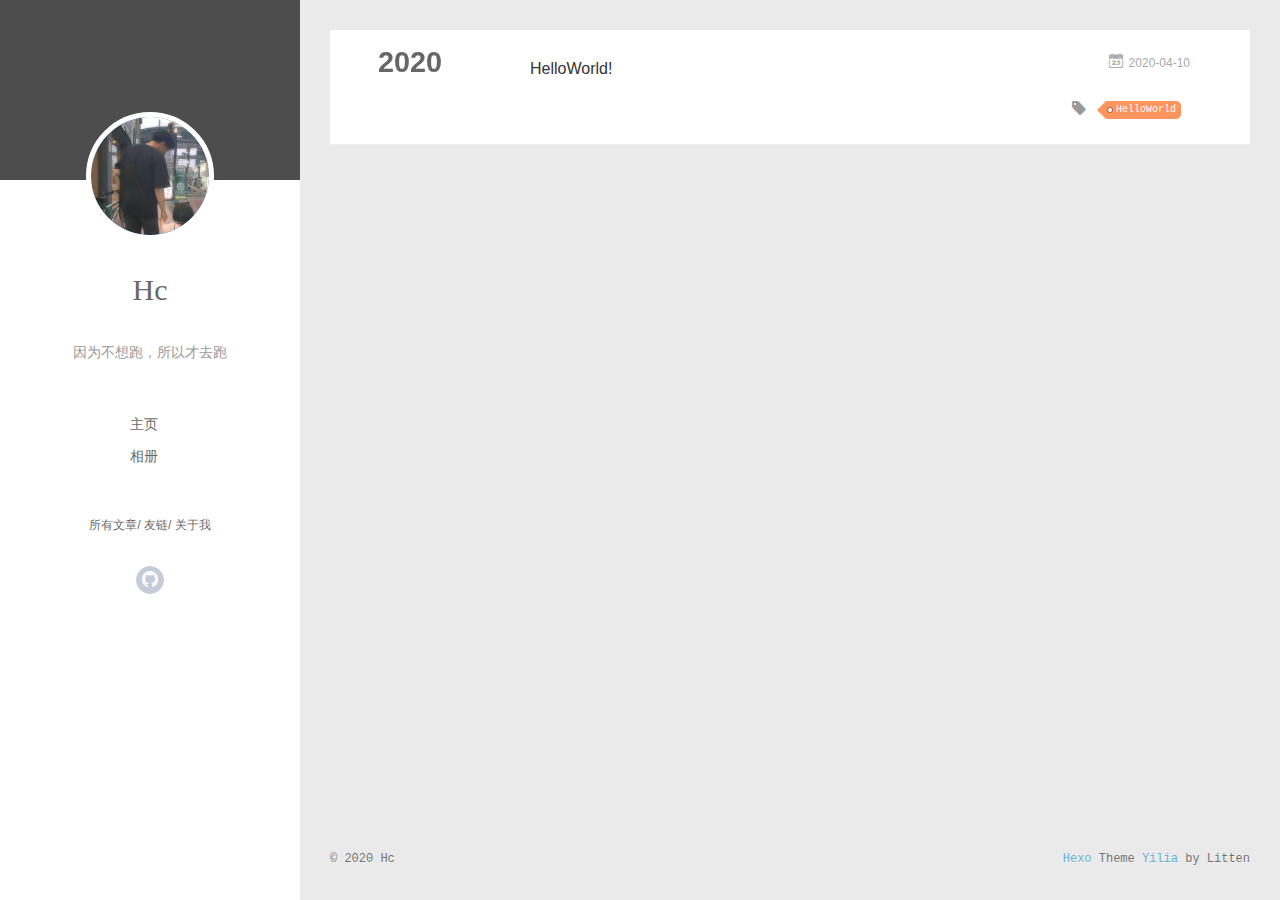
<file: tags/HelloWorld/index.html>
<!DOCTYPE html>
<html>
<head>
  <meta charset="utf-8">
  
  <meta name="renderer" content="webkit">
  <meta http-equiv="X-UA-Compatible" content="IE=edge" >
  <link rel="dns-prefetch" href="http://huaci.xyz">
  <title>Tag: HelloWorld | 画茈</title>
  <meta name="viewport" content="width=device-width, initial-scale=1, maximum-scale=1">
  <meta property="og:type" content="website">
<meta property="og:title" content="画茈">
<meta property="og:url" content="http://huaci.xyz/tags/HelloWorld/index.html">
<meta property="og:site_name" content="画茈">
<meta property="og:locale" content="zh_CN">
<meta property="article:author" content="Hc">
<meta property="article:tag" content="Hexo">
<meta property="article:tag" content="html">
<meta property="article:tag" content="程序猿，前端，css">
<meta property="article:tag" content="Github">
<meta name="twitter:card" content="summary">
  
    <link rel="alternative" href="/atom.xml" title="画茈" type="application/atom+xml">
  
  
    <link rel="icon" href="/favicon.png">
  
  <link rel="stylesheet" type="text/css" href="/./main.0cf68a.css">
  <style type="text/css">
  
    #container.show {
      background: linear-gradient(200deg,#a0cfe4,#e8c37e);
    }
  </style>
  

  

<meta name="generator" content="Hexo 4.2.0"></head>

<body>
  <div id="container" q-class="show:isCtnShow">
    <canvas id="anm-canvas" class="anm-canvas"></canvas>
    <div class="left-col" q-class="show:isShow">
      
<div class="overlay" style="background: #4d4d4d"></div>
<div class="intrude-less">
	<header id="header" class="inner">
		<a href="/" class="profilepic">
			<img src="/assets/photo.jpg" class="js-avatar">
		</a>
		<hgroup>
		  <h1 class="header-author"><a href="/">Hc</a></h1>
		</hgroup>
		
		<p class="header-subtitle">因为不想跑，所以才去跑</p>
		

		<nav class="header-menu">
			<ul>
			
				<li><a href="/">主页</a></li>
	        
				<li><a href="/photos">相册</a></li>
	        
			</ul>
		</nav>
		<nav class="header-smart-menu">
    		
    			
    			<a q-on="click: openSlider(e, 'innerArchive')" href="javascript:void(0)">所有文章</a>
    			
            
    			
    			<a q-on="click: openSlider(e, 'friends')" href="javascript:void(0)">友链</a>
    			
            
    			
    			<a q-on="click: openSlider(e, 'aboutme')" href="javascript:void(0)">关于我</a>
    			
            
		</nav>
		<nav class="header-nav">
			<div class="social">
				
					<a class="github" target="_blank" href="https://github.com/CIRYOO" title="github"><i class="icon-github"></i></a>
		        
			</div>
		</nav>
	</header>		
</div>

    </div>
    <div class="mid-col" q-class="show:isShow,hide:isShow|isFalse">
      
<nav id="mobile-nav">
  	<div class="overlay js-overlay" style="background: #4d4d4d"></div>
	<div class="btnctn js-mobile-btnctn">
  		<div class="slider-trigger list" q-on="click: openSlider(e)"><i class="icon icon-sort"></i></div>
	</div>
	<div class="intrude-less">
		<header id="header" class="inner">
			<div class="profilepic">
				<img src="/assets/photo.jpg" class="js-avatar">
			</div>
			<hgroup>
			  <h1 class="header-author js-header-author">Hc</h1>
			</hgroup>
			
			<p class="header-subtitle"><i class="icon icon-quo-left"></i>因为不想跑，所以才去跑<i class="icon icon-quo-right"></i></p>
			
			
			
				
			
				
			
			
			
			<nav class="header-nav">
				<div class="social">
					
						<a class="github" target="_blank" href="https://github.com/CIRYOO" title="github"><i class="icon-github"></i></a>
			        
				</div>
			</nav>

			<nav class="header-menu js-header-menu">
				<ul style="width: 50%">
				
				
					<li style="width: 50%"><a href="/">主页</a></li>
		        
					<li style="width: 50%"><a href="/photos">相册</a></li>
		        
				</ul>
			</nav>
		</header>				
	</div>
	<div class="mobile-mask" style="display:none" q-show="isShow"></div>
</nav>

      <div id="wrapper" class="body-wrap">
        <div class="menu-l">
          <div class="canvas-wrap">
            <canvas data-colors="#eaeaea" data-sectionHeight="100" data-contentId="js-content" id="myCanvas1" class="anm-canvas"></canvas>
          </div>
          <div id="js-content" class="content-ll">
            
  
  
    
    
      
      
      <section class="archives-wrap">
        <div class="archive-year-wrap">
          <a href="/archives/2020" class="archive-year">2020</a>
        </div>
        <div class="archives">
    
    <article class="archive-article archive-type-post">
  <div class="archive-article-inner">
    <header class="archive-article-header">
      	<div class="article-meta">
	      	<a href="/2020/04/10/HelloWorld/" class="archive-article-date">
  	<time datetime="2020-04-10T13:13:36.000Z" itemprop="datePublished"><i class="icon-calendar icon"></i>2020-04-10</time>
</a>
        </div>
    	 
  
    <h1 itemprop="name">
      <a class="archive-article-title" href="/2020/04/10/HelloWorld/">HelloWorld!</a>
    </h1>
  

        <div class="article-info info-on-right">
          
	<div class="article-tag tagcloud">
		<i class="icon-price-tags icon"></i>
		<ul class="article-tag-list">
			 
        		<li class="article-tag-list-item">
        			<a href="javascript:void(0)" class="js-tag article-tag-list-link color1">HelloWorld</a>
        		</li>
      		
		</ul>
	</div>

          

        </div>
        <div class="clearfix"></div>
    </header>
  </div>
</article>
  
  
    </div></section>
  

    


          </div>
        </div>
      </div>
      <footer id="footer">
  <div class="outer">
    <div id="footer-info">
    	<div class="footer-left">
    		&copy; 2020 Hc
    	</div>
      	<div class="footer-right">
      		<a href="http://hexo.io/" target="_blank">Hexo</a>  Theme <a href="https://github.com/litten/hexo-theme-yilia" target="_blank">Yilia</a> by Litten
      	</div>
    </div>
  </div>
</footer>
    </div>
    <script>
	var yiliaConfig = {
		mathjax: false,
		isHome: false,
		isPost: false,
		isArchive: false,
		isTag: true,
		isCategory: false,
		open_in_new: false,
		toc_hide_index: true,
		root: "/",
		innerArchive: true,
		showTags: false
	}
</script>

<script>!function(t){function n(e){if(r[e])return r[e].exports;var i=r[e]={exports:{},id:e,loaded:!1};return t[e].call(i.exports,i,i.exports,n),i.loaded=!0,i.exports}var r={};n.m=t,n.c=r,n.p="./",n(0)}([function(t,n,r){r(195),t.exports=r(191)},function(t,n,r){var e=r(3),i=r(52),o=r(27),u=r(28),c=r(53),f="prototype",a=function(t,n,r){var s,l,h,v,p=t&a.F,d=t&a.G,y=t&a.S,g=t&a.P,b=t&a.B,m=d?e:y?e[n]||(e[n]={}):(e[n]||{})[f],x=d?i:i[n]||(i[n]={}),w=x[f]||(x[f]={});d&&(r=n);for(s in r)l=!p&&m&&void 0!==m[s],h=(l?m:r)[s],v=b&&l?c(h,e):g&&"function"==typeof h?c(Function.call,h):h,m&&u(m,s,h,t&a.U),x[s]!=h&&o(x,s,v),g&&w[s]!=h&&(w[s]=h)};e.core=i,a.F=1,a.G=2,a.S=4,a.P=8,a.B=16,a.W=32,a.U=64,a.R=128,t.exports=a},function(t,n,r){var e=r(6);t.exports=function(t){if(!e(t))throw TypeError(t+" is not an object!");return t}},function(t,n){var r=t.exports="undefined"!=typeof window&&window.Math==Math?window:"undefined"!=typeof self&&self.Math==Math?self:Function("return this")();"number"==typeof __g&&(__g=r)},function(t,n){t.exports=function(t){try{return!!t()}catch(t){return!0}}},function(t,n){var r=t.exports="undefined"!=typeof window&&window.Math==Math?window:"undefined"!=typeof self&&self.Math==Math?self:Function("return this")();"number"==typeof __g&&(__g=r)},function(t,n){t.exports=function(t){return"object"==typeof t?null!==t:"function"==typeof t}},function(t,n,r){var e=r(126)("wks"),i=r(76),o=r(3).Symbol,u="function"==typeof o;(t.exports=function(t){return e[t]||(e[t]=u&&o[t]||(u?o:i)("Symbol."+t))}).store=e},function(t,n){var r={}.hasOwnProperty;t.exports=function(t,n){return r.call(t,n)}},function(t,n,r){var e=r(94),i=r(33);t.exports=function(t){return e(i(t))}},function(t,n,r){t.exports=!r(4)(function(){return 7!=Object.defineProperty({},"a",{get:function(){return 7}}).a})},function(t,n,r){var e=r(2),i=r(167),o=r(50),u=Object.defineProperty;n.f=r(10)?Object.defineProperty:function(t,n,r){if(e(t),n=o(n,!0),e(r),i)try{return u(t,n,r)}catch(t){}if("get"in r||"set"in r)throw TypeError("Accessors not supported!");return"value"in r&&(t[n]=r.value),t}},function(t,n,r){t.exports=!r(18)(function(){return 7!=Object.defineProperty({},"a",{get:function(){return 7}}).a})},function(t,n,r){var e=r(14),i=r(22);t.exports=r(12)?function(t,n,r){return e.f(t,n,i(1,r))}:function(t,n,r){return t[n]=r,t}},function(t,n,r){var e=r(20),i=r(58),o=r(42),u=Object.defineProperty;n.f=r(12)?Object.defineProperty:function(t,n,r){if(e(t),n=o(n,!0),e(r),i)try{return u(t,n,r)}catch(t){}if("get"in r||"set"in r)throw TypeError("Accessors not supported!");return"value"in r&&(t[n]=r.value),t}},function(t,n,r){var e=r(40)("wks"),i=r(23),o=r(5).Symbol,u="function"==typeof o;(t.exports=function(t){return e[t]||(e[t]=u&&o[t]||(u?o:i)("Symbol."+t))}).store=e},function(t,n,r){var e=r(67),i=Math.min;t.exports=function(t){return t>0?i(e(t),9007199254740991):0}},function(t,n,r){var e=r(46);t.exports=function(t){return Object(e(t))}},function(t,n){t.exports=function(t){try{return!!t()}catch(t){return!0}}},function(t,n,r){var e=r(63),i=r(34);t.exports=Object.keys||function(t){return e(t,i)}},function(t,n,r){var e=r(21);t.exports=function(t){if(!e(t))throw TypeError(t+" is not an object!");return t}},function(t,n){t.exports=function(t){return"object"==typeof t?null!==t:"function"==typeof t}},function(t,n){t.exports=function(t,n){return{enumerable:!(1&t),configurable:!(2&t),writable:!(4&t),value:n}}},function(t,n){var r=0,e=Math.random();t.exports=function(t){return"Symbol(".concat(void 0===t?"":t,")_",(++r+e).toString(36))}},function(t,n){var r={}.hasOwnProperty;t.exports=function(t,n){return r.call(t,n)}},function(t,n){var r=t.exports={version:"2.4.0"};"number"==typeof __e&&(__e=r)},function(t,n){t.exports=function(t){if("function"!=typeof t)throw TypeError(t+" is not a function!");return t}},function(t,n,r){var e=r(11),i=r(66);t.exports=r(10)?function(t,n,r){return e.f(t,n,i(1,r))}:function(t,n,r){return t[n]=r,t}},function(t,n,r){var e=r(3),i=r(27),o=r(24),u=r(76)("src"),c="toString",f=Function[c],a=(""+f).split(c);r(52).inspectSource=function(t){return f.call(t)},(t.exports=function(t,n,r,c){var f="function"==typeof r;f&&(o(r,"name")||i(r,"name",n)),t[n]!==r&&(f&&(o(r,u)||i(r,u,t[n]?""+t[n]:a.join(String(n)))),t===e?t[n]=r:c?t[n]?t[n]=r:i(t,n,r):(delete t[n],i(t,n,r)))})(Function.prototype,c,function(){return"function"==typeof this&&this[u]||f.call(this)})},function(t,n,r){var e=r(1),i=r(4),o=r(46),u=function(t,n,r,e){var i=String(o(t)),u="<"+n;return""!==r&&(u+=" "+r+'="'+String(e).replace(/"/g,"&quot;")+'"'),u+">"+i+"</"+n+">"};t.exports=function(t,n){var r={};r[t]=n(u),e(e.P+e.F*i(function(){var n=""[t]('"');return n!==n.toLowerCase()||n.split('"').length>3}),"String",r)}},function(t,n,r){var e=r(115),i=r(46);t.exports=function(t){return e(i(t))}},function(t,n,r){var e=r(116),i=r(66),o=r(30),u=r(50),c=r(24),f=r(167),a=Object.getOwnPropertyDescriptor;n.f=r(10)?a:function(t,n){if(t=o(t),n=u(n,!0),f)try{return a(t,n)}catch(t){}if(c(t,n))return i(!e.f.call(t,n),t[n])}},function(t,n,r){var e=r(24),i=r(17),o=r(145)("IE_PROTO"),u=Object.prototype;t.exports=Object.getPrototypeOf||function(t){return t=i(t),e(t,o)?t[o]:"function"==typeof t.constructor&&t instanceof t.constructor?t.constructor.prototype:t instanceof Object?u:null}},function(t,n){t.exports=function(t){if(void 0==t)throw TypeError("Can't call method on  "+t);return t}},function(t,n){t.exports="constructor,hasOwnProperty,isPrototypeOf,propertyIsEnumerable,toLocaleString,toString,valueOf".split(",")},function(t,n){t.exports={}},function(t,n){t.exports=!0},function(t,n){n.f={}.propertyIsEnumerable},function(t,n,r){var e=r(14).f,i=r(8),o=r(15)("toStringTag");t.exports=function(t,n,r){t&&!i(t=r?t:t.prototype,o)&&e(t,o,{configurable:!0,value:n})}},function(t,n,r){var e=r(40)("keys"),i=r(23);t.exports=function(t){return e[t]||(e[t]=i(t))}},function(t,n,r){var e=r(5),i="__core-js_shared__",o=e[i]||(e[i]={});t.exports=function(t){return o[t]||(o[t]={})}},function(t,n){var r=Math.ceil,e=Math.floor;t.exports=function(t){return isNaN(t=+t)?0:(t>0?e:r)(t)}},function(t,n,r){var e=r(21);t.exports=function(t,n){if(!e(t))return t;var r,i;if(n&&"function"==typeof(r=t.toString)&&!e(i=r.call(t)))return i;if("function"==typeof(r=t.valueOf)&&!e(i=r.call(t)))return i;if(!n&&"function"==typeof(r=t.toString)&&!e(i=r.call(t)))return i;throw TypeError("Can't convert object to primitive value")}},function(t,n,r){var e=r(5),i=r(25),o=r(36),u=r(44),c=r(14).f;t.exports=function(t){var n=i.Symbol||(i.Symbol=o?{}:e.Symbol||{});"_"==t.charAt(0)||t in n||c(n,t,{value:u.f(t)})}},function(t,n,r){n.f=r(15)},function(t,n){var r={}.toString;t.exports=function(t){return r.call(t).slice(8,-1)}},function(t,n){t.exports=function(t){if(void 0==t)throw TypeError("Can't call method on  "+t);return t}},function(t,n,r){var e=r(4);t.exports=function(t,n){return!!t&&e(function(){n?t.call(null,function(){},1):t.call(null)})}},function(t,n,r){var e=r(53),i=r(115),o=r(17),u=r(16),c=r(203);t.exports=function(t,n){var r=1==t,f=2==t,a=3==t,s=4==t,l=6==t,h=5==t||l,v=n||c;return function(n,c,p){for(var d,y,g=o(n),b=i(g),m=e(c,p,3),x=u(b.length),w=0,S=r?v(n,x):f?v(n,0):void 0;x>w;w++)if((h||w in b)&&(d=b[w],y=m(d,w,g),t))if(r)S[w]=y;else if(y)switch(t){case 3:return!0;case 5:return d;case 6:return w;case 2:S.push(d)}else if(s)return!1;return l?-1:a||s?s:S}}},function(t,n,r){var e=r(1),i=r(52),o=r(4);t.exports=function(t,n){var r=(i.Object||{})[t]||Object[t],u={};u[t]=n(r),e(e.S+e.F*o(function(){r(1)}),"Object",u)}},function(t,n,r){var e=r(6);t.exports=function(t,n){if(!e(t))return t;var r,i;if(n&&"function"==typeof(r=t.toString)&&!e(i=r.call(t)))return i;if("function"==typeof(r=t.valueOf)&&!e(i=r.call(t)))return i;if(!n&&"function"==typeof(r=t.toString)&&!e(i=r.call(t)))return i;throw TypeError("Can't convert object to primitive value")}},function(t,n,r){var e=r(5),i=r(25),o=r(91),u=r(13),c="prototype",f=function(t,n,r){var a,s,l,h=t&f.F,v=t&f.G,p=t&f.S,d=t&f.P,y=t&f.B,g=t&f.W,b=v?i:i[n]||(i[n]={}),m=b[c],x=v?e:p?e[n]:(e[n]||{})[c];v&&(r=n);for(a in r)(s=!h&&x&&void 0!==x[a])&&a in b||(l=s?x[a]:r[a],b[a]=v&&"function"!=typeof x[a]?r[a]:y&&s?o(l,e):g&&x[a]==l?function(t){var n=function(n,r,e){if(this instanceof t){switch(arguments.length){case 0:return new t;case 1:return new t(n);case 2:return new t(n,r)}return new t(n,r,e)}return t.apply(this,arguments)};return n[c]=t[c],n}(l):d&&"function"==typeof l?o(Function.call,l):l,d&&((b.virtual||(b.virtual={}))[a]=l,t&f.R&&m&&!m[a]&&u(m,a,l)))};f.F=1,f.G=2,f.S=4,f.P=8,f.B=16,f.W=32,f.U=64,f.R=128,t.exports=f},function(t,n){var r=t.exports={version:"2.4.0"};"number"==typeof __e&&(__e=r)},function(t,n,r){var e=r(26);t.exports=function(t,n,r){if(e(t),void 0===n)return t;switch(r){case 1:return function(r){return t.call(n,r)};case 2:return function(r,e){return t.call(n,r,e)};case 3:return function(r,e,i){return t.call(n,r,e,i)}}return function(){return t.apply(n,arguments)}}},function(t,n,r){var e=r(183),i=r(1),o=r(126)("metadata"),u=o.store||(o.store=new(r(186))),c=function(t,n,r){var i=u.get(t);if(!i){if(!r)return;u.set(t,i=new e)}var o=i.get(n);if(!o){if(!r)return;i.set(n,o=new e)}return o},f=function(t,n,r){var e=c(n,r,!1);return void 0!==e&&e.has(t)},a=function(t,n,r){var e=c(n,r,!1);return void 0===e?void 0:e.get(t)},s=function(t,n,r,e){c(r,e,!0).set(t,n)},l=function(t,n){var r=c(t,n,!1),e=[];return r&&r.forEach(function(t,n){e.push(n)}),e},h=function(t){return void 0===t||"symbol"==typeof t?t:String(t)},v=function(t){i(i.S,"Reflect",t)};t.exports={store:u,map:c,has:f,get:a,set:s,keys:l,key:h,exp:v}},function(t,n,r){"use strict";if(r(10)){var e=r(69),i=r(3),o=r(4),u=r(1),c=r(127),f=r(152),a=r(53),s=r(68),l=r(66),h=r(27),v=r(73),p=r(67),d=r(16),y=r(75),g=r(50),b=r(24),m=r(180),x=r(114),w=r(6),S=r(17),_=r(137),O=r(70),E=r(32),P=r(71).f,j=r(154),F=r(76),M=r(7),A=r(48),N=r(117),T=r(146),I=r(155),k=r(80),L=r(123),R=r(74),C=r(130),D=r(160),U=r(11),W=r(31),G=U.f,B=W.f,V=i.RangeError,z=i.TypeError,q=i.Uint8Array,K="ArrayBuffer",J="Shared"+K,Y="BYTES_PER_ELEMENT",H="prototype",$=Array[H],X=f.ArrayBuffer,Q=f.DataView,Z=A(0),tt=A(2),nt=A(3),rt=A(4),et=A(5),it=A(6),ot=N(!0),ut=N(!1),ct=I.values,ft=I.keys,at=I.entries,st=$.lastIndexOf,lt=$.reduce,ht=$.reduceRight,vt=$.join,pt=$.sort,dt=$.slice,yt=$.toString,gt=$.toLocaleString,bt=M("iterator"),mt=M("toStringTag"),xt=F("typed_constructor"),wt=F("def_constructor"),St=c.CONSTR,_t=c.TYPED,Ot=c.VIEW,Et="Wrong length!",Pt=A(1,function(t,n){return Tt(T(t,t[wt]),n)}),jt=o(function(){return 1===new q(new Uint16Array([1]).buffer)[0]}),Ft=!!q&&!!q[H].set&&o(function(){new q(1).set({})}),Mt=function(t,n){if(void 0===t)throw z(Et);var r=+t,e=d(t);if(n&&!m(r,e))throw V(Et);return e},At=function(t,n){var r=p(t);if(r<0||r%n)throw V("Wrong offset!");return r},Nt=function(t){if(w(t)&&_t in t)return t;throw z(t+" is not a typed array!")},Tt=function(t,n){if(!(w(t)&&xt in t))throw z("It is not a typed array constructor!");return new t(n)},It=function(t,n){return kt(T(t,t[wt]),n)},kt=function(t,n){for(var r=0,e=n.length,i=Tt(t,e);e>r;)i[r]=n[r++];return i},Lt=function(t,n,r){G(t,n,{get:function(){return this._d[r]}})},Rt=function(t){var n,r,e,i,o,u,c=S(t),f=arguments.length,s=f>1?arguments[1]:void 0,l=void 0!==s,h=j(c);if(void 0!=h&&!_(h)){for(u=h.call(c),e=[],n=0;!(o=u.next()).done;n++)e.push(o.value);c=e}for(l&&f>2&&(s=a(s,arguments[2],2)),n=0,r=d(c.length),i=Tt(this,r);r>n;n++)i[n]=l?s(c[n],n):c[n];return i},Ct=function(){for(var t=0,n=arguments.length,r=Tt(this,n);n>t;)r[t]=arguments[t++];return r},Dt=!!q&&o(function(){gt.call(new q(1))}),Ut=function(){return gt.apply(Dt?dt.call(Nt(this)):Nt(this),arguments)},Wt={copyWithin:function(t,n){return D.call(Nt(this),t,n,arguments.length>2?arguments[2]:void 0)},every:function(t){return rt(Nt(this),t,arguments.length>1?arguments[1]:void 0)},fill:function(t){return C.apply(Nt(this),arguments)},filter:function(t){return It(this,tt(Nt(this),t,arguments.length>1?arguments[1]:void 0))},find:function(t){return et(Nt(this),t,arguments.length>1?arguments[1]:void 0)},findIndex:function(t){return it(Nt(this),t,arguments.length>1?arguments[1]:void 0)},forEach:function(t){Z(Nt(this),t,arguments.length>1?arguments[1]:void 0)},indexOf:function(t){return ut(Nt(this),t,arguments.length>1?arguments[1]:void 0)},includes:function(t){return ot(Nt(this),t,arguments.length>1?arguments[1]:void 0)},join:function(t){return vt.apply(Nt(this),arguments)},lastIndexOf:function(t){return st.apply(Nt(this),arguments)},map:function(t){return Pt(Nt(this),t,arguments.length>1?arguments[1]:void 0)},reduce:function(t){return lt.apply(Nt(this),arguments)},reduceRight:function(t){return ht.apply(Nt(this),arguments)},reverse:function(){for(var t,n=this,r=Nt(n).length,e=Math.floor(r/2),i=0;i<e;)t=n[i],n[i++]=n[--r],n[r]=t;return n},some:function(t){return nt(Nt(this),t,arguments.length>1?arguments[1]:void 0)},sort:function(t){return pt.call(Nt(this),t)},subarray:function(t,n){var r=Nt(this),e=r.length,i=y(t,e);return new(T(r,r[wt]))(r.buffer,r.byteOffset+i*r.BYTES_PER_ELEMENT,d((void 0===n?e:y(n,e))-i))}},Gt=function(t,n){return It(this,dt.call(Nt(this),t,n))},Bt=function(t){Nt(this);var n=At(arguments[1],1),r=this.length,e=S(t),i=d(e.length),o=0;if(i+n>r)throw V(Et);for(;o<i;)this[n+o]=e[o++]},Vt={entries:function(){return at.call(Nt(this))},keys:function(){return ft.call(Nt(this))},values:function(){return ct.call(Nt(this))}},zt=function(t,n){return w(t)&&t[_t]&&"symbol"!=typeof n&&n in t&&String(+n)==String(n)},qt=function(t,n){return zt(t,n=g(n,!0))?l(2,t[n]):B(t,n)},Kt=function(t,n,r){return!(zt(t,n=g(n,!0))&&w(r)&&b(r,"value"))||b(r,"get")||b(r,"set")||r.configurable||b(r,"writable")&&!r.writable||b(r,"enumerable")&&!r.enumerable?G(t,n,r):(t[n]=r.value,t)};St||(W.f=qt,U.f=Kt),u(u.S+u.F*!St,"Object",{getOwnPropertyDescriptor:qt,defineProperty:Kt}),o(function(){yt.call({})})&&(yt=gt=function(){return vt.call(this)});var Jt=v({},Wt);v(Jt,Vt),h(Jt,bt,Vt.values),v(Jt,{slice:Gt,set:Bt,constructor:function(){},toString:yt,toLocaleString:Ut}),Lt(Jt,"buffer","b"),Lt(Jt,"byteOffset","o"),Lt(Jt,"byteLength","l"),Lt(Jt,"length","e"),G(Jt,mt,{get:function(){return this[_t]}}),t.exports=function(t,n,r,f){f=!!f;var a=t+(f?"Clamped":"")+"Array",l="Uint8Array"!=a,v="get"+t,p="set"+t,y=i[a],g=y||{},b=y&&E(y),m=!y||!c.ABV,S={},_=y&&y[H],j=function(t,r){var e=t._d;return e.v[v](r*n+e.o,jt)},F=function(t,r,e){var i=t._d;f&&(e=(e=Math.round(e))<0?0:e>255?255:255&e),i.v[p](r*n+i.o,e,jt)},M=function(t,n){G(t,n,{get:function(){return j(this,n)},set:function(t){return F(this,n,t)},enumerable:!0})};m?(y=r(function(t,r,e,i){s(t,y,a,"_d");var o,u,c,f,l=0,v=0;if(w(r)){if(!(r instanceof X||(f=x(r))==K||f==J))return _t in r?kt(y,r):Rt.call(y,r);o=r,v=At(e,n);var p=r.byteLength;if(void 0===i){if(p%n)throw V(Et);if((u=p-v)<0)throw V(Et)}else if((u=d(i)*n)+v>p)throw V(Et);c=u/n}else c=Mt(r,!0),u=c*n,o=new X(u);for(h(t,"_d",{b:o,o:v,l:u,e:c,v:new Q(o)});l<c;)M(t,l++)}),_=y[H]=O(Jt),h(_,"constructor",y)):L(function(t){new y(null),new y(t)},!0)||(y=r(function(t,r,e,i){s(t,y,a);var o;return w(r)?r instanceof X||(o=x(r))==K||o==J?void 0!==i?new g(r,At(e,n),i):void 0!==e?new g(r,At(e,n)):new g(r):_t in r?kt(y,r):Rt.call(y,r):new g(Mt(r,l))}),Z(b!==Function.prototype?P(g).concat(P(b)):P(g),function(t){t in y||h(y,t,g[t])}),y[H]=_,e||(_.constructor=y));var A=_[bt],N=!!A&&("values"==A.name||void 0==A.name),T=Vt.values;h(y,xt,!0),h(_,_t,a),h(_,Ot,!0),h(_,wt,y),(f?new y(1)[mt]==a:mt in _)||G(_,mt,{get:function(){return a}}),S[a]=y,u(u.G+u.W+u.F*(y!=g),S),u(u.S,a,{BYTES_PER_ELEMENT:n,from:Rt,of:Ct}),Y in _||h(_,Y,n),u(u.P,a,Wt),R(a),u(u.P+u.F*Ft,a,{set:Bt}),u(u.P+u.F*!N,a,Vt),u(u.P+u.F*(_.toString!=yt),a,{toString:yt}),u(u.P+u.F*o(function(){new y(1).slice()}),a,{slice:Gt}),u(u.P+u.F*(o(function(){return[1,2].toLocaleString()!=new y([1,2]).toLocaleString()})||!o(function(){_.toLocaleString.call([1,2])})),a,{toLocaleString:Ut}),k[a]=N?A:T,e||N||h(_,bt,T)}}else t.exports=function(){}},function(t,n){var r={}.toString;t.exports=function(t){return r.call(t).slice(8,-1)}},function(t,n,r){var e=r(21),i=r(5).document,o=e(i)&&e(i.createElement);t.exports=function(t){return o?i.createElement(t):{}}},function(t,n,r){t.exports=!r(12)&&!r(18)(function(){return 7!=Object.defineProperty(r(57)("div"),"a",{get:function(){return 7}}).a})},function(t,n,r){"use strict";var e=r(36),i=r(51),o=r(64),u=r(13),c=r(8),f=r(35),a=r(96),s=r(38),l=r(103),h=r(15)("iterator"),v=!([].keys&&"next"in[].keys()),p="keys",d="values",y=function(){return this};t.exports=function(t,n,r,g,b,m,x){a(r,n,g);var w,S,_,O=function(t){if(!v&&t in F)return F[t];switch(t){case p:case d:return function(){return new r(this,t)}}return function(){return new r(this,t)}},E=n+" Iterator",P=b==d,j=!1,F=t.prototype,M=F[h]||F["@@iterator"]||b&&F[b],A=M||O(b),N=b?P?O("entries"):A:void 0,T="Array"==n?F.entries||M:M;if(T&&(_=l(T.call(new t)))!==Object.prototype&&(s(_,E,!0),e||c(_,h)||u(_,h,y)),P&&M&&M.name!==d&&(j=!0,A=function(){return M.call(this)}),e&&!x||!v&&!j&&F[h]||u(F,h,A),f[n]=A,f[E]=y,b)if(w={values:P?A:O(d),keys:m?A:O(p),entries:N},x)for(S in w)S in F||o(F,S,w[S]);else i(i.P+i.F*(v||j),n,w);return w}},function(t,n,r){var e=r(20),i=r(100),o=r(34),u=r(39)("IE_PROTO"),c=function(){},f="prototype",a=function(){var t,n=r(57)("iframe"),e=o.length;for(n.style.display="none",r(93).appendChild(n),n.src="javascript:",t=n.contentWindow.document,t.open(),t.write("<script>document.F=Object<\/script>"),t.close(),a=t.F;e--;)delete a[f][o[e]];return a()};t.exports=Object.create||function(t,n){var r;return null!==t?(c[f]=e(t),r=new c,c[f]=null,r[u]=t):r=a(),void 0===n?r:i(r,n)}},function(t,n,r){var e=r(63),i=r(34).concat("length","prototype");n.f=Object.getOwnPropertyNames||function(t){return e(t,i)}},function(t,n){n.f=Object.getOwnPropertySymbols},function(t,n,r){var e=r(8),i=r(9),o=r(90)(!1),u=r(39)("IE_PROTO");t.exports=function(t,n){var r,c=i(t),f=0,a=[];for(r in c)r!=u&&e(c,r)&&a.push(r);for(;n.length>f;)e(c,r=n[f++])&&(~o(a,r)||a.push(r));return a}},function(t,n,r){t.exports=r(13)},function(t,n,r){var e=r(76)("meta"),i=r(6),o=r(24),u=r(11).f,c=0,f=Object.isExtensible||function(){return!0},a=!r(4)(function(){return f(Object.preventExtensions({}))}),s=function(t){u(t,e,{value:{i:"O"+ ++c,w:{}}})},l=function(t,n){if(!i(t))return"symbol"==typeof t?t:("string"==typeof t?"S":"P")+t;if(!o(t,e)){if(!f(t))return"F";if(!n)return"E";s(t)}return t[e].i},h=function(t,n){if(!o(t,e)){if(!f(t))return!0;if(!n)return!1;s(t)}return t[e].w},v=function(t){return a&&p.NEED&&f(t)&&!o(t,e)&&s(t),t},p=t.exports={KEY:e,NEED:!1,fastKey:l,getWeak:h,onFreeze:v}},function(t,n){t.exports=function(t,n){return{enumerable:!(1&t),configurable:!(2&t),writable:!(4&t),value:n}}},function(t,n){var r=Math.ceil,e=Math.floor;t.exports=function(t){return isNaN(t=+t)?0:(t>0?e:r)(t)}},function(t,n){t.exports=function(t,n,r,e){if(!(t instanceof n)||void 0!==e&&e in t)throw TypeError(r+": incorrect invocation!");return t}},function(t,n){t.exports=!1},function(t,n,r){var e=r(2),i=r(173),o=r(133),u=r(145)("IE_PROTO"),c=function(){},f="prototype",a=function(){var t,n=r(132)("iframe"),e=o.length;for(n.style.display="none",r(135).appendChild(n),n.src="javascript:",t=n.contentWindow.document,t.open(),t.write("<script>document.F=Object<\/script>"),t.close(),a=t.F;e--;)delete a[f][o[e]];return a()};t.exports=Object.create||function(t,n){var r;return null!==t?(c[f]=e(t),r=new c,c[f]=null,r[u]=t):r=a(),void 0===n?r:i(r,n)}},function(t,n,r){var e=r(175),i=r(133).concat("length","prototype");n.f=Object.getOwnPropertyNames||function(t){return e(t,i)}},function(t,n,r){var e=r(175),i=r(133);t.exports=Object.keys||function(t){return e(t,i)}},function(t,n,r){var e=r(28);t.exports=function(t,n,r){for(var i in n)e(t,i,n[i],r);return t}},function(t,n,r){"use strict";var e=r(3),i=r(11),o=r(10),u=r(7)("species");t.exports=function(t){var n=e[t];o&&n&&!n[u]&&i.f(n,u,{configurable:!0,get:function(){return this}})}},function(t,n,r){var e=r(67),i=Math.max,o=Math.min;t.exports=function(t,n){return t=e(t),t<0?i(t+n,0):o(t,n)}},function(t,n){var r=0,e=Math.random();t.exports=function(t){return"Symbol(".concat(void 0===t?"":t,")_",(++r+e).toString(36))}},function(t,n,r){var e=r(33);t.exports=function(t){return Object(e(t))}},function(t,n,r){var e=r(7)("unscopables"),i=Array.prototype;void 0==i[e]&&r(27)(i,e,{}),t.exports=function(t){i[e][t]=!0}},function(t,n,r){var e=r(53),i=r(169),o=r(137),u=r(2),c=r(16),f=r(154),a={},s={},n=t.exports=function(t,n,r,l,h){var v,p,d,y,g=h?function(){return t}:f(t),b=e(r,l,n?2:1),m=0;if("function"!=typeof g)throw TypeError(t+" is not iterable!");if(o(g)){for(v=c(t.length);v>m;m++)if((y=n?b(u(p=t[m])[0],p[1]):b(t[m]))===a||y===s)return y}else for(d=g.call(t);!(p=d.next()).done;)if((y=i(d,b,p.value,n))===a||y===s)return y};n.BREAK=a,n.RETURN=s},function(t,n){t.exports={}},function(t,n,r){var e=r(11).f,i=r(24),o=r(7)("toStringTag");t.exports=function(t,n,r){t&&!i(t=r?t:t.prototype,o)&&e(t,o,{configurable:!0,value:n})}},function(t,n,r){var e=r(1),i=r(46),o=r(4),u=r(150),c="["+u+"]",f="​",a=RegExp("^"+c+c+"*"),s=RegExp(c+c+"*$"),l=function(t,n,r){var i={},c=o(function(){return!!u[t]()||f[t]()!=f}),a=i[t]=c?n(h):u[t];r&&(i[r]=a),e(e.P+e.F*c,"String",i)},h=l.trim=function(t,n){return t=String(i(t)),1&n&&(t=t.replace(a,"")),2&n&&(t=t.replace(s,"")),t};t.exports=l},function(t,n,r){t.exports={default:r(86),__esModule:!0}},function(t,n,r){t.exports={default:r(87),__esModule:!0}},function(t,n,r){"use strict";function e(t){return t&&t.__esModule?t:{default:t}}n.__esModule=!0;var i=r(84),o=e(i),u=r(83),c=e(u),f="function"==typeof c.default&&"symbol"==typeof o.default?function(t){return typeof t}:function(t){return t&&"function"==typeof c.default&&t.constructor===c.default&&t!==c.default.prototype?"symbol":typeof t};n.default="function"==typeof c.default&&"symbol"===f(o.default)?function(t){return void 0===t?"undefined":f(t)}:function(t){return t&&"function"==typeof c.default&&t.constructor===c.default&&t!==c.default.prototype?"symbol":void 0===t?"undefined":f(t)}},function(t,n,r){r(110),r(108),r(111),r(112),t.exports=r(25).Symbol},function(t,n,r){r(109),r(113),t.exports=r(44).f("iterator")},function(t,n){t.exports=function(t){if("function"!=typeof t)throw TypeError(t+" is not a function!");return t}},function(t,n){t.exports=function(){}},function(t,n,r){var e=r(9),i=r(106),o=r(105);t.exports=function(t){return function(n,r,u){var c,f=e(n),a=i(f.length),s=o(u,a);if(t&&r!=r){for(;a>s;)if((c=f[s++])!=c)return!0}else for(;a>s;s++)if((t||s in f)&&f[s]===r)return t||s||0;return!t&&-1}}},function(t,n,r){var e=r(88);t.exports=function(t,n,r){if(e(t),void 0===n)return t;switch(r){case 1:return function(r){return t.call(n,r)};case 2:return function(r,e){return t.call(n,r,e)};case 3:return function(r,e,i){return t.call(n,r,e,i)}}return function(){return t.apply(n,arguments)}}},function(t,n,r){var e=r(19),i=r(62),o=r(37);t.exports=function(t){var n=e(t),r=i.f;if(r)for(var u,c=r(t),f=o.f,a=0;c.length>a;)f.call(t,u=c[a++])&&n.push(u);return n}},function(t,n,r){t.exports=r(5).document&&document.documentElement},function(t,n,r){var e=r(56);t.exports=Object("z").propertyIsEnumerable(0)?Object:function(t){return"String"==e(t)?t.split(""):Object(t)}},function(t,n,r){var e=r(56);t.exports=Array.isArray||function(t){return"Array"==e(t)}},function(t,n,r){"use strict";var e=r(60),i=r(22),o=r(38),u={};r(13)(u,r(15)("iterator"),function(){return this}),t.exports=function(t,n,r){t.prototype=e(u,{next:i(1,r)}),o(t,n+" Iterator")}},function(t,n){t.exports=function(t,n){return{value:n,done:!!t}}},function(t,n,r){var e=r(19),i=r(9);t.exports=function(t,n){for(var r,o=i(t),u=e(o),c=u.length,f=0;c>f;)if(o[r=u[f++]]===n)return r}},function(t,n,r){var e=r(23)("meta"),i=r(21),o=r(8),u=r(14).f,c=0,f=Object.isExtensible||function(){return!0},a=!r(18)(function(){return f(Object.preventExtensions({}))}),s=function(t){u(t,e,{value:{i:"O"+ ++c,w:{}}})},l=function(t,n){if(!i(t))return"symbol"==typeof t?t:("string"==typeof t?"S":"P")+t;if(!o(t,e)){if(!f(t))return"F";if(!n)return"E";s(t)}return t[e].i},h=function(t,n){if(!o(t,e)){if(!f(t))return!0;if(!n)return!1;s(t)}return t[e].w},v=function(t){return a&&p.NEED&&f(t)&&!o(t,e)&&s(t),t},p=t.exports={KEY:e,NEED:!1,fastKey:l,getWeak:h,onFreeze:v}},function(t,n,r){var e=r(14),i=r(20),o=r(19);t.exports=r(12)?Object.defineProperties:function(t,n){i(t);for(var r,u=o(n),c=u.length,f=0;c>f;)e.f(t,r=u[f++],n[r]);return t}},function(t,n,r){var e=r(37),i=r(22),o=r(9),u=r(42),c=r(8),f=r(58),a=Object.getOwnPropertyDescriptor;n.f=r(12)?a:function(t,n){if(t=o(t),n=u(n,!0),f)try{return a(t,n)}catch(t){}if(c(t,n))return i(!e.f.call(t,n),t[n])}},function(t,n,r){var e=r(9),i=r(61).f,o={}.toString,u="object"==typeof window&&window&&Object.getOwnPropertyNames?Object.getOwnPropertyNames(window):[],c=function(t){try{return i(t)}catch(t){return u.slice()}};t.exports.f=function(t){return u&&"[object Window]"==o.call(t)?c(t):i(e(t))}},function(t,n,r){var e=r(8),i=r(77),o=r(39)("IE_PROTO"),u=Object.prototype;t.exports=Object.getPrototypeOf||function(t){return t=i(t),e(t,o)?t[o]:"function"==typeof t.constructor&&t instanceof t.constructor?t.constructor.prototype:t instanceof Object?u:null}},function(t,n,r){var e=r(41),i=r(33);t.exports=function(t){return function(n,r){var o,u,c=String(i(n)),f=e(r),a=c.length;return f<0||f>=a?t?"":void 0:(o=c.charCodeAt(f),o<55296||o>56319||f+1===a||(u=c.charCodeAt(f+1))<56320||u>57343?t?c.charAt(f):o:t?c.slice(f,f+2):u-56320+(o-55296<<10)+65536)}}},function(t,n,r){var e=r(41),i=Math.max,o=Math.min;t.exports=function(t,n){return t=e(t),t<0?i(t+n,0):o(t,n)}},function(t,n,r){var e=r(41),i=Math.min;t.exports=function(t){return t>0?i(e(t),9007199254740991):0}},function(t,n,r){"use strict";var e=r(89),i=r(97),o=r(35),u=r(9);t.exports=r(59)(Array,"Array",function(t,n){this._t=u(t),this._i=0,this._k=n},function(){var t=this._t,n=this._k,r=this._i++;return!t||r>=t.length?(this._t=void 0,i(1)):"keys"==n?i(0,r):"values"==n?i(0,t[r]):i(0,[r,t[r]])},"values"),o.Arguments=o.Array,e("keys"),e("values"),e("entries")},function(t,n){},function(t,n,r){"use strict";var e=r(104)(!0);r(59)(String,"String",function(t){this._t=String(t),this._i=0},function(){var t,n=this._t,r=this._i;return r>=n.length?{value:void 0,done:!0}:(t=e(n,r),this._i+=t.length,{value:t,done:!1})})},function(t,n,r){"use strict";var e=r(5),i=r(8),o=r(12),u=r(51),c=r(64),f=r(99).KEY,a=r(18),s=r(40),l=r(38),h=r(23),v=r(15),p=r(44),d=r(43),y=r(98),g=r(92),b=r(95),m=r(20),x=r(9),w=r(42),S=r(22),_=r(60),O=r(102),E=r(101),P=r(14),j=r(19),F=E.f,M=P.f,A=O.f,N=e.Symbol,T=e.JSON,I=T&&T.stringify,k="prototype",L=v("_hidden"),R=v("toPrimitive"),C={}.propertyIsEnumerable,D=s("symbol-registry"),U=s("symbols"),W=s("op-symbols"),G=Object[k],B="function"==typeof N,V=e.QObject,z=!V||!V[k]||!V[k].findChild,q=o&&a(function(){return 7!=_(M({},"a",{get:function(){return M(this,"a",{value:7}).a}})).a})?function(t,n,r){var e=F(G,n);e&&delete G[n],M(t,n,r),e&&t!==G&&M(G,n,e)}:M,K=function(t){var n=U[t]=_(N[k]);return n._k=t,n},J=B&&"symbol"==typeof N.iterator?function(t){return"symbol"==typeof t}:function(t){return t instanceof N},Y=function(t,n,r){return t===G&&Y(W,n,r),m(t),n=w(n,!0),m(r),i(U,n)?(r.enumerable?(i(t,L)&&t[L][n]&&(t[L][n]=!1),r=_(r,{enumerable:S(0,!1)})):(i(t,L)||M(t,L,S(1,{})),t[L][n]=!0),q(t,n,r)):M(t,n,r)},H=function(t,n){m(t);for(var r,e=g(n=x(n)),i=0,o=e.length;o>i;)Y(t,r=e[i++],n[r]);return t},$=function(t,n){return void 0===n?_(t):H(_(t),n)},X=function(t){var n=C.call(this,t=w(t,!0));return!(this===G&&i(U,t)&&!i(W,t))&&(!(n||!i(this,t)||!i(U,t)||i(this,L)&&this[L][t])||n)},Q=function(t,n){if(t=x(t),n=w(n,!0),t!==G||!i(U,n)||i(W,n)){var r=F(t,n);return!r||!i(U,n)||i(t,L)&&t[L][n]||(r.enumerable=!0),r}},Z=function(t){for(var n,r=A(x(t)),e=[],o=0;r.length>o;)i(U,n=r[o++])||n==L||n==f||e.push(n);return e},tt=function(t){for(var n,r=t===G,e=A(r?W:x(t)),o=[],u=0;e.length>u;)!i(U,n=e[u++])||r&&!i(G,n)||o.push(U[n]);return o};B||(N=function(){if(this instanceof N)throw TypeError("Symbol is not a constructor!");var t=h(arguments.length>0?arguments[0]:void 0),n=function(r){this===G&&n.call(W,r),i(this,L)&&i(this[L],t)&&(this[L][t]=!1),q(this,t,S(1,r))};return o&&z&&q(G,t,{configurable:!0,set:n}),K(t)},c(N[k],"toString",function(){return this._k}),E.f=Q,P.f=Y,r(61).f=O.f=Z,r(37).f=X,r(62).f=tt,o&&!r(36)&&c(G,"propertyIsEnumerable",X,!0),p.f=function(t){return K(v(t))}),u(u.G+u.W+u.F*!B,{Symbol:N});for(var nt="hasInstance,isConcatSpreadable,iterator,match,replace,search,species,split,toPrimitive,toStringTag,unscopables".split(","),rt=0;nt.length>rt;)v(nt[rt++]);for(var nt=j(v.store),rt=0;nt.length>rt;)d(nt[rt++]);u(u.S+u.F*!B,"Symbol",{for:function(t){return i(D,t+="")?D[t]:D[t]=N(t)},keyFor:function(t){if(J(t))return y(D,t);throw TypeError(t+" is not a symbol!")},useSetter:function(){z=!0},useSimple:function(){z=!1}}),u(u.S+u.F*!B,"Object",{create:$,defineProperty:Y,defineProperties:H,getOwnPropertyDescriptor:Q,getOwnPropertyNames:Z,getOwnPropertySymbols:tt}),T&&u(u.S+u.F*(!B||a(function(){var t=N();return"[null]"!=I([t])||"{}"!=I({a:t})||"{}"!=I(Object(t))})),"JSON",{stringify:function(t){if(void 0!==t&&!J(t)){for(var n,r,e=[t],i=1;arguments.length>i;)e.push(arguments[i++]);return n=e[1],"function"==typeof n&&(r=n),!r&&b(n)||(n=function(t,n){if(r&&(n=r.call(this,t,n)),!J(n))return n}),e[1]=n,I.apply(T,e)}}}),N[k][R]||r(13)(N[k],R,N[k].valueOf),l(N,"Symbol"),l(Math,"Math",!0),l(e.JSON,"JSON",!0)},function(t,n,r){r(43)("asyncIterator")},function(t,n,r){r(43)("observable")},function(t,n,r){r(107);for(var e=r(5),i=r(13),o=r(35),u=r(15)("toStringTag"),c=["NodeList","DOMTokenList","MediaList","StyleSheetList","CSSRuleList"],f=0;f<5;f++){var a=c[f],s=e[a],l=s&&s.prototype;l&&!l[u]&&i(l,u,a),o[a]=o.Array}},function(t,n,r){var e=r(45),i=r(7)("toStringTag"),o="Arguments"==e(function(){return arguments}()),u=function(t,n){try{return t[n]}catch(t){}};t.exports=function(t){var n,r,c;return void 0===t?"Undefined":null===t?"Null":"string"==typeof(r=u(n=Object(t),i))?r:o?e(n):"Object"==(c=e(n))&&"function"==typeof n.callee?"Arguments":c}},function(t,n,r){var e=r(45);t.exports=Object("z").propertyIsEnumerable(0)?Object:function(t){return"String"==e(t)?t.split(""):Object(t)}},function(t,n){n.f={}.propertyIsEnumerable},function(t,n,r){var e=r(30),i=r(16),o=r(75);t.exports=function(t){return function(n,r,u){var c,f=e(n),a=i(f.length),s=o(u,a);if(t&&r!=r){for(;a>s;)if((c=f[s++])!=c)return!0}else for(;a>s;s++)if((t||s in f)&&f[s]===r)return t||s||0;return!t&&-1}}},function(t,n,r){"use strict";var e=r(3),i=r(1),o=r(28),u=r(73),c=r(65),f=r(79),a=r(68),s=r(6),l=r(4),h=r(123),v=r(81),p=r(136);t.exports=function(t,n,r,d,y,g){var b=e[t],m=b,x=y?"set":"add",w=m&&m.prototype,S={},_=function(t){var n=w[t];o(w,t,"delete"==t?function(t){return!(g&&!s(t))&&n.call(this,0===t?0:t)}:"has"==t?function(t){return!(g&&!s(t))&&n.call(this,0===t?0:t)}:"get"==t?function(t){return g&&!s(t)?void 0:n.call(this,0===t?0:t)}:"add"==t?function(t){return n.call(this,0===t?0:t),this}:function(t,r){return n.call(this,0===t?0:t,r),this})};if("function"==typeof m&&(g||w.forEach&&!l(function(){(new m).entries().next()}))){var O=new m,E=O[x](g?{}:-0,1)!=O,P=l(function(){O.has(1)}),j=h(function(t){new m(t)}),F=!g&&l(function(){for(var t=new m,n=5;n--;)t[x](n,n);return!t.has(-0)});j||(m=n(function(n,r){a(n,m,t);var e=p(new b,n,m);return void 0!=r&&f(r,y,e[x],e),e}),m.prototype=w,w.constructor=m),(P||F)&&(_("delete"),_("has"),y&&_("get")),(F||E)&&_(x),g&&w.clear&&delete w.clear}else m=d.getConstructor(n,t,y,x),u(m.prototype,r),c.NEED=!0;return v(m,t),S[t]=m,i(i.G+i.W+i.F*(m!=b),S),g||d.setStrong(m,t,y),m}},function(t,n,r){"use strict";var e=r(27),i=r(28),o=r(4),u=r(46),c=r(7);t.exports=function(t,n,r){var f=c(t),a=r(u,f,""[t]),s=a[0],l=a[1];o(function(){var n={};return n[f]=function(){return 7},7!=""[t](n)})&&(i(String.prototype,t,s),e(RegExp.prototype,f,2==n?function(t,n){return l.call(t,this,n)}:function(t){return l.call(t,this)}))}
},function(t,n,r){"use strict";var e=r(2);t.exports=function(){var t=e(this),n="";return t.global&&(n+="g"),t.ignoreCase&&(n+="i"),t.multiline&&(n+="m"),t.unicode&&(n+="u"),t.sticky&&(n+="y"),n}},function(t,n){t.exports=function(t,n,r){var e=void 0===r;switch(n.length){case 0:return e?t():t.call(r);case 1:return e?t(n[0]):t.call(r,n[0]);case 2:return e?t(n[0],n[1]):t.call(r,n[0],n[1]);case 3:return e?t(n[0],n[1],n[2]):t.call(r,n[0],n[1],n[2]);case 4:return e?t(n[0],n[1],n[2],n[3]):t.call(r,n[0],n[1],n[2],n[3])}return t.apply(r,n)}},function(t,n,r){var e=r(6),i=r(45),o=r(7)("match");t.exports=function(t){var n;return e(t)&&(void 0!==(n=t[o])?!!n:"RegExp"==i(t))}},function(t,n,r){var e=r(7)("iterator"),i=!1;try{var o=[7][e]();o.return=function(){i=!0},Array.from(o,function(){throw 2})}catch(t){}t.exports=function(t,n){if(!n&&!i)return!1;var r=!1;try{var o=[7],u=o[e]();u.next=function(){return{done:r=!0}},o[e]=function(){return u},t(o)}catch(t){}return r}},function(t,n,r){t.exports=r(69)||!r(4)(function(){var t=Math.random();__defineSetter__.call(null,t,function(){}),delete r(3)[t]})},function(t,n){n.f=Object.getOwnPropertySymbols},function(t,n,r){var e=r(3),i="__core-js_shared__",o=e[i]||(e[i]={});t.exports=function(t){return o[t]||(o[t]={})}},function(t,n,r){for(var e,i=r(3),o=r(27),u=r(76),c=u("typed_array"),f=u("view"),a=!(!i.ArrayBuffer||!i.DataView),s=a,l=0,h="Int8Array,Uint8Array,Uint8ClampedArray,Int16Array,Uint16Array,Int32Array,Uint32Array,Float32Array,Float64Array".split(",");l<9;)(e=i[h[l++]])?(o(e.prototype,c,!0),o(e.prototype,f,!0)):s=!1;t.exports={ABV:a,CONSTR:s,TYPED:c,VIEW:f}},function(t,n){"use strict";var r={versions:function(){var t=window.navigator.userAgent;return{trident:t.indexOf("Trident")>-1,presto:t.indexOf("Presto")>-1,webKit:t.indexOf("AppleWebKit")>-1,gecko:t.indexOf("Gecko")>-1&&-1==t.indexOf("KHTML"),mobile:!!t.match(/AppleWebKit.*Mobile.*/),ios:!!t.match(/\(i[^;]+;( U;)? CPU.+Mac OS X/),android:t.indexOf("Android")>-1||t.indexOf("Linux")>-1,iPhone:t.indexOf("iPhone")>-1||t.indexOf("Mac")>-1,iPad:t.indexOf("iPad")>-1,webApp:-1==t.indexOf("Safari"),weixin:-1==t.indexOf("MicroMessenger")}}()};t.exports=r},function(t,n,r){"use strict";var e=r(85),i=function(t){return t&&t.__esModule?t:{default:t}}(e),o=function(){function t(t,n,e){return n||e?String.fromCharCode(n||e):r[t]||t}function n(t){return e[t]}var r={"&quot;":'"',"&lt;":"<","&gt;":">","&amp;":"&","&nbsp;":" "},e={};for(var u in r)e[r[u]]=u;return r["&apos;"]="'",e["'"]="&#39;",{encode:function(t){return t?(""+t).replace(/['<> "&]/g,n).replace(/\r?\n/g,"<br/>").replace(/\s/g,"&nbsp;"):""},decode:function(n){return n?(""+n).replace(/<br\s*\/?>/gi,"\n").replace(/&quot;|&lt;|&gt;|&amp;|&nbsp;|&apos;|&#(\d+);|&#(\d+)/g,t).replace(/\u00a0/g," "):""},encodeBase16:function(t){if(!t)return t;t+="";for(var n=[],r=0,e=t.length;e>r;r++)n.push(t.charCodeAt(r).toString(16).toUpperCase());return n.join("")},encodeBase16forJSON:function(t){if(!t)return t;t=t.replace(/[\u4E00-\u9FBF]/gi,function(t){return escape(t).replace("%u","\\u")});for(var n=[],r=0,e=t.length;e>r;r++)n.push(t.charCodeAt(r).toString(16).toUpperCase());return n.join("")},decodeBase16:function(t){if(!t)return t;t+="";for(var n=[],r=0,e=t.length;e>r;r+=2)n.push(String.fromCharCode("0x"+t.slice(r,r+2)));return n.join("")},encodeObject:function(t){if(t instanceof Array)for(var n=0,r=t.length;r>n;n++)t[n]=o.encodeObject(t[n]);else if("object"==(void 0===t?"undefined":(0,i.default)(t)))for(var e in t)t[e]=o.encodeObject(t[e]);else if("string"==typeof t)return o.encode(t);return t},loadScript:function(t){var n=document.createElement("script");document.getElementsByTagName("body")[0].appendChild(n),n.setAttribute("src",t)},addLoadEvent:function(t){var n=window.onload;"function"!=typeof window.onload?window.onload=t:window.onload=function(){n(),t()}}}}();t.exports=o},function(t,n,r){"use strict";var e=r(17),i=r(75),o=r(16);t.exports=function(t){for(var n=e(this),r=o(n.length),u=arguments.length,c=i(u>1?arguments[1]:void 0,r),f=u>2?arguments[2]:void 0,a=void 0===f?r:i(f,r);a>c;)n[c++]=t;return n}},function(t,n,r){"use strict";var e=r(11),i=r(66);t.exports=function(t,n,r){n in t?e.f(t,n,i(0,r)):t[n]=r}},function(t,n,r){var e=r(6),i=r(3).document,o=e(i)&&e(i.createElement);t.exports=function(t){return o?i.createElement(t):{}}},function(t,n){t.exports="constructor,hasOwnProperty,isPrototypeOf,propertyIsEnumerable,toLocaleString,toString,valueOf".split(",")},function(t,n,r){var e=r(7)("match");t.exports=function(t){var n=/./;try{"/./"[t](n)}catch(r){try{return n[e]=!1,!"/./"[t](n)}catch(t){}}return!0}},function(t,n,r){t.exports=r(3).document&&document.documentElement},function(t,n,r){var e=r(6),i=r(144).set;t.exports=function(t,n,r){var o,u=n.constructor;return u!==r&&"function"==typeof u&&(o=u.prototype)!==r.prototype&&e(o)&&i&&i(t,o),t}},function(t,n,r){var e=r(80),i=r(7)("iterator"),o=Array.prototype;t.exports=function(t){return void 0!==t&&(e.Array===t||o[i]===t)}},function(t,n,r){var e=r(45);t.exports=Array.isArray||function(t){return"Array"==e(t)}},function(t,n,r){"use strict";var e=r(70),i=r(66),o=r(81),u={};r(27)(u,r(7)("iterator"),function(){return this}),t.exports=function(t,n,r){t.prototype=e(u,{next:i(1,r)}),o(t,n+" Iterator")}},function(t,n,r){"use strict";var e=r(69),i=r(1),o=r(28),u=r(27),c=r(24),f=r(80),a=r(139),s=r(81),l=r(32),h=r(7)("iterator"),v=!([].keys&&"next"in[].keys()),p="keys",d="values",y=function(){return this};t.exports=function(t,n,r,g,b,m,x){a(r,n,g);var w,S,_,O=function(t){if(!v&&t in F)return F[t];switch(t){case p:case d:return function(){return new r(this,t)}}return function(){return new r(this,t)}},E=n+" Iterator",P=b==d,j=!1,F=t.prototype,M=F[h]||F["@@iterator"]||b&&F[b],A=M||O(b),N=b?P?O("entries"):A:void 0,T="Array"==n?F.entries||M:M;if(T&&(_=l(T.call(new t)))!==Object.prototype&&(s(_,E,!0),e||c(_,h)||u(_,h,y)),P&&M&&M.name!==d&&(j=!0,A=function(){return M.call(this)}),e&&!x||!v&&!j&&F[h]||u(F,h,A),f[n]=A,f[E]=y,b)if(w={values:P?A:O(d),keys:m?A:O(p),entries:N},x)for(S in w)S in F||o(F,S,w[S]);else i(i.P+i.F*(v||j),n,w);return w}},function(t,n){var r=Math.expm1;t.exports=!r||r(10)>22025.465794806718||r(10)<22025.465794806718||-2e-17!=r(-2e-17)?function(t){return 0==(t=+t)?t:t>-1e-6&&t<1e-6?t+t*t/2:Math.exp(t)-1}:r},function(t,n){t.exports=Math.sign||function(t){return 0==(t=+t)||t!=t?t:t<0?-1:1}},function(t,n,r){var e=r(3),i=r(151).set,o=e.MutationObserver||e.WebKitMutationObserver,u=e.process,c=e.Promise,f="process"==r(45)(u);t.exports=function(){var t,n,r,a=function(){var e,i;for(f&&(e=u.domain)&&e.exit();t;){i=t.fn,t=t.next;try{i()}catch(e){throw t?r():n=void 0,e}}n=void 0,e&&e.enter()};if(f)r=function(){u.nextTick(a)};else if(o){var s=!0,l=document.createTextNode("");new o(a).observe(l,{characterData:!0}),r=function(){l.data=s=!s}}else if(c&&c.resolve){var h=c.resolve();r=function(){h.then(a)}}else r=function(){i.call(e,a)};return function(e){var i={fn:e,next:void 0};n&&(n.next=i),t||(t=i,r()),n=i}}},function(t,n,r){var e=r(6),i=r(2),o=function(t,n){if(i(t),!e(n)&&null!==n)throw TypeError(n+": can't set as prototype!")};t.exports={set:Object.setPrototypeOf||("__proto__"in{}?function(t,n,e){try{e=r(53)(Function.call,r(31).f(Object.prototype,"__proto__").set,2),e(t,[]),n=!(t instanceof Array)}catch(t){n=!0}return function(t,r){return o(t,r),n?t.__proto__=r:e(t,r),t}}({},!1):void 0),check:o}},function(t,n,r){var e=r(126)("keys"),i=r(76);t.exports=function(t){return e[t]||(e[t]=i(t))}},function(t,n,r){var e=r(2),i=r(26),o=r(7)("species");t.exports=function(t,n){var r,u=e(t).constructor;return void 0===u||void 0==(r=e(u)[o])?n:i(r)}},function(t,n,r){var e=r(67),i=r(46);t.exports=function(t){return function(n,r){var o,u,c=String(i(n)),f=e(r),a=c.length;return f<0||f>=a?t?"":void 0:(o=c.charCodeAt(f),o<55296||o>56319||f+1===a||(u=c.charCodeAt(f+1))<56320||u>57343?t?c.charAt(f):o:t?c.slice(f,f+2):u-56320+(o-55296<<10)+65536)}}},function(t,n,r){var e=r(122),i=r(46);t.exports=function(t,n,r){if(e(n))throw TypeError("String#"+r+" doesn't accept regex!");return String(i(t))}},function(t,n,r){"use strict";var e=r(67),i=r(46);t.exports=function(t){var n=String(i(this)),r="",o=e(t);if(o<0||o==1/0)throw RangeError("Count can't be negative");for(;o>0;(o>>>=1)&&(n+=n))1&o&&(r+=n);return r}},function(t,n){t.exports="\t\n\v\f\r   ᠎             　\u2028\u2029\ufeff"},function(t,n,r){var e,i,o,u=r(53),c=r(121),f=r(135),a=r(132),s=r(3),l=s.process,h=s.setImmediate,v=s.clearImmediate,p=s.MessageChannel,d=0,y={},g="onreadystatechange",b=function(){var t=+this;if(y.hasOwnProperty(t)){var n=y[t];delete y[t],n()}},m=function(t){b.call(t.data)};h&&v||(h=function(t){for(var n=[],r=1;arguments.length>r;)n.push(arguments[r++]);return y[++d]=function(){c("function"==typeof t?t:Function(t),n)},e(d),d},v=function(t){delete y[t]},"process"==r(45)(l)?e=function(t){l.nextTick(u(b,t,1))}:p?(i=new p,o=i.port2,i.port1.onmessage=m,e=u(o.postMessage,o,1)):s.addEventListener&&"function"==typeof postMessage&&!s.importScripts?(e=function(t){s.postMessage(t+"","*")},s.addEventListener("message",m,!1)):e=g in a("script")?function(t){f.appendChild(a("script"))[g]=function(){f.removeChild(this),b.call(t)}}:function(t){setTimeout(u(b,t,1),0)}),t.exports={set:h,clear:v}},function(t,n,r){"use strict";var e=r(3),i=r(10),o=r(69),u=r(127),c=r(27),f=r(73),a=r(4),s=r(68),l=r(67),h=r(16),v=r(71).f,p=r(11).f,d=r(130),y=r(81),g="ArrayBuffer",b="DataView",m="prototype",x="Wrong length!",w="Wrong index!",S=e[g],_=e[b],O=e.Math,E=e.RangeError,P=e.Infinity,j=S,F=O.abs,M=O.pow,A=O.floor,N=O.log,T=O.LN2,I="buffer",k="byteLength",L="byteOffset",R=i?"_b":I,C=i?"_l":k,D=i?"_o":L,U=function(t,n,r){var e,i,o,u=Array(r),c=8*r-n-1,f=(1<<c)-1,a=f>>1,s=23===n?M(2,-24)-M(2,-77):0,l=0,h=t<0||0===t&&1/t<0?1:0;for(t=F(t),t!=t||t===P?(i=t!=t?1:0,e=f):(e=A(N(t)/T),t*(o=M(2,-e))<1&&(e--,o*=2),t+=e+a>=1?s/o:s*M(2,1-a),t*o>=2&&(e++,o/=2),e+a>=f?(i=0,e=f):e+a>=1?(i=(t*o-1)*M(2,n),e+=a):(i=t*M(2,a-1)*M(2,n),e=0));n>=8;u[l++]=255&i,i/=256,n-=8);for(e=e<<n|i,c+=n;c>0;u[l++]=255&e,e/=256,c-=8);return u[--l]|=128*h,u},W=function(t,n,r){var e,i=8*r-n-1,o=(1<<i)-1,u=o>>1,c=i-7,f=r-1,a=t[f--],s=127&a;for(a>>=7;c>0;s=256*s+t[f],f--,c-=8);for(e=s&(1<<-c)-1,s>>=-c,c+=n;c>0;e=256*e+t[f],f--,c-=8);if(0===s)s=1-u;else{if(s===o)return e?NaN:a?-P:P;e+=M(2,n),s-=u}return(a?-1:1)*e*M(2,s-n)},G=function(t){return t[3]<<24|t[2]<<16|t[1]<<8|t[0]},B=function(t){return[255&t]},V=function(t){return[255&t,t>>8&255]},z=function(t){return[255&t,t>>8&255,t>>16&255,t>>24&255]},q=function(t){return U(t,52,8)},K=function(t){return U(t,23,4)},J=function(t,n,r){p(t[m],n,{get:function(){return this[r]}})},Y=function(t,n,r,e){var i=+r,o=l(i);if(i!=o||o<0||o+n>t[C])throw E(w);var u=t[R]._b,c=o+t[D],f=u.slice(c,c+n);return e?f:f.reverse()},H=function(t,n,r,e,i,o){var u=+r,c=l(u);if(u!=c||c<0||c+n>t[C])throw E(w);for(var f=t[R]._b,a=c+t[D],s=e(+i),h=0;h<n;h++)f[a+h]=s[o?h:n-h-1]},$=function(t,n){s(t,S,g);var r=+n,e=h(r);if(r!=e)throw E(x);return e};if(u.ABV){if(!a(function(){new S})||!a(function(){new S(.5)})){S=function(t){return new j($(this,t))};for(var X,Q=S[m]=j[m],Z=v(j),tt=0;Z.length>tt;)(X=Z[tt++])in S||c(S,X,j[X]);o||(Q.constructor=S)}var nt=new _(new S(2)),rt=_[m].setInt8;nt.setInt8(0,2147483648),nt.setInt8(1,2147483649),!nt.getInt8(0)&&nt.getInt8(1)||f(_[m],{setInt8:function(t,n){rt.call(this,t,n<<24>>24)},setUint8:function(t,n){rt.call(this,t,n<<24>>24)}},!0)}else S=function(t){var n=$(this,t);this._b=d.call(Array(n),0),this[C]=n},_=function(t,n,r){s(this,_,b),s(t,S,b);var e=t[C],i=l(n);if(i<0||i>e)throw E("Wrong offset!");if(r=void 0===r?e-i:h(r),i+r>e)throw E(x);this[R]=t,this[D]=i,this[C]=r},i&&(J(S,k,"_l"),J(_,I,"_b"),J(_,k,"_l"),J(_,L,"_o")),f(_[m],{getInt8:function(t){return Y(this,1,t)[0]<<24>>24},getUint8:function(t){return Y(this,1,t)[0]},getInt16:function(t){var n=Y(this,2,t,arguments[1]);return(n[1]<<8|n[0])<<16>>16},getUint16:function(t){var n=Y(this,2,t,arguments[1]);return n[1]<<8|n[0]},getInt32:function(t){return G(Y(this,4,t,arguments[1]))},getUint32:function(t){return G(Y(this,4,t,arguments[1]))>>>0},getFloat32:function(t){return W(Y(this,4,t,arguments[1]),23,4)},getFloat64:function(t){return W(Y(this,8,t,arguments[1]),52,8)},setInt8:function(t,n){H(this,1,t,B,n)},setUint8:function(t,n){H(this,1,t,B,n)},setInt16:function(t,n){H(this,2,t,V,n,arguments[2])},setUint16:function(t,n){H(this,2,t,V,n,arguments[2])},setInt32:function(t,n){H(this,4,t,z,n,arguments[2])},setUint32:function(t,n){H(this,4,t,z,n,arguments[2])},setFloat32:function(t,n){H(this,4,t,K,n,arguments[2])},setFloat64:function(t,n){H(this,8,t,q,n,arguments[2])}});y(S,g),y(_,b),c(_[m],u.VIEW,!0),n[g]=S,n[b]=_},function(t,n,r){var e=r(3),i=r(52),o=r(69),u=r(182),c=r(11).f;t.exports=function(t){var n=i.Symbol||(i.Symbol=o?{}:e.Symbol||{});"_"==t.charAt(0)||t in n||c(n,t,{value:u.f(t)})}},function(t,n,r){var e=r(114),i=r(7)("iterator"),o=r(80);t.exports=r(52).getIteratorMethod=function(t){if(void 0!=t)return t[i]||t["@@iterator"]||o[e(t)]}},function(t,n,r){"use strict";var e=r(78),i=r(170),o=r(80),u=r(30);t.exports=r(140)(Array,"Array",function(t,n){this._t=u(t),this._i=0,this._k=n},function(){var t=this._t,n=this._k,r=this._i++;return!t||r>=t.length?(this._t=void 0,i(1)):"keys"==n?i(0,r):"values"==n?i(0,t[r]):i(0,[r,t[r]])},"values"),o.Arguments=o.Array,e("keys"),e("values"),e("entries")},function(t,n){function r(t,n){t.classList?t.classList.add(n):t.className+=" "+n}t.exports=r},function(t,n){function r(t,n){if(t.classList)t.classList.remove(n);else{var r=new RegExp("(^|\\b)"+n.split(" ").join("|")+"(\\b|$)","gi");t.className=t.className.replace(r," ")}}t.exports=r},function(t,n){function r(){throw new Error("setTimeout has not been defined")}function e(){throw new Error("clearTimeout has not been defined")}function i(t){if(s===setTimeout)return setTimeout(t,0);if((s===r||!s)&&setTimeout)return s=setTimeout,setTimeout(t,0);try{return s(t,0)}catch(n){try{return s.call(null,t,0)}catch(n){return s.call(this,t,0)}}}function o(t){if(l===clearTimeout)return clearTimeout(t);if((l===e||!l)&&clearTimeout)return l=clearTimeout,clearTimeout(t);try{return l(t)}catch(n){try{return l.call(null,t)}catch(n){return l.call(this,t)}}}function u(){d&&v&&(d=!1,v.length?p=v.concat(p):y=-1,p.length&&c())}function c(){if(!d){var t=i(u);d=!0;for(var n=p.length;n;){for(v=p,p=[];++y<n;)v&&v[y].run();y=-1,n=p.length}v=null,d=!1,o(t)}}function f(t,n){this.fun=t,this.array=n}function a(){}var s,l,h=t.exports={};!function(){try{s="function"==typeof setTimeout?setTimeout:r}catch(t){s=r}try{l="function"==typeof clearTimeout?clearTimeout:e}catch(t){l=e}}();var v,p=[],d=!1,y=-1;h.nextTick=function(t){var n=new Array(arguments.length-1);if(arguments.length>1)for(var r=1;r<arguments.length;r++)n[r-1]=arguments[r];p.push(new f(t,n)),1!==p.length||d||i(c)},f.prototype.run=function(){this.fun.apply(null,this.array)},h.title="browser",h.browser=!0,h.env={},h.argv=[],h.version="",h.versions={},h.on=a,h.addListener=a,h.once=a,h.off=a,h.removeListener=a,h.removeAllListeners=a,h.emit=a,h.prependListener=a,h.prependOnceListener=a,h.listeners=function(t){return[]},h.binding=function(t){throw new Error("process.binding is not supported")},h.cwd=function(){return"/"},h.chdir=function(t){throw new Error("process.chdir is not supported")},h.umask=function(){return 0}},function(t,n,r){var e=r(45);t.exports=function(t,n){if("number"!=typeof t&&"Number"!=e(t))throw TypeError(n);return+t}},function(t,n,r){"use strict";var e=r(17),i=r(75),o=r(16);t.exports=[].copyWithin||function(t,n){var r=e(this),u=o(r.length),c=i(t,u),f=i(n,u),a=arguments.length>2?arguments[2]:void 0,s=Math.min((void 0===a?u:i(a,u))-f,u-c),l=1;for(f<c&&c<f+s&&(l=-1,f+=s-1,c+=s-1);s-- >0;)f in r?r[c]=r[f]:delete r[c],c+=l,f+=l;return r}},function(t,n,r){var e=r(79);t.exports=function(t,n){var r=[];return e(t,!1,r.push,r,n),r}},function(t,n,r){var e=r(26),i=r(17),o=r(115),u=r(16);t.exports=function(t,n,r,c,f){e(n);var a=i(t),s=o(a),l=u(a.length),h=f?l-1:0,v=f?-1:1;if(r<2)for(;;){if(h in s){c=s[h],h+=v;break}if(h+=v,f?h<0:l<=h)throw TypeError("Reduce of empty array with no initial value")}for(;f?h>=0:l>h;h+=v)h in s&&(c=n(c,s[h],h,a));return c}},function(t,n,r){"use strict";var e=r(26),i=r(6),o=r(121),u=[].slice,c={},f=function(t,n,r){if(!(n in c)){for(var e=[],i=0;i<n;i++)e[i]="a["+i+"]";c[n]=Function("F,a","return new F("+e.join(",")+")")}return c[n](t,r)};t.exports=Function.bind||function(t){var n=e(this),r=u.call(arguments,1),c=function(){var e=r.concat(u.call(arguments));return this instanceof c?f(n,e.length,e):o(n,e,t)};return i(n.prototype)&&(c.prototype=n.prototype),c}},function(t,n,r){"use strict";var e=r(11).f,i=r(70),o=r(73),u=r(53),c=r(68),f=r(46),a=r(79),s=r(140),l=r(170),h=r(74),v=r(10),p=r(65).fastKey,d=v?"_s":"size",y=function(t,n){var r,e=p(n);if("F"!==e)return t._i[e];for(r=t._f;r;r=r.n)if(r.k==n)return r};t.exports={getConstructor:function(t,n,r,s){var l=t(function(t,e){c(t,l,n,"_i"),t._i=i(null),t._f=void 0,t._l=void 0,t[d]=0,void 0!=e&&a(e,r,t[s],t)});return o(l.prototype,{clear:function(){for(var t=this,n=t._i,r=t._f;r;r=r.n)r.r=!0,r.p&&(r.p=r.p.n=void 0),delete n[r.i];t._f=t._l=void 0,t[d]=0},delete:function(t){var n=this,r=y(n,t);if(r){var e=r.n,i=r.p;delete n._i[r.i],r.r=!0,i&&(i.n=e),e&&(e.p=i),n._f==r&&(n._f=e),n._l==r&&(n._l=i),n[d]--}return!!r},forEach:function(t){c(this,l,"forEach");for(var n,r=u(t,arguments.length>1?arguments[1]:void 0,3);n=n?n.n:this._f;)for(r(n.v,n.k,this);n&&n.r;)n=n.p},has:function(t){return!!y(this,t)}}),v&&e(l.prototype,"size",{get:function(){return f(this[d])}}),l},def:function(t,n,r){var e,i,o=y(t,n);return o?o.v=r:(t._l=o={i:i=p(n,!0),k:n,v:r,p:e=t._l,n:void 0,r:!1},t._f||(t._f=o),e&&(e.n=o),t[d]++,"F"!==i&&(t._i[i]=o)),t},getEntry:y,setStrong:function(t,n,r){s(t,n,function(t,n){this._t=t,this._k=n,this._l=void 0},function(){for(var t=this,n=t._k,r=t._l;r&&r.r;)r=r.p;return t._t&&(t._l=r=r?r.n:t._t._f)?"keys"==n?l(0,r.k):"values"==n?l(0,r.v):l(0,[r.k,r.v]):(t._t=void 0,l(1))},r?"entries":"values",!r,!0),h(n)}}},function(t,n,r){var e=r(114),i=r(161);t.exports=function(t){return function(){if(e(this)!=t)throw TypeError(t+"#toJSON isn't generic");return i(this)}}},function(t,n,r){"use strict";var e=r(73),i=r(65).getWeak,o=r(2),u=r(6),c=r(68),f=r(79),a=r(48),s=r(24),l=a(5),h=a(6),v=0,p=function(t){return t._l||(t._l=new d)},d=function(){this.a=[]},y=function(t,n){return l(t.a,function(t){return t[0]===n})};d.prototype={get:function(t){var n=y(this,t);if(n)return n[1]},has:function(t){return!!y(this,t)},set:function(t,n){var r=y(this,t);r?r[1]=n:this.a.push([t,n])},delete:function(t){var n=h(this.a,function(n){return n[0]===t});return~n&&this.a.splice(n,1),!!~n}},t.exports={getConstructor:function(t,n,r,o){var a=t(function(t,e){c(t,a,n,"_i"),t._i=v++,t._l=void 0,void 0!=e&&f(e,r,t[o],t)});return e(a.prototype,{delete:function(t){if(!u(t))return!1;var n=i(t);return!0===n?p(this).delete(t):n&&s(n,this._i)&&delete n[this._i]},has:function(t){if(!u(t))return!1;var n=i(t);return!0===n?p(this).has(t):n&&s(n,this._i)}}),a},def:function(t,n,r){var e=i(o(n),!0);return!0===e?p(t).set(n,r):e[t._i]=r,t},ufstore:p}},function(t,n,r){t.exports=!r(10)&&!r(4)(function(){return 7!=Object.defineProperty(r(132)("div"),"a",{get:function(){return 7}}).a})},function(t,n,r){var e=r(6),i=Math.floor;t.exports=function(t){return!e(t)&&isFinite(t)&&i(t)===t}},function(t,n,r){var e=r(2);t.exports=function(t,n,r,i){try{return i?n(e(r)[0],r[1]):n(r)}catch(n){var o=t.return;throw void 0!==o&&e(o.call(t)),n}}},function(t,n){t.exports=function(t,n){return{value:n,done:!!t}}},function(t,n){t.exports=Math.log1p||function(t){return(t=+t)>-1e-8&&t<1e-8?t-t*t/2:Math.log(1+t)}},function(t,n,r){"use strict";var e=r(72),i=r(125),o=r(116),u=r(17),c=r(115),f=Object.assign;t.exports=!f||r(4)(function(){var t={},n={},r=Symbol(),e="abcdefghijklmnopqrst";return t[r]=7,e.split("").forEach(function(t){n[t]=t}),7!=f({},t)[r]||Object.keys(f({},n)).join("")!=e})?function(t,n){for(var r=u(t),f=arguments.length,a=1,s=i.f,l=o.f;f>a;)for(var h,v=c(arguments[a++]),p=s?e(v).concat(s(v)):e(v),d=p.length,y=0;d>y;)l.call(v,h=p[y++])&&(r[h]=v[h]);return r}:f},function(t,n,r){var e=r(11),i=r(2),o=r(72);t.exports=r(10)?Object.defineProperties:function(t,n){i(t);for(var r,u=o(n),c=u.length,f=0;c>f;)e.f(t,r=u[f++],n[r]);return t}},function(t,n,r){var e=r(30),i=r(71).f,o={}.toString,u="object"==typeof window&&window&&Object.getOwnPropertyNames?Object.getOwnPropertyNames(window):[],c=function(t){try{return i(t)}catch(t){return u.slice()}};t.exports.f=function(t){return u&&"[object Window]"==o.call(t)?c(t):i(e(t))}},function(t,n,r){var e=r(24),i=r(30),o=r(117)(!1),u=r(145)("IE_PROTO");t.exports=function(t,n){var r,c=i(t),f=0,a=[];for(r in c)r!=u&&e(c,r)&&a.push(r);for(;n.length>f;)e(c,r=n[f++])&&(~o(a,r)||a.push(r));return a}},function(t,n,r){var e=r(72),i=r(30),o=r(116).f;t.exports=function(t){return function(n){for(var r,u=i(n),c=e(u),f=c.length,a=0,s=[];f>a;)o.call(u,r=c[a++])&&s.push(t?[r,u[r]]:u[r]);return s}}},function(t,n,r){var e=r(71),i=r(125),o=r(2),u=r(3).Reflect;t.exports=u&&u.ownKeys||function(t){var n=e.f(o(t)),r=i.f;return r?n.concat(r(t)):n}},function(t,n,r){var e=r(3).parseFloat,i=r(82).trim;t.exports=1/e(r(150)+"-0")!=-1/0?function(t){var n=i(String(t),3),r=e(n);return 0===r&&"-"==n.charAt(0)?-0:r}:e},function(t,n,r){var e=r(3).parseInt,i=r(82).trim,o=r(150),u=/^[\-+]?0[xX]/;t.exports=8!==e(o+"08")||22!==e(o+"0x16")?function(t,n){var r=i(String(t),3);return e(r,n>>>0||(u.test(r)?16:10))}:e},function(t,n){t.exports=Object.is||function(t,n){return t===n?0!==t||1/t==1/n:t!=t&&n!=n}},function(t,n,r){var e=r(16),i=r(149),o=r(46);t.exports=function(t,n,r,u){var c=String(o(t)),f=c.length,a=void 0===r?" ":String(r),s=e(n);if(s<=f||""==a)return c;var l=s-f,h=i.call(a,Math.ceil(l/a.length));return h.length>l&&(h=h.slice(0,l)),u?h+c:c+h}},function(t,n,r){n.f=r(7)},function(t,n,r){"use strict";var e=r(164);t.exports=r(118)("Map",function(t){return function(){return t(this,arguments.length>0?arguments[0]:void 0)}},{get:function(t){var n=e.getEntry(this,t);return n&&n.v},set:function(t,n){return e.def(this,0===t?0:t,n)}},e,!0)},function(t,n,r){r(10)&&"g"!=/./g.flags&&r(11).f(RegExp.prototype,"flags",{configurable:!0,get:r(120)})},function(t,n,r){"use strict";var e=r(164);t.exports=r(118)("Set",function(t){return function(){return t(this,arguments.length>0?arguments[0]:void 0)}},{add:function(t){return e.def(this,t=0===t?0:t,t)}},e)},function(t,n,r){"use strict";var e,i=r(48)(0),o=r(28),u=r(65),c=r(172),f=r(166),a=r(6),s=u.getWeak,l=Object.isExtensible,h=f.ufstore,v={},p=function(t){return function(){return t(this,arguments.length>0?arguments[0]:void 0)}},d={get:function(t){if(a(t)){var n=s(t);return!0===n?h(this).get(t):n?n[this._i]:void 0}},set:function(t,n){return f.def(this,t,n)}},y=t.exports=r(118)("WeakMap",p,d,f,!0,!0);7!=(new y).set((Object.freeze||Object)(v),7).get(v)&&(e=f.getConstructor(p),c(e.prototype,d),u.NEED=!0,i(["delete","has","get","set"],function(t){var n=y.prototype,r=n[t];o(n,t,function(n,i){if(a(n)&&!l(n)){this._f||(this._f=new e);var o=this._f[t](n,i);return"set"==t?this:o}return r.call(this,n,i)})}))},,,,function(t,n){"use strict";function r(){var t=document.querySelector("#page-nav");if(t&&!document.querySelector("#page-nav .extend.prev")&&(t.innerHTML='<a class="extend prev disabled" rel="prev">&laquo; Prev</a>'+t.innerHTML),t&&!document.querySelector("#page-nav .extend.next")&&(t.innerHTML=t.innerHTML+'<a class="extend next disabled" rel="next">Next &raquo;</a>'),yiliaConfig&&yiliaConfig.open_in_new){document.querySelectorAll(".article-entry a:not(.article-more-a)").forEach(function(t){var n=t.getAttribute("target");n&&""!==n||t.setAttribute("target","_blank")})}if(yiliaConfig&&yiliaConfig.toc_hide_index){document.querySelectorAll(".toc-number").forEach(function(t){t.style.display="none"})}var n=document.querySelector("#js-aboutme");n&&0!==n.length&&(n.innerHTML=n.innerText)}t.exports={init:r}},function(t,n,r){"use strict";function e(t){return t&&t.__esModule?t:{default:t}}function i(t,n){var r=/\/|index.html/g;return t.replace(r,"")===n.replace(r,"")}function o(){for(var t=document.querySelectorAll(".js-header-menu li a"),n=window.location.pathname,r=0,e=t.length;r<e;r++){var o=t[r];i(n,o.getAttribute("href"))&&(0,h.default)(o,"active")}}function u(t){for(var n=t.offsetLeft,r=t.offsetParent;null!==r;)n+=r.offsetLeft,r=r.offsetParent;return n}function c(t){for(var n=t.offsetTop,r=t.offsetParent;null!==r;)n+=r.offsetTop,r=r.offsetParent;return n}function f(t,n,r,e,i){var o=u(t),f=c(t)-n;if(f-r<=i){var a=t.$newDom;a||(a=t.cloneNode(!0),(0,d.default)(t,a),t.$newDom=a,a.style.position="fixed",a.style.top=(r||f)+"px",a.style.left=o+"px",a.style.zIndex=e||2,a.style.width="100%",a.style.color="#fff"),a.style.visibility="visible",t.style.visibility="hidden"}else{t.style.visibility="visible";var s=t.$newDom;s&&(s.style.visibility="hidden")}}function a(){var t=document.querySelector(".js-overlay"),n=document.querySelector(".js-header-menu");f(t,document.body.scrollTop,-63,2,0),f(n,document.body.scrollTop,1,3,0)}function s(){document.querySelector("#container").addEventListener("scroll",function(t){a()}),window.addEventListener("scroll",function(t){a()}),a()}var l=r(156),h=e(l),v=r(157),p=(e(v),r(382)),d=e(p),y=r(128),g=e(y),b=r(190),m=e(b),x=r(129);(function(){g.default.versions.mobile&&window.screen.width<800&&(o(),s())})(),(0,x.addLoadEvent)(function(){m.default.init()}),t.exports={}},,,,function(t,n,r){(function(t){"use strict";function n(t,n,r){t[n]||Object[e](t,n,{writable:!0,configurable:!0,value:r})}if(r(381),r(391),r(198),t._babelPolyfill)throw new Error("only one instance of babel-polyfill is allowed");t._babelPolyfill=!0;var e="defineProperty";n(String.prototype,"padLeft","".padStart),n(String.prototype,"padRight","".padEnd),"pop,reverse,shift,keys,values,entries,indexOf,every,some,forEach,map,filter,find,findIndex,includes,join,slice,concat,push,splice,unshift,sort,lastIndexOf,reduce,reduceRight,copyWithin,fill".split(",").forEach(function(t){[][t]&&n(Array,t,Function.call.bind([][t]))})}).call(n,function(){return this}())},,,function(t,n,r){r(210),t.exports=r(52).RegExp.escape},,,,function(t,n,r){var e=r(6),i=r(138),o=r(7)("species");t.exports=function(t){var n;return i(t)&&(n=t.constructor,"function"!=typeof n||n!==Array&&!i(n.prototype)||(n=void 0),e(n)&&null===(n=n[o])&&(n=void 0)),void 0===n?Array:n}},function(t,n,r){var e=r(202);t.exports=function(t,n){return new(e(t))(n)}},function(t,n,r){"use strict";var e=r(2),i=r(50),o="number";t.exports=function(t){if("string"!==t&&t!==o&&"default"!==t)throw TypeError("Incorrect hint");return i(e(this),t!=o)}},function(t,n,r){var e=r(72),i=r(125),o=r(116);t.exports=function(t){var n=e(t),r=i.f;if(r)for(var u,c=r(t),f=o.f,a=0;c.length>a;)f.call(t,u=c[a++])&&n.push(u);return n}},function(t,n,r){var e=r(72),i=r(30);t.exports=function(t,n){for(var r,o=i(t),u=e(o),c=u.length,f=0;c>f;)if(o[r=u[f++]]===n)return r}},function(t,n,r){"use strict";var e=r(208),i=r(121),o=r(26);t.exports=function(){for(var t=o(this),n=arguments.length,r=Array(n),u=0,c=e._,f=!1;n>u;)(r[u]=arguments[u++])===c&&(f=!0);return function(){var e,o=this,u=arguments.length,a=0,s=0;if(!f&&!u)return i(t,r,o);if(e=r.slice(),f)for(;n>a;a++)e[a]===c&&(e[a]=arguments[s++]);for(;u>s;)e.push(arguments[s++]);return i(t,e,o)}}},function(t,n,r){t.exports=r(3)},function(t,n){t.exports=function(t,n){var r=n===Object(n)?function(t){return n[t]}:n;return function(n){return String(n).replace(t,r)}}},function(t,n,r){var e=r(1),i=r(209)(/[\\^$*+?.()|[\]{}]/g,"\\$&");e(e.S,"RegExp",{escape:function(t){return i(t)}})},function(t,n,r){var e=r(1);e(e.P,"Array",{copyWithin:r(160)}),r(78)("copyWithin")},function(t,n,r){"use strict";var e=r(1),i=r(48)(4);e(e.P+e.F*!r(47)([].every,!0),"Array",{every:function(t){return i(this,t,arguments[1])}})},function(t,n,r){var e=r(1);e(e.P,"Array",{fill:r(130)}),r(78)("fill")},function(t,n,r){"use strict";var e=r(1),i=r(48)(2);e(e.P+e.F*!r(47)([].filter,!0),"Array",{filter:function(t){return i(this,t,arguments[1])}})},function(t,n,r){"use strict";var e=r(1),i=r(48)(6),o="findIndex",u=!0;o in[]&&Array(1)[o](function(){u=!1}),e(e.P+e.F*u,"Array",{findIndex:function(t){return i(this,t,arguments.length>1?arguments[1]:void 0)}}),r(78)(o)},function(t,n,r){"use strict";var e=r(1),i=r(48)(5),o="find",u=!0;o in[]&&Array(1)[o](function(){u=!1}),e(e.P+e.F*u,"Array",{find:function(t){return i(this,t,arguments.length>1?arguments[1]:void 0)}}),r(78)(o)},function(t,n,r){"use strict";var e=r(1),i=r(48)(0),o=r(47)([].forEach,!0);e(e.P+e.F*!o,"Array",{forEach:function(t){return i(this,t,arguments[1])}})},function(t,n,r){"use strict";var e=r(53),i=r(1),o=r(17),u=r(169),c=r(137),f=r(16),a=r(131),s=r(154);i(i.S+i.F*!r(123)(function(t){Array.from(t)}),"Array",{from:function(t){var n,r,i,l,h=o(t),v="function"==typeof this?this:Array,p=arguments.length,d=p>1?arguments[1]:void 0,y=void 0!==d,g=0,b=s(h);if(y&&(d=e(d,p>2?arguments[2]:void 0,2)),void 0==b||v==Array&&c(b))for(n=f(h.length),r=new v(n);n>g;g++)a(r,g,y?d(h[g],g):h[g]);else for(l=b.call(h),r=new v;!(i=l.next()).done;g++)a(r,g,y?u(l,d,[i.value,g],!0):i.value);return r.length=g,r}})},function(t,n,r){"use strict";var e=r(1),i=r(117)(!1),o=[].indexOf,u=!!o&&1/[1].indexOf(1,-0)<0;e(e.P+e.F*(u||!r(47)(o)),"Array",{indexOf:function(t){return u?o.apply(this,arguments)||0:i(this,t,arguments[1])}})},function(t,n,r){var e=r(1);e(e.S,"Array",{isArray:r(138)})},function(t,n,r){"use strict";var e=r(1),i=r(30),o=[].join;e(e.P+e.F*(r(115)!=Object||!r(47)(o)),"Array",{join:function(t){return o.call(i(this),void 0===t?",":t)}})},function(t,n,r){"use strict";var e=r(1),i=r(30),o=r(67),u=r(16),c=[].lastIndexOf,f=!!c&&1/[1].lastIndexOf(1,-0)<0;e(e.P+e.F*(f||!r(47)(c)),"Array",{lastIndexOf:function(t){if(f)return c.apply(this,arguments)||0;var n=i(this),r=u(n.length),e=r-1;for(arguments.length>1&&(e=Math.min(e,o(arguments[1]))),e<0&&(e=r+e);e>=0;e--)if(e in n&&n[e]===t)return e||0;return-1}})},function(t,n,r){"use strict";var e=r(1),i=r(48)(1);e(e.P+e.F*!r(47)([].map,!0),"Array",{map:function(t){return i(this,t,arguments[1])}})},function(t,n,r){"use strict";var e=r(1),i=r(131);e(e.S+e.F*r(4)(function(){function t(){}return!(Array.of.call(t)instanceof t)}),"Array",{of:function(){for(var t=0,n=arguments.length,r=new("function"==typeof this?this:Array)(n);n>t;)i(r,t,arguments[t++]);return r.length=n,r}})},function(t,n,r){"use strict";var e=r(1),i=r(162);e(e.P+e.F*!r(47)([].reduceRight,!0),"Array",{reduceRight:function(t){return i(this,t,arguments.length,arguments[1],!0)}})},function(t,n,r){"use strict";var e=r(1),i=r(162);e(e.P+e.F*!r(47)([].reduce,!0),"Array",{reduce:function(t){return i(this,t,arguments.length,arguments[1],!1)}})},function(t,n,r){"use strict";var e=r(1),i=r(135),o=r(45),u=r(75),c=r(16),f=[].slice;e(e.P+e.F*r(4)(function(){i&&f.call(i)}),"Array",{slice:function(t,n){var r=c(this.length),e=o(this);if(n=void 0===n?r:n,"Array"==e)return f.call(this,t,n);for(var i=u(t,r),a=u(n,r),s=c(a-i),l=Array(s),h=0;h<s;h++)l[h]="String"==e?this.charAt(i+h):this[i+h];return l}})},function(t,n,r){"use strict";var e=r(1),i=r(48)(3);e(e.P+e.F*!r(47)([].some,!0),"Array",{some:function(t){return i(this,t,arguments[1])}})},function(t,n,r){"use strict";var e=r(1),i=r(26),o=r(17),u=r(4),c=[].sort,f=[1,2,3];e(e.P+e.F*(u(function(){f.sort(void 0)})||!u(function(){f.sort(null)})||!r(47)(c)),"Array",{sort:function(t){return void 0===t?c.call(o(this)):c.call(o(this),i(t))}})},function(t,n,r){r(74)("Array")},function(t,n,r){var e=r(1);e(e.S,"Date",{now:function(){return(new Date).getTime()}})},function(t,n,r){"use strict";var e=r(1),i=r(4),o=Date.prototype.getTime,u=function(t){return t>9?t:"0"+t};e(e.P+e.F*(i(function(){return"0385-07-25T07:06:39.999Z"!=new Date(-5e13-1).toISOString()})||!i(function(){new Date(NaN).toISOString()})),"Date",{toISOString:function(){
if(!isFinite(o.call(this)))throw RangeError("Invalid time value");var t=this,n=t.getUTCFullYear(),r=t.getUTCMilliseconds(),e=n<0?"-":n>9999?"+":"";return e+("00000"+Math.abs(n)).slice(e?-6:-4)+"-"+u(t.getUTCMonth()+1)+"-"+u(t.getUTCDate())+"T"+u(t.getUTCHours())+":"+u(t.getUTCMinutes())+":"+u(t.getUTCSeconds())+"."+(r>99?r:"0"+u(r))+"Z"}})},function(t,n,r){"use strict";var e=r(1),i=r(17),o=r(50);e(e.P+e.F*r(4)(function(){return null!==new Date(NaN).toJSON()||1!==Date.prototype.toJSON.call({toISOString:function(){return 1}})}),"Date",{toJSON:function(t){var n=i(this),r=o(n);return"number"!=typeof r||isFinite(r)?n.toISOString():null}})},function(t,n,r){var e=r(7)("toPrimitive"),i=Date.prototype;e in i||r(27)(i,e,r(204))},function(t,n,r){var e=Date.prototype,i="Invalid Date",o="toString",u=e[o],c=e.getTime;new Date(NaN)+""!=i&&r(28)(e,o,function(){var t=c.call(this);return t===t?u.call(this):i})},function(t,n,r){var e=r(1);e(e.P,"Function",{bind:r(163)})},function(t,n,r){"use strict";var e=r(6),i=r(32),o=r(7)("hasInstance"),u=Function.prototype;o in u||r(11).f(u,o,{value:function(t){if("function"!=typeof this||!e(t))return!1;if(!e(this.prototype))return t instanceof this;for(;t=i(t);)if(this.prototype===t)return!0;return!1}})},function(t,n,r){var e=r(11).f,i=r(66),o=r(24),u=Function.prototype,c="name",f=Object.isExtensible||function(){return!0};c in u||r(10)&&e(u,c,{configurable:!0,get:function(){try{var t=this,n=(""+t).match(/^\s*function ([^ (]*)/)[1];return o(t,c)||!f(t)||e(t,c,i(5,n)),n}catch(t){return""}}})},function(t,n,r){var e=r(1),i=r(171),o=Math.sqrt,u=Math.acosh;e(e.S+e.F*!(u&&710==Math.floor(u(Number.MAX_VALUE))&&u(1/0)==1/0),"Math",{acosh:function(t){return(t=+t)<1?NaN:t>94906265.62425156?Math.log(t)+Math.LN2:i(t-1+o(t-1)*o(t+1))}})},function(t,n,r){function e(t){return isFinite(t=+t)&&0!=t?t<0?-e(-t):Math.log(t+Math.sqrt(t*t+1)):t}var i=r(1),o=Math.asinh;i(i.S+i.F*!(o&&1/o(0)>0),"Math",{asinh:e})},function(t,n,r){var e=r(1),i=Math.atanh;e(e.S+e.F*!(i&&1/i(-0)<0),"Math",{atanh:function(t){return 0==(t=+t)?t:Math.log((1+t)/(1-t))/2}})},function(t,n,r){var e=r(1),i=r(142);e(e.S,"Math",{cbrt:function(t){return i(t=+t)*Math.pow(Math.abs(t),1/3)}})},function(t,n,r){var e=r(1);e(e.S,"Math",{clz32:function(t){return(t>>>=0)?31-Math.floor(Math.log(t+.5)*Math.LOG2E):32}})},function(t,n,r){var e=r(1),i=Math.exp;e(e.S,"Math",{cosh:function(t){return(i(t=+t)+i(-t))/2}})},function(t,n,r){var e=r(1),i=r(141);e(e.S+e.F*(i!=Math.expm1),"Math",{expm1:i})},function(t,n,r){var e=r(1),i=r(142),o=Math.pow,u=o(2,-52),c=o(2,-23),f=o(2,127)*(2-c),a=o(2,-126),s=function(t){return t+1/u-1/u};e(e.S,"Math",{fround:function(t){var n,r,e=Math.abs(t),o=i(t);return e<a?o*s(e/a/c)*a*c:(n=(1+c/u)*e,r=n-(n-e),r>f||r!=r?o*(1/0):o*r)}})},function(t,n,r){var e=r(1),i=Math.abs;e(e.S,"Math",{hypot:function(t,n){for(var r,e,o=0,u=0,c=arguments.length,f=0;u<c;)r=i(arguments[u++]),f<r?(e=f/r,o=o*e*e+1,f=r):r>0?(e=r/f,o+=e*e):o+=r;return f===1/0?1/0:f*Math.sqrt(o)}})},function(t,n,r){var e=r(1),i=Math.imul;e(e.S+e.F*r(4)(function(){return-5!=i(4294967295,5)||2!=i.length}),"Math",{imul:function(t,n){var r=65535,e=+t,i=+n,o=r&e,u=r&i;return 0|o*u+((r&e>>>16)*u+o*(r&i>>>16)<<16>>>0)}})},function(t,n,r){var e=r(1);e(e.S,"Math",{log10:function(t){return Math.log(t)/Math.LN10}})},function(t,n,r){var e=r(1);e(e.S,"Math",{log1p:r(171)})},function(t,n,r){var e=r(1);e(e.S,"Math",{log2:function(t){return Math.log(t)/Math.LN2}})},function(t,n,r){var e=r(1);e(e.S,"Math",{sign:r(142)})},function(t,n,r){var e=r(1),i=r(141),o=Math.exp;e(e.S+e.F*r(4)(function(){return-2e-17!=!Math.sinh(-2e-17)}),"Math",{sinh:function(t){return Math.abs(t=+t)<1?(i(t)-i(-t))/2:(o(t-1)-o(-t-1))*(Math.E/2)}})},function(t,n,r){var e=r(1),i=r(141),o=Math.exp;e(e.S,"Math",{tanh:function(t){var n=i(t=+t),r=i(-t);return n==1/0?1:r==1/0?-1:(n-r)/(o(t)+o(-t))}})},function(t,n,r){var e=r(1);e(e.S,"Math",{trunc:function(t){return(t>0?Math.floor:Math.ceil)(t)}})},function(t,n,r){"use strict";var e=r(3),i=r(24),o=r(45),u=r(136),c=r(50),f=r(4),a=r(71).f,s=r(31).f,l=r(11).f,h=r(82).trim,v="Number",p=e[v],d=p,y=p.prototype,g=o(r(70)(y))==v,b="trim"in String.prototype,m=function(t){var n=c(t,!1);if("string"==typeof n&&n.length>2){n=b?n.trim():h(n,3);var r,e,i,o=n.charCodeAt(0);if(43===o||45===o){if(88===(r=n.charCodeAt(2))||120===r)return NaN}else if(48===o){switch(n.charCodeAt(1)){case 66:case 98:e=2,i=49;break;case 79:case 111:e=8,i=55;break;default:return+n}for(var u,f=n.slice(2),a=0,s=f.length;a<s;a++)if((u=f.charCodeAt(a))<48||u>i)return NaN;return parseInt(f,e)}}return+n};if(!p(" 0o1")||!p("0b1")||p("+0x1")){p=function(t){var n=arguments.length<1?0:t,r=this;return r instanceof p&&(g?f(function(){y.valueOf.call(r)}):o(r)!=v)?u(new d(m(n)),r,p):m(n)};for(var x,w=r(10)?a(d):"MAX_VALUE,MIN_VALUE,NaN,NEGATIVE_INFINITY,POSITIVE_INFINITY,EPSILON,isFinite,isInteger,isNaN,isSafeInteger,MAX_SAFE_INTEGER,MIN_SAFE_INTEGER,parseFloat,parseInt,isInteger".split(","),S=0;w.length>S;S++)i(d,x=w[S])&&!i(p,x)&&l(p,x,s(d,x));p.prototype=y,y.constructor=p,r(28)(e,v,p)}},function(t,n,r){var e=r(1);e(e.S,"Number",{EPSILON:Math.pow(2,-52)})},function(t,n,r){var e=r(1),i=r(3).isFinite;e(e.S,"Number",{isFinite:function(t){return"number"==typeof t&&i(t)}})},function(t,n,r){var e=r(1);e(e.S,"Number",{isInteger:r(168)})},function(t,n,r){var e=r(1);e(e.S,"Number",{isNaN:function(t){return t!=t}})},function(t,n,r){var e=r(1),i=r(168),o=Math.abs;e(e.S,"Number",{isSafeInteger:function(t){return i(t)&&o(t)<=9007199254740991}})},function(t,n,r){var e=r(1);e(e.S,"Number",{MAX_SAFE_INTEGER:9007199254740991})},function(t,n,r){var e=r(1);e(e.S,"Number",{MIN_SAFE_INTEGER:-9007199254740991})},function(t,n,r){var e=r(1),i=r(178);e(e.S+e.F*(Number.parseFloat!=i),"Number",{parseFloat:i})},function(t,n,r){var e=r(1),i=r(179);e(e.S+e.F*(Number.parseInt!=i),"Number",{parseInt:i})},function(t,n,r){"use strict";var e=r(1),i=r(67),o=r(159),u=r(149),c=1..toFixed,f=Math.floor,a=[0,0,0,0,0,0],s="Number.toFixed: incorrect invocation!",l="0",h=function(t,n){for(var r=-1,e=n;++r<6;)e+=t*a[r],a[r]=e%1e7,e=f(e/1e7)},v=function(t){for(var n=6,r=0;--n>=0;)r+=a[n],a[n]=f(r/t),r=r%t*1e7},p=function(){for(var t=6,n="";--t>=0;)if(""!==n||0===t||0!==a[t]){var r=String(a[t]);n=""===n?r:n+u.call(l,7-r.length)+r}return n},d=function(t,n,r){return 0===n?r:n%2==1?d(t,n-1,r*t):d(t*t,n/2,r)},y=function(t){for(var n=0,r=t;r>=4096;)n+=12,r/=4096;for(;r>=2;)n+=1,r/=2;return n};e(e.P+e.F*(!!c&&("0.000"!==8e-5.toFixed(3)||"1"!==.9.toFixed(0)||"1.25"!==1.255.toFixed(2)||"1000000000000000128"!==(0xde0b6b3a7640080).toFixed(0))||!r(4)(function(){c.call({})})),"Number",{toFixed:function(t){var n,r,e,c,f=o(this,s),a=i(t),g="",b=l;if(a<0||a>20)throw RangeError(s);if(f!=f)return"NaN";if(f<=-1e21||f>=1e21)return String(f);if(f<0&&(g="-",f=-f),f>1e-21)if(n=y(f*d(2,69,1))-69,r=n<0?f*d(2,-n,1):f/d(2,n,1),r*=4503599627370496,(n=52-n)>0){for(h(0,r),e=a;e>=7;)h(1e7,0),e-=7;for(h(d(10,e,1),0),e=n-1;e>=23;)v(1<<23),e-=23;v(1<<e),h(1,1),v(2),b=p()}else h(0,r),h(1<<-n,0),b=p()+u.call(l,a);return a>0?(c=b.length,b=g+(c<=a?"0."+u.call(l,a-c)+b:b.slice(0,c-a)+"."+b.slice(c-a))):b=g+b,b}})},function(t,n,r){"use strict";var e=r(1),i=r(4),o=r(159),u=1..toPrecision;e(e.P+e.F*(i(function(){return"1"!==u.call(1,void 0)})||!i(function(){u.call({})})),"Number",{toPrecision:function(t){var n=o(this,"Number#toPrecision: incorrect invocation!");return void 0===t?u.call(n):u.call(n,t)}})},function(t,n,r){var e=r(1);e(e.S+e.F,"Object",{assign:r(172)})},function(t,n,r){var e=r(1);e(e.S,"Object",{create:r(70)})},function(t,n,r){var e=r(1);e(e.S+e.F*!r(10),"Object",{defineProperties:r(173)})},function(t,n,r){var e=r(1);e(e.S+e.F*!r(10),"Object",{defineProperty:r(11).f})},function(t,n,r){var e=r(6),i=r(65).onFreeze;r(49)("freeze",function(t){return function(n){return t&&e(n)?t(i(n)):n}})},function(t,n,r){var e=r(30),i=r(31).f;r(49)("getOwnPropertyDescriptor",function(){return function(t,n){return i(e(t),n)}})},function(t,n,r){r(49)("getOwnPropertyNames",function(){return r(174).f})},function(t,n,r){var e=r(17),i=r(32);r(49)("getPrototypeOf",function(){return function(t){return i(e(t))}})},function(t,n,r){var e=r(6);r(49)("isExtensible",function(t){return function(n){return!!e(n)&&(!t||t(n))}})},function(t,n,r){var e=r(6);r(49)("isFrozen",function(t){return function(n){return!e(n)||!!t&&t(n)}})},function(t,n,r){var e=r(6);r(49)("isSealed",function(t){return function(n){return!e(n)||!!t&&t(n)}})},function(t,n,r){var e=r(1);e(e.S,"Object",{is:r(180)})},function(t,n,r){var e=r(17),i=r(72);r(49)("keys",function(){return function(t){return i(e(t))}})},function(t,n,r){var e=r(6),i=r(65).onFreeze;r(49)("preventExtensions",function(t){return function(n){return t&&e(n)?t(i(n)):n}})},function(t,n,r){var e=r(6),i=r(65).onFreeze;r(49)("seal",function(t){return function(n){return t&&e(n)?t(i(n)):n}})},function(t,n,r){var e=r(1);e(e.S,"Object",{setPrototypeOf:r(144).set})},function(t,n,r){"use strict";var e=r(114),i={};i[r(7)("toStringTag")]="z",i+""!="[object z]"&&r(28)(Object.prototype,"toString",function(){return"[object "+e(this)+"]"},!0)},function(t,n,r){var e=r(1),i=r(178);e(e.G+e.F*(parseFloat!=i),{parseFloat:i})},function(t,n,r){var e=r(1),i=r(179);e(e.G+e.F*(parseInt!=i),{parseInt:i})},function(t,n,r){"use strict";var e,i,o,u=r(69),c=r(3),f=r(53),a=r(114),s=r(1),l=r(6),h=r(26),v=r(68),p=r(79),d=r(146),y=r(151).set,g=r(143)(),b="Promise",m=c.TypeError,x=c.process,w=c[b],x=c.process,S="process"==a(x),_=function(){},O=!!function(){try{var t=w.resolve(1),n=(t.constructor={})[r(7)("species")]=function(t){t(_,_)};return(S||"function"==typeof PromiseRejectionEvent)&&t.then(_)instanceof n}catch(t){}}(),E=function(t,n){return t===n||t===w&&n===o},P=function(t){var n;return!(!l(t)||"function"!=typeof(n=t.then))&&n},j=function(t){return E(w,t)?new F(t):new i(t)},F=i=function(t){var n,r;this.promise=new t(function(t,e){if(void 0!==n||void 0!==r)throw m("Bad Promise constructor");n=t,r=e}),this.resolve=h(n),this.reject=h(r)},M=function(t){try{t()}catch(t){return{error:t}}},A=function(t,n){if(!t._n){t._n=!0;var r=t._c;g(function(){for(var e=t._v,i=1==t._s,o=0;r.length>o;)!function(n){var r,o,u=i?n.ok:n.fail,c=n.resolve,f=n.reject,a=n.domain;try{u?(i||(2==t._h&&I(t),t._h=1),!0===u?r=e:(a&&a.enter(),r=u(e),a&&a.exit()),r===n.promise?f(m("Promise-chain cycle")):(o=P(r))?o.call(r,c,f):c(r)):f(e)}catch(t){f(t)}}(r[o++]);t._c=[],t._n=!1,n&&!t._h&&N(t)})}},N=function(t){y.call(c,function(){var n,r,e,i=t._v;if(T(t)&&(n=M(function(){S?x.emit("unhandledRejection",i,t):(r=c.onunhandledrejection)?r({promise:t,reason:i}):(e=c.console)&&e.error&&e.error("Unhandled promise rejection",i)}),t._h=S||T(t)?2:1),t._a=void 0,n)throw n.error})},T=function(t){if(1==t._h)return!1;for(var n,r=t._a||t._c,e=0;r.length>e;)if(n=r[e++],n.fail||!T(n.promise))return!1;return!0},I=function(t){y.call(c,function(){var n;S?x.emit("rejectionHandled",t):(n=c.onrejectionhandled)&&n({promise:t,reason:t._v})})},k=function(t){var n=this;n._d||(n._d=!0,n=n._w||n,n._v=t,n._s=2,n._a||(n._a=n._c.slice()),A(n,!0))},L=function(t){var n,r=this;if(!r._d){r._d=!0,r=r._w||r;try{if(r===t)throw m("Promise can't be resolved itself");(n=P(t))?g(function(){var e={_w:r,_d:!1};try{n.call(t,f(L,e,1),f(k,e,1))}catch(t){k.call(e,t)}}):(r._v=t,r._s=1,A(r,!1))}catch(t){k.call({_w:r,_d:!1},t)}}};O||(w=function(t){v(this,w,b,"_h"),h(t),e.call(this);try{t(f(L,this,1),f(k,this,1))}catch(t){k.call(this,t)}},e=function(t){this._c=[],this._a=void 0,this._s=0,this._d=!1,this._v=void 0,this._h=0,this._n=!1},e.prototype=r(73)(w.prototype,{then:function(t,n){var r=j(d(this,w));return r.ok="function"!=typeof t||t,r.fail="function"==typeof n&&n,r.domain=S?x.domain:void 0,this._c.push(r),this._a&&this._a.push(r),this._s&&A(this,!1),r.promise},catch:function(t){return this.then(void 0,t)}}),F=function(){var t=new e;this.promise=t,this.resolve=f(L,t,1),this.reject=f(k,t,1)}),s(s.G+s.W+s.F*!O,{Promise:w}),r(81)(w,b),r(74)(b),o=r(52)[b],s(s.S+s.F*!O,b,{reject:function(t){var n=j(this);return(0,n.reject)(t),n.promise}}),s(s.S+s.F*(u||!O),b,{resolve:function(t){if(t instanceof w&&E(t.constructor,this))return t;var n=j(this);return(0,n.resolve)(t),n.promise}}),s(s.S+s.F*!(O&&r(123)(function(t){w.all(t).catch(_)})),b,{all:function(t){var n=this,r=j(n),e=r.resolve,i=r.reject,o=M(function(){var r=[],o=0,u=1;p(t,!1,function(t){var c=o++,f=!1;r.push(void 0),u++,n.resolve(t).then(function(t){f||(f=!0,r[c]=t,--u||e(r))},i)}),--u||e(r)});return o&&i(o.error),r.promise},race:function(t){var n=this,r=j(n),e=r.reject,i=M(function(){p(t,!1,function(t){n.resolve(t).then(r.resolve,e)})});return i&&e(i.error),r.promise}})},function(t,n,r){var e=r(1),i=r(26),o=r(2),u=(r(3).Reflect||{}).apply,c=Function.apply;e(e.S+e.F*!r(4)(function(){u(function(){})}),"Reflect",{apply:function(t,n,r){var e=i(t),f=o(r);return u?u(e,n,f):c.call(e,n,f)}})},function(t,n,r){var e=r(1),i=r(70),o=r(26),u=r(2),c=r(6),f=r(4),a=r(163),s=(r(3).Reflect||{}).construct,l=f(function(){function t(){}return!(s(function(){},[],t)instanceof t)}),h=!f(function(){s(function(){})});e(e.S+e.F*(l||h),"Reflect",{construct:function(t,n){o(t),u(n);var r=arguments.length<3?t:o(arguments[2]);if(h&&!l)return s(t,n,r);if(t==r){switch(n.length){case 0:return new t;case 1:return new t(n[0]);case 2:return new t(n[0],n[1]);case 3:return new t(n[0],n[1],n[2]);case 4:return new t(n[0],n[1],n[2],n[3])}var e=[null];return e.push.apply(e,n),new(a.apply(t,e))}var f=r.prototype,v=i(c(f)?f:Object.prototype),p=Function.apply.call(t,v,n);return c(p)?p:v}})},function(t,n,r){var e=r(11),i=r(1),o=r(2),u=r(50);i(i.S+i.F*r(4)(function(){Reflect.defineProperty(e.f({},1,{value:1}),1,{value:2})}),"Reflect",{defineProperty:function(t,n,r){o(t),n=u(n,!0),o(r);try{return e.f(t,n,r),!0}catch(t){return!1}}})},function(t,n,r){var e=r(1),i=r(31).f,o=r(2);e(e.S,"Reflect",{deleteProperty:function(t,n){var r=i(o(t),n);return!(r&&!r.configurable)&&delete t[n]}})},function(t,n,r){"use strict";var e=r(1),i=r(2),o=function(t){this._t=i(t),this._i=0;var n,r=this._k=[];for(n in t)r.push(n)};r(139)(o,"Object",function(){var t,n=this,r=n._k;do{if(n._i>=r.length)return{value:void 0,done:!0}}while(!((t=r[n._i++])in n._t));return{value:t,done:!1}}),e(e.S,"Reflect",{enumerate:function(t){return new o(t)}})},function(t,n,r){var e=r(31),i=r(1),o=r(2);i(i.S,"Reflect",{getOwnPropertyDescriptor:function(t,n){return e.f(o(t),n)}})},function(t,n,r){var e=r(1),i=r(32),o=r(2);e(e.S,"Reflect",{getPrototypeOf:function(t){return i(o(t))}})},function(t,n,r){function e(t,n){var r,c,s=arguments.length<3?t:arguments[2];return a(t)===s?t[n]:(r=i.f(t,n))?u(r,"value")?r.value:void 0!==r.get?r.get.call(s):void 0:f(c=o(t))?e(c,n,s):void 0}var i=r(31),o=r(32),u=r(24),c=r(1),f=r(6),a=r(2);c(c.S,"Reflect",{get:e})},function(t,n,r){var e=r(1);e(e.S,"Reflect",{has:function(t,n){return n in t}})},function(t,n,r){var e=r(1),i=r(2),o=Object.isExtensible;e(e.S,"Reflect",{isExtensible:function(t){return i(t),!o||o(t)}})},function(t,n,r){var e=r(1);e(e.S,"Reflect",{ownKeys:r(177)})},function(t,n,r){var e=r(1),i=r(2),o=Object.preventExtensions;e(e.S,"Reflect",{preventExtensions:function(t){i(t);try{return o&&o(t),!0}catch(t){return!1}}})},function(t,n,r){var e=r(1),i=r(144);i&&e(e.S,"Reflect",{setPrototypeOf:function(t,n){i.check(t,n);try{return i.set(t,n),!0}catch(t){return!1}}})},function(t,n,r){function e(t,n,r){var f,h,v=arguments.length<4?t:arguments[3],p=o.f(s(t),n);if(!p){if(l(h=u(t)))return e(h,n,r,v);p=a(0)}return c(p,"value")?!(!1===p.writable||!l(v)||(f=o.f(v,n)||a(0),f.value=r,i.f(v,n,f),0)):void 0!==p.set&&(p.set.call(v,r),!0)}var i=r(11),o=r(31),u=r(32),c=r(24),f=r(1),a=r(66),s=r(2),l=r(6);f(f.S,"Reflect",{set:e})},function(t,n,r){var e=r(3),i=r(136),o=r(11).f,u=r(71).f,c=r(122),f=r(120),a=e.RegExp,s=a,l=a.prototype,h=/a/g,v=/a/g,p=new a(h)!==h;if(r(10)&&(!p||r(4)(function(){return v[r(7)("match")]=!1,a(h)!=h||a(v)==v||"/a/i"!=a(h,"i")}))){a=function(t,n){var r=this instanceof a,e=c(t),o=void 0===n;return!r&&e&&t.constructor===a&&o?t:i(p?new s(e&&!o?t.source:t,n):s((e=t instanceof a)?t.source:t,e&&o?f.call(t):n),r?this:l,a)};for(var d=u(s),y=0;d.length>y;)!function(t){t in a||o(a,t,{configurable:!0,get:function(){return s[t]},set:function(n){s[t]=n}})}(d[y++]);l.constructor=a,a.prototype=l,r(28)(e,"RegExp",a)}r(74)("RegExp")},function(t,n,r){r(119)("match",1,function(t,n,r){return[function(r){"use strict";var e=t(this),i=void 0==r?void 0:r[n];return void 0!==i?i.call(r,e):new RegExp(r)[n](String(e))},r]})},function(t,n,r){r(119)("replace",2,function(t,n,r){return[function(e,i){"use strict";var o=t(this),u=void 0==e?void 0:e[n];return void 0!==u?u.call(e,o,i):r.call(String(o),e,i)},r]})},function(t,n,r){r(119)("search",1,function(t,n,r){return[function(r){"use strict";var e=t(this),i=void 0==r?void 0:r[n];return void 0!==i?i.call(r,e):new RegExp(r)[n](String(e))},r]})},function(t,n,r){r(119)("split",2,function(t,n,e){"use strict";var i=r(122),o=e,u=[].push,c="split",f="length",a="lastIndex";if("c"=="abbc"[c](/(b)*/)[1]||4!="test"[c](/(?:)/,-1)[f]||2!="ab"[c](/(?:ab)*/)[f]||4!="."[c](/(.?)(.?)/)[f]||"."[c](/()()/)[f]>1||""[c](/.?/)[f]){var s=void 0===/()??/.exec("")[1];e=function(t,n){var r=String(this);if(void 0===t&&0===n)return[];if(!i(t))return o.call(r,t,n);var e,c,l,h,v,p=[],d=(t.ignoreCase?"i":"")+(t.multiline?"m":"")+(t.unicode?"u":"")+(t.sticky?"y":""),y=0,g=void 0===n?4294967295:n>>>0,b=new RegExp(t.source,d+"g");for(s||(e=new RegExp("^"+b.source+"$(?!\\s)",d));(c=b.exec(r))&&!((l=c.index+c[0][f])>y&&(p.push(r.slice(y,c.index)),!s&&c[f]>1&&c[0].replace(e,function(){for(v=1;v<arguments[f]-2;v++)void 0===arguments[v]&&(c[v]=void 0)}),c[f]>1&&c.index<r[f]&&u.apply(p,c.slice(1)),h=c[0][f],y=l,p[f]>=g));)b[a]===c.index&&b[a]++;return y===r[f]?!h&&b.test("")||p.push(""):p.push(r.slice(y)),p[f]>g?p.slice(0,g):p}}else"0"[c](void 0,0)[f]&&(e=function(t,n){return void 0===t&&0===n?[]:o.call(this,t,n)});return[function(r,i){var o=t(this),u=void 0==r?void 0:r[n];return void 0!==u?u.call(r,o,i):e.call(String(o),r,i)},e]})},function(t,n,r){"use strict";r(184);var e=r(2),i=r(120),o=r(10),u="toString",c=/./[u],f=function(t){r(28)(RegExp.prototype,u,t,!0)};r(4)(function(){return"/a/b"!=c.call({source:"a",flags:"b"})})?f(function(){var t=e(this);return"/".concat(t.source,"/","flags"in t?t.flags:!o&&t instanceof RegExp?i.call(t):void 0)}):c.name!=u&&f(function(){return c.call(this)})},function(t,n,r){"use strict";r(29)("anchor",function(t){return function(n){return t(this,"a","name",n)}})},function(t,n,r){"use strict";r(29)("big",function(t){return function(){return t(this,"big","","")}})},function(t,n,r){"use strict";r(29)("blink",function(t){return function(){return t(this,"blink","","")}})},function(t,n,r){"use strict";r(29)("bold",function(t){return function(){return t(this,"b","","")}})},function(t,n,r){"use strict";var e=r(1),i=r(147)(!1);e(e.P,"String",{codePointAt:function(t){return i(this,t)}})},function(t,n,r){"use strict";var e=r(1),i=r(16),o=r(148),u="endsWith",c=""[u];e(e.P+e.F*r(134)(u),"String",{endsWith:function(t){var n=o(this,t,u),r=arguments.length>1?arguments[1]:void 0,e=i(n.length),f=void 0===r?e:Math.min(i(r),e),a=String(t);return c?c.call(n,a,f):n.slice(f-a.length,f)===a}})},function(t,n,r){"use strict";r(29)("fixed",function(t){return function(){return t(this,"tt","","")}})},function(t,n,r){"use strict";r(29)("fontcolor",function(t){return function(n){return t(this,"font","color",n)}})},function(t,n,r){"use strict";r(29)("fontsize",function(t){return function(n){return t(this,"font","size",n)}})},function(t,n,r){var e=r(1),i=r(75),o=String.fromCharCode,u=String.fromCodePoint;e(e.S+e.F*(!!u&&1!=u.length),"String",{fromCodePoint:function(t){for(var n,r=[],e=arguments.length,u=0;e>u;){if(n=+arguments[u++],i(n,1114111)!==n)throw RangeError(n+" is not a valid code point");r.push(n<65536?o(n):o(55296+((n-=65536)>>10),n%1024+56320))}return r.join("")}})},function(t,n,r){"use strict";var e=r(1),i=r(148),o="includes";e(e.P+e.F*r(134)(o),"String",{includes:function(t){return!!~i(this,t,o).indexOf(t,arguments.length>1?arguments[1]:void 0)}})},function(t,n,r){"use strict";r(29)("italics",function(t){return function(){return t(this,"i","","")}})},function(t,n,r){"use strict";var e=r(147)(!0);r(140)(String,"String",function(t){this._t=String(t),this._i=0},function(){var t,n=this._t,r=this._i;return r>=n.length?{value:void 0,done:!0}:(t=e(n,r),this._i+=t.length,{value:t,done:!1})})},function(t,n,r){"use strict";r(29)("link",function(t){return function(n){return t(this,"a","href",n)}})},function(t,n,r){var e=r(1),i=r(30),o=r(16);e(e.S,"String",{raw:function(t){for(var n=i(t.raw),r=o(n.length),e=arguments.length,u=[],c=0;r>c;)u.push(String(n[c++])),c<e&&u.push(String(arguments[c]));return u.join("")}})},function(t,n,r){var e=r(1);e(e.P,"String",{repeat:r(149)})},function(t,n,r){"use strict";r(29)("small",function(t){return function(){return t(this,"small","","")}})},function(t,n,r){"use strict";var e=r(1),i=r(16),o=r(148),u="startsWith",c=""[u];e(e.P+e.F*r(134)(u),"String",{startsWith:function(t){var n=o(this,t,u),r=i(Math.min(arguments.length>1?arguments[1]:void 0,n.length)),e=String(t);return c?c.call(n,e,r):n.slice(r,r+e.length)===e}})},function(t,n,r){"use strict";r(29)("strike",function(t){return function(){return t(this,"strike","","")}})},function(t,n,r){"use strict";r(29)("sub",function(t){return function(){return t(this,"sub","","")}})},function(t,n,r){"use strict";r(29)("sup",function(t){return function(){return t(this,"sup","","")}})},function(t,n,r){"use strict";r(82)("trim",function(t){return function(){return t(this,3)}})},function(t,n,r){"use strict";var e=r(3),i=r(24),o=r(10),u=r(1),c=r(28),f=r(65).KEY,a=r(4),s=r(126),l=r(81),h=r(76),v=r(7),p=r(182),d=r(153),y=r(206),g=r(205),b=r(138),m=r(2),x=r(30),w=r(50),S=r(66),_=r(70),O=r(174),E=r(31),P=r(11),j=r(72),F=E.f,M=P.f,A=O.f,N=e.Symbol,T=e.JSON,I=T&&T.stringify,k="prototype",L=v("_hidden"),R=v("toPrimitive"),C={}.propertyIsEnumerable,D=s("symbol-registry"),U=s("symbols"),W=s("op-symbols"),G=Object[k],B="function"==typeof N,V=e.QObject,z=!V||!V[k]||!V[k].findChild,q=o&&a(function(){return 7!=_(M({},"a",{get:function(){return M(this,"a",{value:7}).a}})).a})?function(t,n,r){var e=F(G,n);e&&delete G[n],M(t,n,r),e&&t!==G&&M(G,n,e)}:M,K=function(t){var n=U[t]=_(N[k]);return n._k=t,n},J=B&&"symbol"==typeof N.iterator?function(t){return"symbol"==typeof t}:function(t){return t instanceof N},Y=function(t,n,r){return t===G&&Y(W,n,r),m(t),n=w(n,!0),m(r),i(U,n)?(r.enumerable?(i(t,L)&&t[L][n]&&(t[L][n]=!1),r=_(r,{enumerable:S(0,!1)})):(i(t,L)||M(t,L,S(1,{})),t[L][n]=!0),q(t,n,r)):M(t,n,r)},H=function(t,n){m(t);for(var r,e=g(n=x(n)),i=0,o=e.length;o>i;)Y(t,r=e[i++],n[r]);return t},$=function(t,n){return void 0===n?_(t):H(_(t),n)},X=function(t){var n=C.call(this,t=w(t,!0));return!(this===G&&i(U,t)&&!i(W,t))&&(!(n||!i(this,t)||!i(U,t)||i(this,L)&&this[L][t])||n)},Q=function(t,n){if(t=x(t),n=w(n,!0),t!==G||!i(U,n)||i(W,n)){var r=F(t,n);return!r||!i(U,n)||i(t,L)&&t[L][n]||(r.enumerable=!0),r}},Z=function(t){for(var n,r=A(x(t)),e=[],o=0;r.length>o;)i(U,n=r[o++])||n==L||n==f||e.push(n);return e},tt=function(t){for(var n,r=t===G,e=A(r?W:x(t)),o=[],u=0;e.length>u;)!i(U,n=e[u++])||r&&!i(G,n)||o.push(U[n]);return o};B||(N=function(){if(this instanceof N)throw TypeError("Symbol is not a constructor!");var t=h(arguments.length>0?arguments[0]:void 0),n=function(r){this===G&&n.call(W,r),i(this,L)&&i(this[L],t)&&(this[L][t]=!1),q(this,t,S(1,r))};return o&&z&&q(G,t,{configurable:!0,set:n}),K(t)},c(N[k],"toString",function(){return this._k}),E.f=Q,P.f=Y,r(71).f=O.f=Z,r(116).f=X,r(125).f=tt,o&&!r(69)&&c(G,"propertyIsEnumerable",X,!0),p.f=function(t){return K(v(t))}),u(u.G+u.W+u.F*!B,{Symbol:N});for(var nt="hasInstance,isConcatSpreadable,iterator,match,replace,search,species,split,toPrimitive,toStringTag,unscopables".split(","),rt=0;nt.length>rt;)v(nt[rt++]);for(var nt=j(v.store),rt=0;nt.length>rt;)d(nt[rt++]);u(u.S+u.F*!B,"Symbol",{for:function(t){return i(D,t+="")?D[t]:D[t]=N(t)},keyFor:function(t){if(J(t))return y(D,t);throw TypeError(t+" is not a symbol!")},useSetter:function(){z=!0},useSimple:function(){z=!1}}),u(u.S+u.F*!B,"Object",{create:$,defineProperty:Y,defineProperties:H,getOwnPropertyDescriptor:Q,getOwnPropertyNames:Z,getOwnPropertySymbols:tt}),T&&u(u.S+u.F*(!B||a(function(){var t=N();return"[null]"!=I([t])||"{}"!=I({a:t})||"{}"!=I(Object(t))})),"JSON",{stringify:function(t){if(void 0!==t&&!J(t)){for(var n,r,e=[t],i=1;arguments.length>i;)e.push(arguments[i++]);return n=e[1],"function"==typeof n&&(r=n),!r&&b(n)||(n=function(t,n){if(r&&(n=r.call(this,t,n)),!J(n))return n}),e[1]=n,I.apply(T,e)}}}),N[k][R]||r(27)(N[k],R,N[k].valueOf),l(N,"Symbol"),l(Math,"Math",!0),l(e.JSON,"JSON",!0)},function(t,n,r){"use strict";var e=r(1),i=r(127),o=r(152),u=r(2),c=r(75),f=r(16),a=r(6),s=r(3).ArrayBuffer,l=r(146),h=o.ArrayBuffer,v=o.DataView,p=i.ABV&&s.isView,d=h.prototype.slice,y=i.VIEW,g="ArrayBuffer";e(e.G+e.W+e.F*(s!==h),{ArrayBuffer:h}),e(e.S+e.F*!i.CONSTR,g,{isView:function(t){return p&&p(t)||a(t)&&y in t}}),e(e.P+e.U+e.F*r(4)(function(){return!new h(2).slice(1,void 0).byteLength}),g,{slice:function(t,n){if(void 0!==d&&void 0===n)return d.call(u(this),t);for(var r=u(this).byteLength,e=c(t,r),i=c(void 0===n?r:n,r),o=new(l(this,h))(f(i-e)),a=new v(this),s=new v(o),p=0;e<i;)s.setUint8(p++,a.getUint8(e++));return o}}),r(74)(g)},function(t,n,r){var e=r(1);e(e.G+e.W+e.F*!r(127).ABV,{DataView:r(152).DataView})},function(t,n,r){r(55)("Float32",4,function(t){return function(n,r,e){return t(this,n,r,e)}})},function(t,n,r){r(55)("Float64",8,function(t){return function(n,r,e){return t(this,n,r,e)}})},function(t,n,r){r(55)("Int16",2,function(t){return function(n,r,e){return t(this,n,r,e)}})},function(t,n,r){r(55)("Int32",4,function(t){return function(n,r,e){return t(this,n,r,e)}})},function(t,n,r){r(55)("Int8",1,function(t){return function(n,r,e){return t(this,n,r,e)}})},function(t,n,r){r(55)("Uint16",2,function(t){return function(n,r,e){return t(this,n,r,e)}})},function(t,n,r){r(55)("Uint32",4,function(t){return function(n,r,e){return t(this,n,r,e)}})},function(t,n,r){r(55)("Uint8",1,function(t){return function(n,r,e){return t(this,n,r,e)}})},function(t,n,r){r(55)("Uint8",1,function(t){return function(n,r,e){return t(this,n,r,e)}},!0)},function(t,n,r){"use strict";var e=r(166);r(118)("WeakSet",function(t){return function(){return t(this,arguments.length>0?arguments[0]:void 0)}},{add:function(t){return e.def(this,t,!0)}},e,!1,!0)},function(t,n,r){"use strict";var e=r(1),i=r(117)(!0);e(e.P,"Array",{includes:function(t){return i(this,t,arguments.length>1?arguments[1]:void 0)}}),r(78)("includes")},function(t,n,r){var e=r(1),i=r(143)(),o=r(3).process,u="process"==r(45)(o);e(e.G,{asap:function(t){var n=u&&o.domain;i(n?n.bind(t):t)}})},function(t,n,r){var e=r(1),i=r(45);e(e.S,"Error",{isError:function(t){return"Error"===i(t)}})},function(t,n,r){var e=r(1);e(e.P+e.R,"Map",{toJSON:r(165)("Map")})},function(t,n,r){var e=r(1);e(e.S,"Math",{iaddh:function(t,n,r,e){var i=t>>>0,o=n>>>0,u=r>>>0;return o+(e>>>0)+((i&u|(i|u)&~(i+u>>>0))>>>31)|0}})},function(t,n,r){var e=r(1);e(e.S,"Math",{imulh:function(t,n){var r=65535,e=+t,i=+n,o=e&r,u=i&r,c=e>>16,f=i>>16,a=(c*u>>>0)+(o*u>>>16);return c*f+(a>>16)+((o*f>>>0)+(a&r)>>16)}})},function(t,n,r){var e=r(1);e(e.S,"Math",{isubh:function(t,n,r,e){var i=t>>>0,o=n>>>0,u=r>>>0;return o-(e>>>0)-((~i&u|~(i^u)&i-u>>>0)>>>31)|0}})},function(t,n,r){var e=r(1);e(e.S,"Math",{umulh:function(t,n){var r=65535,e=+t,i=+n,o=e&r,u=i&r,c=e>>>16,f=i>>>16,a=(c*u>>>0)+(o*u>>>16);return c*f+(a>>>16)+((o*f>>>0)+(a&r)>>>16)}})},function(t,n,r){"use strict";var e=r(1),i=r(17),o=r(26),u=r(11);r(10)&&e(e.P+r(124),"Object",{__defineGetter__:function(t,n){u.f(i(this),t,{get:o(n),enumerable:!0,configurable:!0})}})},function(t,n,r){"use strict";var e=r(1),i=r(17),o=r(26),u=r(11);r(10)&&e(e.P+r(124),"Object",{__defineSetter__:function(t,n){u.f(i(this),t,{set:o(n),enumerable:!0,configurable:!0})}})},function(t,n,r){var e=r(1),i=r(176)(!0);e(e.S,"Object",{entries:function(t){return i(t)}})},function(t,n,r){var e=r(1),i=r(177),o=r(30),u=r(31),c=r(131);e(e.S,"Object",{getOwnPropertyDescriptors:function(t){for(var n,r=o(t),e=u.f,f=i(r),a={},s=0;f.length>s;)c(a,n=f[s++],e(r,n));return a}})},function(t,n,r){"use strict";var e=r(1),i=r(17),o=r(50),u=r(32),c=r(31).f;r(10)&&e(e.P+r(124),"Object",{__lookupGetter__:function(t){var n,r=i(this),e=o(t,!0);do{if(n=c(r,e))return n.get}while(r=u(r))}})},function(t,n,r){"use strict";var e=r(1),i=r(17),o=r(50),u=r(32),c=r(31).f;r(10)&&e(e.P+r(124),"Object",{__lookupSetter__:function(t){var n,r=i(this),e=o(t,!0);do{if(n=c(r,e))return n.set}while(r=u(r))}})},function(t,n,r){var e=r(1),i=r(176)(!1);e(e.S,"Object",{values:function(t){return i(t)}})},function(t,n,r){"use strict";var e=r(1),i=r(3),o=r(52),u=r(143)(),c=r(7)("observable"),f=r(26),a=r(2),s=r(68),l=r(73),h=r(27),v=r(79),p=v.RETURN,d=function(t){return null==t?void 0:f(t)},y=function(t){var n=t._c;n&&(t._c=void 0,n())},g=function(t){return void 0===t._o},b=function(t){g(t)||(t._o=void 0,y(t))},m=function(t,n){a(t),this._c=void 0,this._o=t,t=new x(this);try{var r=n(t),e=r;null!=r&&("function"==typeof r.unsubscribe?r=function(){e.unsubscribe()}:f(r),this._c=r)}catch(n){return void t.error(n)}g(this)&&y(this)};m.prototype=l({},{unsubscribe:function(){b(this)}});var x=function(t){this._s=t};x.prototype=l({},{next:function(t){var n=this._s;if(!g(n)){var r=n._o;try{var e=d(r.next);if(e)return e.call(r,t)}catch(t){try{b(n)}finally{throw t}}}},error:function(t){var n=this._s;if(g(n))throw t;var r=n._o;n._o=void 0;try{var e=d(r.error);if(!e)throw t;t=e.call(r,t)}catch(t){try{y(n)}finally{throw t}}return y(n),t},complete:function(t){var n=this._s;if(!g(n)){var r=n._o;n._o=void 0;try{var e=d(r.complete);t=e?e.call(r,t):void 0}catch(t){try{y(n)}finally{throw t}}return y(n),t}}});var w=function(t){s(this,w,"Observable","_f")._f=f(t)};l(w.prototype,{subscribe:function(t){return new m(t,this._f)},forEach:function(t){var n=this;return new(o.Promise||i.Promise)(function(r,e){f(t);var i=n.subscribe({next:function(n){try{return t(n)}catch(t){e(t),i.unsubscribe()}},error:e,complete:r})})}}),l(w,{from:function(t){var n="function"==typeof this?this:w,r=d(a(t)[c]);if(r){var e=a(r.call(t));return e.constructor===n?e:new n(function(t){return e.subscribe(t)})}return new n(function(n){var r=!1;return u(function(){if(!r){try{if(v(t,!1,function(t){if(n.next(t),r)return p})===p)return}catch(t){if(r)throw t;return void n.error(t)}n.complete()}}),function(){r=!0}})},of:function(){for(var t=0,n=arguments.length,r=Array(n);t<n;)r[t]=arguments[t++];return new("function"==typeof this?this:w)(function(t){var n=!1;return u(function(){if(!n){for(var e=0;e<r.length;++e)if(t.next(r[e]),n)return;t.complete()}}),function(){n=!0}})}}),h(w.prototype,c,function(){return this}),e(e.G,{Observable:w}),r(74)("Observable")},function(t,n,r){var e=r(54),i=r(2),o=e.key,u=e.set;e.exp({defineMetadata:function(t,n,r,e){u(t,n,i(r),o(e))}})},function(t,n,r){var e=r(54),i=r(2),o=e.key,u=e.map,c=e.store;e.exp({deleteMetadata:function(t,n){var r=arguments.length<3?void 0:o(arguments[2]),e=u(i(n),r,!1);if(void 0===e||!e.delete(t))return!1;if(e.size)return!0;var f=c.get(n);return f.delete(r),!!f.size||c.delete(n)}})},function(t,n,r){var e=r(185),i=r(161),o=r(54),u=r(2),c=r(32),f=o.keys,a=o.key,s=function(t,n){var r=f(t,n),o=c(t);if(null===o)return r;var u=s(o,n);return u.length?r.length?i(new e(r.concat(u))):u:r};o.exp({getMetadataKeys:function(t){return s(u(t),arguments.length<2?void 0:a(arguments[1]))}})},function(t,n,r){var e=r(54),i=r(2),o=r(32),u=e.has,c=e.get,f=e.key,a=function(t,n,r){if(u(t,n,r))return c(t,n,r);var e=o(n);return null!==e?a(t,e,r):void 0};e.exp({getMetadata:function(t,n){return a(t,i(n),arguments.length<3?void 0:f(arguments[2]))}})},function(t,n,r){var e=r(54),i=r(2),o=e.keys,u=e.key;e.exp({getOwnMetadataKeys:function(t){
return o(i(t),arguments.length<2?void 0:u(arguments[1]))}})},function(t,n,r){var e=r(54),i=r(2),o=e.get,u=e.key;e.exp({getOwnMetadata:function(t,n){return o(t,i(n),arguments.length<3?void 0:u(arguments[2]))}})},function(t,n,r){var e=r(54),i=r(2),o=r(32),u=e.has,c=e.key,f=function(t,n,r){if(u(t,n,r))return!0;var e=o(n);return null!==e&&f(t,e,r)};e.exp({hasMetadata:function(t,n){return f(t,i(n),arguments.length<3?void 0:c(arguments[2]))}})},function(t,n,r){var e=r(54),i=r(2),o=e.has,u=e.key;e.exp({hasOwnMetadata:function(t,n){return o(t,i(n),arguments.length<3?void 0:u(arguments[2]))}})},function(t,n,r){var e=r(54),i=r(2),o=r(26),u=e.key,c=e.set;e.exp({metadata:function(t,n){return function(r,e){c(t,n,(void 0!==e?i:o)(r),u(e))}}})},function(t,n,r){var e=r(1);e(e.P+e.R,"Set",{toJSON:r(165)("Set")})},function(t,n,r){"use strict";var e=r(1),i=r(147)(!0);e(e.P,"String",{at:function(t){return i(this,t)}})},function(t,n,r){"use strict";var e=r(1),i=r(46),o=r(16),u=r(122),c=r(120),f=RegExp.prototype,a=function(t,n){this._r=t,this._s=n};r(139)(a,"RegExp String",function(){var t=this._r.exec(this._s);return{value:t,done:null===t}}),e(e.P,"String",{matchAll:function(t){if(i(this),!u(t))throw TypeError(t+" is not a regexp!");var n=String(this),r="flags"in f?String(t.flags):c.call(t),e=new RegExp(t.source,~r.indexOf("g")?r:"g"+r);return e.lastIndex=o(t.lastIndex),new a(e,n)}})},function(t,n,r){"use strict";var e=r(1),i=r(181);e(e.P,"String",{padEnd:function(t){return i(this,t,arguments.length>1?arguments[1]:void 0,!1)}})},function(t,n,r){"use strict";var e=r(1),i=r(181);e(e.P,"String",{padStart:function(t){return i(this,t,arguments.length>1?arguments[1]:void 0,!0)}})},function(t,n,r){"use strict";r(82)("trimLeft",function(t){return function(){return t(this,1)}},"trimStart")},function(t,n,r){"use strict";r(82)("trimRight",function(t){return function(){return t(this,2)}},"trimEnd")},function(t,n,r){r(153)("asyncIterator")},function(t,n,r){r(153)("observable")},function(t,n,r){var e=r(1);e(e.S,"System",{global:r(3)})},function(t,n,r){for(var e=r(155),i=r(28),o=r(3),u=r(27),c=r(80),f=r(7),a=f("iterator"),s=f("toStringTag"),l=c.Array,h=["NodeList","DOMTokenList","MediaList","StyleSheetList","CSSRuleList"],v=0;v<5;v++){var p,d=h[v],y=o[d],g=y&&y.prototype;if(g){g[a]||u(g,a,l),g[s]||u(g,s,d),c[d]=l;for(p in e)g[p]||i(g,p,e[p],!0)}}},function(t,n,r){var e=r(1),i=r(151);e(e.G+e.B,{setImmediate:i.set,clearImmediate:i.clear})},function(t,n,r){var e=r(3),i=r(1),o=r(121),u=r(207),c=e.navigator,f=!!c&&/MSIE .\./.test(c.userAgent),a=function(t){return f?function(n,r){return t(o(u,[].slice.call(arguments,2),"function"==typeof n?n:Function(n)),r)}:t};i(i.G+i.B+i.F*f,{setTimeout:a(e.setTimeout),setInterval:a(e.setInterval)})},function(t,n,r){r(330),r(269),r(271),r(270),r(273),r(275),r(280),r(274),r(272),r(282),r(281),r(277),r(278),r(276),r(268),r(279),r(283),r(284),r(236),r(238),r(237),r(286),r(285),r(256),r(266),r(267),r(257),r(258),r(259),r(260),r(261),r(262),r(263),r(264),r(265),r(239),r(240),r(241),r(242),r(243),r(244),r(245),r(246),r(247),r(248),r(249),r(250),r(251),r(252),r(253),r(254),r(255),r(317),r(322),r(329),r(320),r(312),r(313),r(318),r(323),r(325),r(308),r(309),r(310),r(311),r(314),r(315),r(316),r(319),r(321),r(324),r(326),r(327),r(328),r(231),r(233),r(232),r(235),r(234),r(220),r(218),r(224),r(221),r(227),r(229),r(217),r(223),r(214),r(228),r(212),r(226),r(225),r(219),r(222),r(211),r(213),r(216),r(215),r(230),r(155),r(302),r(307),r(184),r(303),r(304),r(305),r(306),r(287),r(183),r(185),r(186),r(342),r(331),r(332),r(337),r(340),r(341),r(335),r(338),r(336),r(339),r(333),r(334),r(288),r(289),r(290),r(291),r(292),r(295),r(293),r(294),r(296),r(297),r(298),r(299),r(301),r(300),r(343),r(369),r(372),r(371),r(373),r(374),r(370),r(375),r(376),r(354),r(357),r(353),r(351),r(352),r(355),r(356),r(346),r(368),r(377),r(345),r(347),r(349),r(348),r(350),r(359),r(360),r(362),r(361),r(364),r(363),r(365),r(366),r(367),r(344),r(358),r(380),r(379),r(378),t.exports=r(52)},function(t,n){function r(t,n){if("string"==typeof n)return t.insertAdjacentHTML("afterend",n);var r=t.nextSibling;return r?t.parentNode.insertBefore(n,r):t.parentNode.appendChild(n)}t.exports=r},,,,,,,,,function(t,n,r){(function(n,r){!function(n){"use strict";function e(t,n,r,e){var i=n&&n.prototype instanceof o?n:o,u=Object.create(i.prototype),c=new p(e||[]);return u._invoke=s(t,r,c),u}function i(t,n,r){try{return{type:"normal",arg:t.call(n,r)}}catch(t){return{type:"throw",arg:t}}}function o(){}function u(){}function c(){}function f(t){["next","throw","return"].forEach(function(n){t[n]=function(t){return this._invoke(n,t)}})}function a(t){function n(r,e,o,u){var c=i(t[r],t,e);if("throw"!==c.type){var f=c.arg,a=f.value;return a&&"object"==typeof a&&m.call(a,"__await")?Promise.resolve(a.__await).then(function(t){n("next",t,o,u)},function(t){n("throw",t,o,u)}):Promise.resolve(a).then(function(t){f.value=t,o(f)},u)}u(c.arg)}function e(t,r){function e(){return new Promise(function(e,i){n(t,r,e,i)})}return o=o?o.then(e,e):e()}"object"==typeof r&&r.domain&&(n=r.domain.bind(n));var o;this._invoke=e}function s(t,n,r){var e=P;return function(o,u){if(e===F)throw new Error("Generator is already running");if(e===M){if("throw"===o)throw u;return y()}for(r.method=o,r.arg=u;;){var c=r.delegate;if(c){var f=l(c,r);if(f){if(f===A)continue;return f}}if("next"===r.method)r.sent=r._sent=r.arg;else if("throw"===r.method){if(e===P)throw e=M,r.arg;r.dispatchException(r.arg)}else"return"===r.method&&r.abrupt("return",r.arg);e=F;var a=i(t,n,r);if("normal"===a.type){if(e=r.done?M:j,a.arg===A)continue;return{value:a.arg,done:r.done}}"throw"===a.type&&(e=M,r.method="throw",r.arg=a.arg)}}}function l(t,n){var r=t.iterator[n.method];if(r===g){if(n.delegate=null,"throw"===n.method){if(t.iterator.return&&(n.method="return",n.arg=g,l(t,n),"throw"===n.method))return A;n.method="throw",n.arg=new TypeError("The iterator does not provide a 'throw' method")}return A}var e=i(r,t.iterator,n.arg);if("throw"===e.type)return n.method="throw",n.arg=e.arg,n.delegate=null,A;var o=e.arg;return o?o.done?(n[t.resultName]=o.value,n.next=t.nextLoc,"return"!==n.method&&(n.method="next",n.arg=g),n.delegate=null,A):o:(n.method="throw",n.arg=new TypeError("iterator result is not an object"),n.delegate=null,A)}function h(t){var n={tryLoc:t[0]};1 in t&&(n.catchLoc=t[1]),2 in t&&(n.finallyLoc=t[2],n.afterLoc=t[3]),this.tryEntries.push(n)}function v(t){var n=t.completion||{};n.type="normal",delete n.arg,t.completion=n}function p(t){this.tryEntries=[{tryLoc:"root"}],t.forEach(h,this),this.reset(!0)}function d(t){if(t){var n=t[w];if(n)return n.call(t);if("function"==typeof t.next)return t;if(!isNaN(t.length)){var r=-1,e=function n(){for(;++r<t.length;)if(m.call(t,r))return n.value=t[r],n.done=!1,n;return n.value=g,n.done=!0,n};return e.next=e}}return{next:y}}function y(){return{value:g,done:!0}}var g,b=Object.prototype,m=b.hasOwnProperty,x="function"==typeof Symbol?Symbol:{},w=x.iterator||"@@iterator",S=x.asyncIterator||"@@asyncIterator",_=x.toStringTag||"@@toStringTag",O="object"==typeof t,E=n.regeneratorRuntime;if(E)return void(O&&(t.exports=E));E=n.regeneratorRuntime=O?t.exports:{},E.wrap=e;var P="suspendedStart",j="suspendedYield",F="executing",M="completed",A={},N={};N[w]=function(){return this};var T=Object.getPrototypeOf,I=T&&T(T(d([])));I&&I!==b&&m.call(I,w)&&(N=I);var k=c.prototype=o.prototype=Object.create(N);u.prototype=k.constructor=c,c.constructor=u,c[_]=u.displayName="GeneratorFunction",E.isGeneratorFunction=function(t){var n="function"==typeof t&&t.constructor;return!!n&&(n===u||"GeneratorFunction"===(n.displayName||n.name))},E.mark=function(t){return Object.setPrototypeOf?Object.setPrototypeOf(t,c):(t.__proto__=c,_ in t||(t[_]="GeneratorFunction")),t.prototype=Object.create(k),t},E.awrap=function(t){return{__await:t}},f(a.prototype),a.prototype[S]=function(){return this},E.AsyncIterator=a,E.async=function(t,n,r,i){var o=new a(e(t,n,r,i));return E.isGeneratorFunction(n)?o:o.next().then(function(t){return t.done?t.value:o.next()})},f(k),k[_]="Generator",k.toString=function(){return"[object Generator]"},E.keys=function(t){var n=[];for(var r in t)n.push(r);return n.reverse(),function r(){for(;n.length;){var e=n.pop();if(e in t)return r.value=e,r.done=!1,r}return r.done=!0,r}},E.values=d,p.prototype={constructor:p,reset:function(t){if(this.prev=0,this.next=0,this.sent=this._sent=g,this.done=!1,this.delegate=null,this.method="next",this.arg=g,this.tryEntries.forEach(v),!t)for(var n in this)"t"===n.charAt(0)&&m.call(this,n)&&!isNaN(+n.slice(1))&&(this[n]=g)},stop:function(){this.done=!0;var t=this.tryEntries[0],n=t.completion;if("throw"===n.type)throw n.arg;return this.rval},dispatchException:function(t){function n(n,e){return o.type="throw",o.arg=t,r.next=n,e&&(r.method="next",r.arg=g),!!e}if(this.done)throw t;for(var r=this,e=this.tryEntries.length-1;e>=0;--e){var i=this.tryEntries[e],o=i.completion;if("root"===i.tryLoc)return n("end");if(i.tryLoc<=this.prev){var u=m.call(i,"catchLoc"),c=m.call(i,"finallyLoc");if(u&&c){if(this.prev<i.catchLoc)return n(i.catchLoc,!0);if(this.prev<i.finallyLoc)return n(i.finallyLoc)}else if(u){if(this.prev<i.catchLoc)return n(i.catchLoc,!0)}else{if(!c)throw new Error("try statement without catch or finally");if(this.prev<i.finallyLoc)return n(i.finallyLoc)}}}},abrupt:function(t,n){for(var r=this.tryEntries.length-1;r>=0;--r){var e=this.tryEntries[r];if(e.tryLoc<=this.prev&&m.call(e,"finallyLoc")&&this.prev<e.finallyLoc){var i=e;break}}i&&("break"===t||"continue"===t)&&i.tryLoc<=n&&n<=i.finallyLoc&&(i=null);var o=i?i.completion:{};return o.type=t,o.arg=n,i?(this.method="next",this.next=i.finallyLoc,A):this.complete(o)},complete:function(t,n){if("throw"===t.type)throw t.arg;return"break"===t.type||"continue"===t.type?this.next=t.arg:"return"===t.type?(this.rval=this.arg=t.arg,this.method="return",this.next="end"):"normal"===t.type&&n&&(this.next=n),A},finish:function(t){for(var n=this.tryEntries.length-1;n>=0;--n){var r=this.tryEntries[n];if(r.finallyLoc===t)return this.complete(r.completion,r.afterLoc),v(r),A}},catch:function(t){for(var n=this.tryEntries.length-1;n>=0;--n){var r=this.tryEntries[n];if(r.tryLoc===t){var e=r.completion;if("throw"===e.type){var i=e.arg;v(r)}return i}}throw new Error("illegal catch attempt")},delegateYield:function(t,n,r){return this.delegate={iterator:d(t),resultName:n,nextLoc:r},"next"===this.method&&(this.arg=g),A}}}("object"==typeof n?n:"object"==typeof window?window:"object"==typeof self?self:this)}).call(n,function(){return this}(),r(158))}])</script><script src="/./main.0cf68a.js"></script><script>!function(){!function(e){var t=document.createElement("script");document.getElementsByTagName("body")[0].appendChild(t),t.setAttribute("src",e)}("/slider.e37972.js")}()</script>


    
<div class="tools-col" q-class="show:isShow,hide:isShow|isFalse" q-on="click:stop(e)">
  <div class="tools-nav header-menu">
    
    
      
      
      
    
      
      
      
    
      
      
      
    
    

    <ul style="width: 70%">
    
    
      
      <li style="width: 33.333333333333336%" q-on="click: openSlider(e, 'innerArchive')"><a href="javascript:void(0)" q-class="active:innerArchive">所有文章</a></li>
      
        
      
      <li style="width: 33.333333333333336%" q-on="click: openSlider(e, 'friends')"><a href="javascript:void(0)" q-class="active:friends">友链</a></li>
      
        
      
      <li style="width: 33.333333333333336%" q-on="click: openSlider(e, 'aboutme')"><a href="javascript:void(0)" q-class="active:aboutme">关于我</a></li>
      
        
    </ul>
  </div>
  <div class="tools-wrap">
    
    	<section class="tools-section tools-section-all" q-show="innerArchive">
        <div class="search-wrap">
          <input class="search-ipt" q-model="search" type="text" placeholder="find something…">
          <i class="icon-search icon" q-show="search|isEmptyStr"></i>
          <i class="icon-close icon" q-show="search|isNotEmptyStr" q-on="click:clearChose(e)"></i>
        </div>
        <div class="widget tagcloud search-tag">
          <p class="search-tag-wording">tag:</p>
          <label class="search-switch">
            <input type="checkbox" q-on="click:toggleTag(e)" q-attr="checked:showTags">
          </label>
          <ul class="article-tag-list" q-show="showTags">
             
              <li class="article-tag-list-item">
                <a href="javascript:void(0)" class="js-tag color1">HelloWorld</a>
              </li>
             
              <li class="article-tag-list-item">
                <a href="javascript:void(0)" class="js-tag color1">Yilia</a>
              </li>
            
            <div class="clearfix"></div>
          </ul>
        </div>
        <ul class="search-ul">
          <p q-show="jsonFail" style="padding: 20px; font-size: 12px;">
            缺失模块。<br/>1、请确保node版本大于6.2<br/>2、在博客根目录（注意不是yilia根目录）执行以下命令：<br/> npm i hexo-generator-json-content --save<br/><br/>
            3、在根目录_config.yml里添加配置：
<pre style="font-size: 12px;" q-show="jsonFail">
  jsonContent:
    meta: false
    pages: false
    posts:
      title: true
      date: true
      path: true
      text: false
      raw: false
      content: false
      slug: false
      updated: false
      comments: false
      link: false
      permalink: false
      excerpt: false
      categories: false
      tags: true
</pre>
          </p>
          <li class="search-li" q-repeat="items" q-show="isShow">
            <a q-attr="href:path|urlformat" class="search-title"><i class="icon-quo-left icon"></i><span q-text="title"></span></a>
            <p class="search-time">
              <i class="icon-calendar icon"></i>
              <span q-text="date|dateformat"></span>
            </p>
            <p class="search-tag">
              <i class="icon-price-tags icon"></i>
              <span q-repeat="tags" q-on="click:choseTag(e, name)" q-text="name|tagformat"></span>
            </p>
          </li>
        </ul>
    	</section>
    

    
    	<section class="tools-section tools-section-friends" q-show="friends">
  		
    	</section>
    

    
    	<section class="tools-section tools-section-me" q-show="aboutme">
  	  	
  	  		<div class="aboutme-wrap" id="js-aboutme">默默地奔跑</div>
  	  	
    	</section>
    
  </div>
  
</div>
    <!-- Root element of PhotoSwipe. Must have class pswp. -->
<div class="pswp" tabindex="-1" role="dialog" aria-hidden="true">

    <!-- Background of PhotoSwipe. 
         It's a separate element as animating opacity is faster than rgba(). -->
    <div class="pswp__bg"></div>

    <!-- Slides wrapper with overflow:hidden. -->
    <div class="pswp__scroll-wrap">

        <!-- Container that holds slides. 
            PhotoSwipe keeps only 3 of them in the DOM to save memory.
            Don't modify these 3 pswp__item elements, data is added later on. -->
        <div class="pswp__container">
            <div class="pswp__item"></div>
            <div class="pswp__item"></div>
            <div class="pswp__item"></div>
        </div>

        <!-- Default (PhotoSwipeUI_Default) interface on top of sliding area. Can be changed. -->
        <div class="pswp__ui pswp__ui--hidden">

            <div class="pswp__top-bar">

                <!--  Controls are self-explanatory. Order can be changed. -->

                <div class="pswp__counter"></div>

                <button class="pswp__button pswp__button--close" title="Close (Esc)"></button>

                <button class="pswp__button pswp__button--share" style="display:none" title="Share"></button>

                <button class="pswp__button pswp__button--fs" title="Toggle fullscreen"></button>

                <button class="pswp__button pswp__button--zoom" title="Zoom in/out"></button>

                <!-- Preloader demo http://codepen.io/dimsemenov/pen/yyBWoR -->
                <!-- element will get class pswp__preloader--active when preloader is running -->
                <div class="pswp__preloader">
                    <div class="pswp__preloader__icn">
                      <div class="pswp__preloader__cut">
                        <div class="pswp__preloader__donut"></div>
                      </div>
                    </div>
                </div>
            </div>

            <div class="pswp__share-modal pswp__share-modal--hidden pswp__single-tap">
                <div class="pswp__share-tooltip"></div> 
            </div>

            <button class="pswp__button pswp__button--arrow--left" title="Previous (arrow left)">
            </button>

            <button class="pswp__button pswp__button--arrow--right" title="Next (arrow right)">
            </button>

            <div class="pswp__caption">
                <div class="pswp__caption__center"></div>
            </div>

        </div>

    </div>

</div>
  </div>
</body>
</html>
</file>
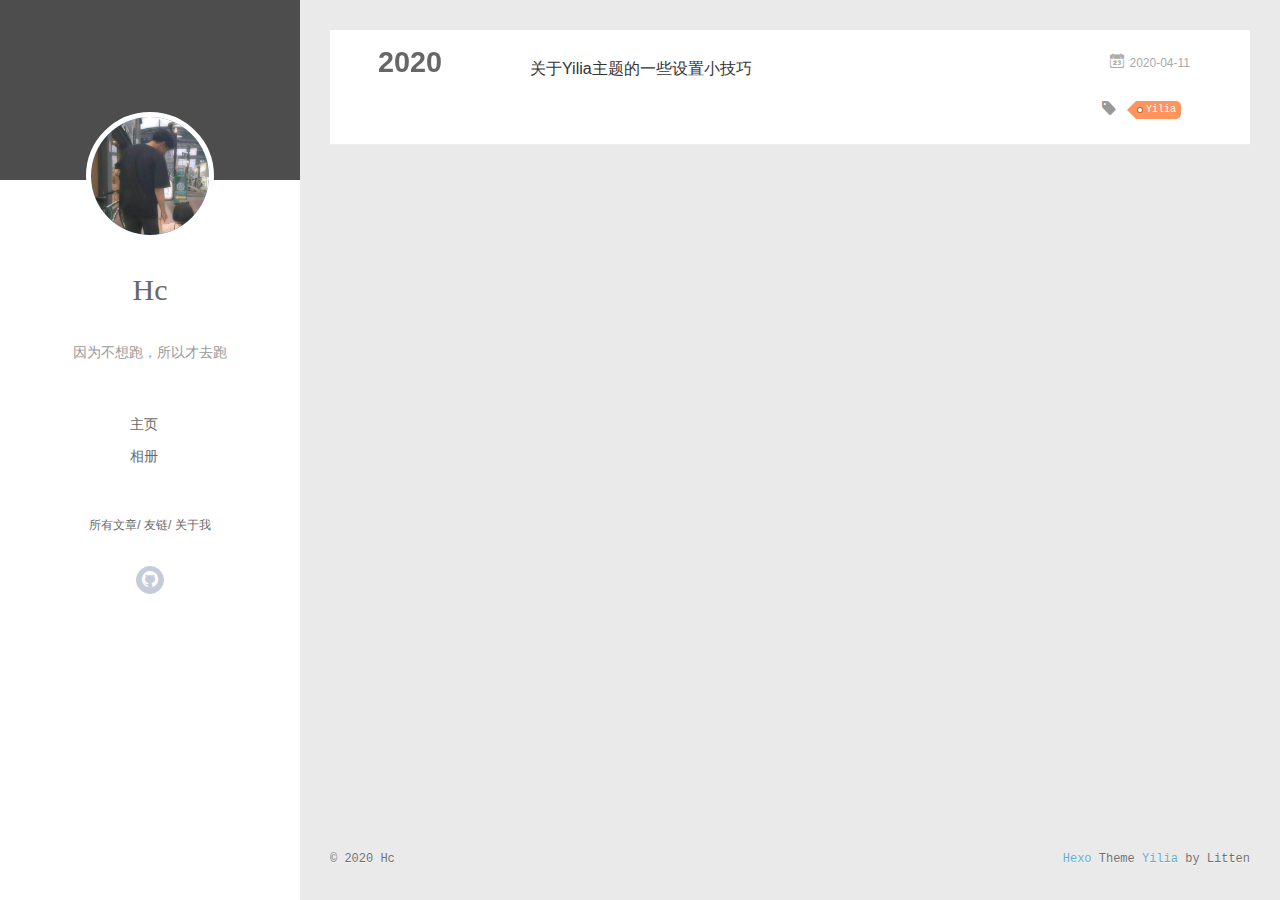
<file: tags/Yilia/index.html>
<!DOCTYPE html>
<html>
<head>
  <meta charset="utf-8">
  
  <meta name="renderer" content="webkit">
  <meta http-equiv="X-UA-Compatible" content="IE=edge" >
  <link rel="dns-prefetch" href="http://huaci.xyz">
  <title>Tag: Yilia | 画茈</title>
  <meta name="viewport" content="width=device-width, initial-scale=1, maximum-scale=1">
  <meta property="og:type" content="website">
<meta property="og:title" content="画茈">
<meta property="og:url" content="http://huaci.xyz/tags/Yilia/index.html">
<meta property="og:site_name" content="画茈">
<meta property="og:locale" content="zh_CN">
<meta property="article:author" content="Hc">
<meta property="article:tag" content="Hexo">
<meta property="article:tag" content="html">
<meta property="article:tag" content="程序猿，前端，css">
<meta property="article:tag" content="Github">
<meta name="twitter:card" content="summary">
  
    <link rel="alternative" href="/atom.xml" title="画茈" type="application/atom+xml">
  
  
    <link rel="icon" href="/favicon.png">
  
  <link rel="stylesheet" type="text/css" href="/./main.0cf68a.css">
  <style type="text/css">
  
    #container.show {
      background: linear-gradient(200deg,#a0cfe4,#e8c37e);
    }
  </style>
  

  

<meta name="generator" content="Hexo 4.2.0"></head>

<body>
  <div id="container" q-class="show:isCtnShow">
    <canvas id="anm-canvas" class="anm-canvas"></canvas>
    <div class="left-col" q-class="show:isShow">
      
<div class="overlay" style="background: #4d4d4d"></div>
<div class="intrude-less">
	<header id="header" class="inner">
		<a href="/" class="profilepic">
			<img src="/assets/photo.jpg" class="js-avatar">
		</a>
		<hgroup>
		  <h1 class="header-author"><a href="/">Hc</a></h1>
		</hgroup>
		
		<p class="header-subtitle">因为不想跑，所以才去跑</p>
		

		<nav class="header-menu">
			<ul>
			
				<li><a href="/">主页</a></li>
	        
				<li><a href="/photos">相册</a></li>
	        
			</ul>
		</nav>
		<nav class="header-smart-menu">
    		
    			
    			<a q-on="click: openSlider(e, 'innerArchive')" href="javascript:void(0)">所有文章</a>
    			
            
    			
    			<a q-on="click: openSlider(e, 'friends')" href="javascript:void(0)">友链</a>
    			
            
    			
    			<a q-on="click: openSlider(e, 'aboutme')" href="javascript:void(0)">关于我</a>
    			
            
		</nav>
		<nav class="header-nav">
			<div class="social">
				
					<a class="github" target="_blank" href="https://github.com/CIRYOO" title="github"><i class="icon-github"></i></a>
		        
			</div>
		</nav>
	</header>		
</div>

    </div>
    <div class="mid-col" q-class="show:isShow,hide:isShow|isFalse">
      
<nav id="mobile-nav">
  	<div class="overlay js-overlay" style="background: #4d4d4d"></div>
	<div class="btnctn js-mobile-btnctn">
  		<div class="slider-trigger list" q-on="click: openSlider(e)"><i class="icon icon-sort"></i></div>
	</div>
	<div class="intrude-less">
		<header id="header" class="inner">
			<div class="profilepic">
				<img src="/assets/photo.jpg" class="js-avatar">
			</div>
			<hgroup>
			  <h1 class="header-author js-header-author">Hc</h1>
			</hgroup>
			
			<p class="header-subtitle"><i class="icon icon-quo-left"></i>因为不想跑，所以才去跑<i class="icon icon-quo-right"></i></p>
			
			
			
				
			
				
			
			
			
			<nav class="header-nav">
				<div class="social">
					
						<a class="github" target="_blank" href="https://github.com/CIRYOO" title="github"><i class="icon-github"></i></a>
			        
				</div>
			</nav>

			<nav class="header-menu js-header-menu">
				<ul style="width: 50%">
				
				
					<li style="width: 50%"><a href="/">主页</a></li>
		        
					<li style="width: 50%"><a href="/photos">相册</a></li>
		        
				</ul>
			</nav>
		</header>				
	</div>
	<div class="mobile-mask" style="display:none" q-show="isShow"></div>
</nav>

      <div id="wrapper" class="body-wrap">
        <div class="menu-l">
          <div class="canvas-wrap">
            <canvas data-colors="#eaeaea" data-sectionHeight="100" data-contentId="js-content" id="myCanvas1" class="anm-canvas"></canvas>
          </div>
          <div id="js-content" class="content-ll">
            
  
  
    
    
      
      
      <section class="archives-wrap">
        <div class="archive-year-wrap">
          <a href="/archives/2020" class="archive-year">2020</a>
        </div>
        <div class="archives">
    
    <article class="archive-article archive-type-post">
  <div class="archive-article-inner">
    <header class="archive-article-header">
      	<div class="article-meta">
	      	<a href="/2020/04/11/%E5%85%B3%E4%BA%8EYilia%E4%B8%BB%E9%A2%98%E7%9A%84%E4%B8%80%E4%BA%9B%E8%AE%BE%E7%BD%AE%E5%B0%8F%E6%8A%80%E5%B7%A7/" class="archive-article-date">
  	<time datetime="2020-04-10T16:01:11.000Z" itemprop="datePublished"><i class="icon-calendar icon"></i>2020-04-11</time>
</a>
        </div>
    	 
  
    <h1 itemprop="name">
      <a class="archive-article-title" href="/2020/04/11/%E5%85%B3%E4%BA%8EYilia%E4%B8%BB%E9%A2%98%E7%9A%84%E4%B8%80%E4%BA%9B%E8%AE%BE%E7%BD%AE%E5%B0%8F%E6%8A%80%E5%B7%A7/">关于Yilia主题的一些设置小技巧</a>
    </h1>
  

        <div class="article-info info-on-right">
          
	<div class="article-tag tagcloud">
		<i class="icon-price-tags icon"></i>
		<ul class="article-tag-list">
			 
        		<li class="article-tag-list-item">
        			<a href="javascript:void(0)" class="js-tag article-tag-list-link color1">Yilia</a>
        		</li>
      		
		</ul>
	</div>

          

        </div>
        <div class="clearfix"></div>
    </header>
  </div>
</article>
  
  
    </div></section>
  

    


          </div>
        </div>
      </div>
      <footer id="footer">
  <div class="outer">
    <div id="footer-info">
    	<div class="footer-left">
    		&copy; 2020 Hc
    	</div>
      	<div class="footer-right">
      		<a href="http://hexo.io/" target="_blank">Hexo</a>  Theme <a href="https://github.com/litten/hexo-theme-yilia" target="_blank">Yilia</a> by Litten
      	</div>
    </div>
  </div>
</footer>
    </div>
    <script>
	var yiliaConfig = {
		mathjax: false,
		isHome: false,
		isPost: false,
		isArchive: false,
		isTag: true,
		isCategory: false,
		open_in_new: false,
		toc_hide_index: true,
		root: "/",
		innerArchive: true,
		showTags: false
	}
</script>

<script>!function(t){function n(e){if(r[e])return r[e].exports;var i=r[e]={exports:{},id:e,loaded:!1};return t[e].call(i.exports,i,i.exports,n),i.loaded=!0,i.exports}var r={};n.m=t,n.c=r,n.p="./",n(0)}([function(t,n,r){r(195),t.exports=r(191)},function(t,n,r){var e=r(3),i=r(52),o=r(27),u=r(28),c=r(53),f="prototype",a=function(t,n,r){var s,l,h,v,p=t&a.F,d=t&a.G,y=t&a.S,g=t&a.P,b=t&a.B,m=d?e:y?e[n]||(e[n]={}):(e[n]||{})[f],x=d?i:i[n]||(i[n]={}),w=x[f]||(x[f]={});d&&(r=n);for(s in r)l=!p&&m&&void 0!==m[s],h=(l?m:r)[s],v=b&&l?c(h,e):g&&"function"==typeof h?c(Function.call,h):h,m&&u(m,s,h,t&a.U),x[s]!=h&&o(x,s,v),g&&w[s]!=h&&(w[s]=h)};e.core=i,a.F=1,a.G=2,a.S=4,a.P=8,a.B=16,a.W=32,a.U=64,a.R=128,t.exports=a},function(t,n,r){var e=r(6);t.exports=function(t){if(!e(t))throw TypeError(t+" is not an object!");return t}},function(t,n){var r=t.exports="undefined"!=typeof window&&window.Math==Math?window:"undefined"!=typeof self&&self.Math==Math?self:Function("return this")();"number"==typeof __g&&(__g=r)},function(t,n){t.exports=function(t){try{return!!t()}catch(t){return!0}}},function(t,n){var r=t.exports="undefined"!=typeof window&&window.Math==Math?window:"undefined"!=typeof self&&self.Math==Math?self:Function("return this")();"number"==typeof __g&&(__g=r)},function(t,n){t.exports=function(t){return"object"==typeof t?null!==t:"function"==typeof t}},function(t,n,r){var e=r(126)("wks"),i=r(76),o=r(3).Symbol,u="function"==typeof o;(t.exports=function(t){return e[t]||(e[t]=u&&o[t]||(u?o:i)("Symbol."+t))}).store=e},function(t,n){var r={}.hasOwnProperty;t.exports=function(t,n){return r.call(t,n)}},function(t,n,r){var e=r(94),i=r(33);t.exports=function(t){return e(i(t))}},function(t,n,r){t.exports=!r(4)(function(){return 7!=Object.defineProperty({},"a",{get:function(){return 7}}).a})},function(t,n,r){var e=r(2),i=r(167),o=r(50),u=Object.defineProperty;n.f=r(10)?Object.defineProperty:function(t,n,r){if(e(t),n=o(n,!0),e(r),i)try{return u(t,n,r)}catch(t){}if("get"in r||"set"in r)throw TypeError("Accessors not supported!");return"value"in r&&(t[n]=r.value),t}},function(t,n,r){t.exports=!r(18)(function(){return 7!=Object.defineProperty({},"a",{get:function(){return 7}}).a})},function(t,n,r){var e=r(14),i=r(22);t.exports=r(12)?function(t,n,r){return e.f(t,n,i(1,r))}:function(t,n,r){return t[n]=r,t}},function(t,n,r){var e=r(20),i=r(58),o=r(42),u=Object.defineProperty;n.f=r(12)?Object.defineProperty:function(t,n,r){if(e(t),n=o(n,!0),e(r),i)try{return u(t,n,r)}catch(t){}if("get"in r||"set"in r)throw TypeError("Accessors not supported!");return"value"in r&&(t[n]=r.value),t}},function(t,n,r){var e=r(40)("wks"),i=r(23),o=r(5).Symbol,u="function"==typeof o;(t.exports=function(t){return e[t]||(e[t]=u&&o[t]||(u?o:i)("Symbol."+t))}).store=e},function(t,n,r){var e=r(67),i=Math.min;t.exports=function(t){return t>0?i(e(t),9007199254740991):0}},function(t,n,r){var e=r(46);t.exports=function(t){return Object(e(t))}},function(t,n){t.exports=function(t){try{return!!t()}catch(t){return!0}}},function(t,n,r){var e=r(63),i=r(34);t.exports=Object.keys||function(t){return e(t,i)}},function(t,n,r){var e=r(21);t.exports=function(t){if(!e(t))throw TypeError(t+" is not an object!");return t}},function(t,n){t.exports=function(t){return"object"==typeof t?null!==t:"function"==typeof t}},function(t,n){t.exports=function(t,n){return{enumerable:!(1&t),configurable:!(2&t),writable:!(4&t),value:n}}},function(t,n){var r=0,e=Math.random();t.exports=function(t){return"Symbol(".concat(void 0===t?"":t,")_",(++r+e).toString(36))}},function(t,n){var r={}.hasOwnProperty;t.exports=function(t,n){return r.call(t,n)}},function(t,n){var r=t.exports={version:"2.4.0"};"number"==typeof __e&&(__e=r)},function(t,n){t.exports=function(t){if("function"!=typeof t)throw TypeError(t+" is not a function!");return t}},function(t,n,r){var e=r(11),i=r(66);t.exports=r(10)?function(t,n,r){return e.f(t,n,i(1,r))}:function(t,n,r){return t[n]=r,t}},function(t,n,r){var e=r(3),i=r(27),o=r(24),u=r(76)("src"),c="toString",f=Function[c],a=(""+f).split(c);r(52).inspectSource=function(t){return f.call(t)},(t.exports=function(t,n,r,c){var f="function"==typeof r;f&&(o(r,"name")||i(r,"name",n)),t[n]!==r&&(f&&(o(r,u)||i(r,u,t[n]?""+t[n]:a.join(String(n)))),t===e?t[n]=r:c?t[n]?t[n]=r:i(t,n,r):(delete t[n],i(t,n,r)))})(Function.prototype,c,function(){return"function"==typeof this&&this[u]||f.call(this)})},function(t,n,r){var e=r(1),i=r(4),o=r(46),u=function(t,n,r,e){var i=String(o(t)),u="<"+n;return""!==r&&(u+=" "+r+'="'+String(e).replace(/"/g,"&quot;")+'"'),u+">"+i+"</"+n+">"};t.exports=function(t,n){var r={};r[t]=n(u),e(e.P+e.F*i(function(){var n=""[t]('"');return n!==n.toLowerCase()||n.split('"').length>3}),"String",r)}},function(t,n,r){var e=r(115),i=r(46);t.exports=function(t){return e(i(t))}},function(t,n,r){var e=r(116),i=r(66),o=r(30),u=r(50),c=r(24),f=r(167),a=Object.getOwnPropertyDescriptor;n.f=r(10)?a:function(t,n){if(t=o(t),n=u(n,!0),f)try{return a(t,n)}catch(t){}if(c(t,n))return i(!e.f.call(t,n),t[n])}},function(t,n,r){var e=r(24),i=r(17),o=r(145)("IE_PROTO"),u=Object.prototype;t.exports=Object.getPrototypeOf||function(t){return t=i(t),e(t,o)?t[o]:"function"==typeof t.constructor&&t instanceof t.constructor?t.constructor.prototype:t instanceof Object?u:null}},function(t,n){t.exports=function(t){if(void 0==t)throw TypeError("Can't call method on  "+t);return t}},function(t,n){t.exports="constructor,hasOwnProperty,isPrototypeOf,propertyIsEnumerable,toLocaleString,toString,valueOf".split(",")},function(t,n){t.exports={}},function(t,n){t.exports=!0},function(t,n){n.f={}.propertyIsEnumerable},function(t,n,r){var e=r(14).f,i=r(8),o=r(15)("toStringTag");t.exports=function(t,n,r){t&&!i(t=r?t:t.prototype,o)&&e(t,o,{configurable:!0,value:n})}},function(t,n,r){var e=r(40)("keys"),i=r(23);t.exports=function(t){return e[t]||(e[t]=i(t))}},function(t,n,r){var e=r(5),i="__core-js_shared__",o=e[i]||(e[i]={});t.exports=function(t){return o[t]||(o[t]={})}},function(t,n){var r=Math.ceil,e=Math.floor;t.exports=function(t){return isNaN(t=+t)?0:(t>0?e:r)(t)}},function(t,n,r){var e=r(21);t.exports=function(t,n){if(!e(t))return t;var r,i;if(n&&"function"==typeof(r=t.toString)&&!e(i=r.call(t)))return i;if("function"==typeof(r=t.valueOf)&&!e(i=r.call(t)))return i;if(!n&&"function"==typeof(r=t.toString)&&!e(i=r.call(t)))return i;throw TypeError("Can't convert object to primitive value")}},function(t,n,r){var e=r(5),i=r(25),o=r(36),u=r(44),c=r(14).f;t.exports=function(t){var n=i.Symbol||(i.Symbol=o?{}:e.Symbol||{});"_"==t.charAt(0)||t in n||c(n,t,{value:u.f(t)})}},function(t,n,r){n.f=r(15)},function(t,n){var r={}.toString;t.exports=function(t){return r.call(t).slice(8,-1)}},function(t,n){t.exports=function(t){if(void 0==t)throw TypeError("Can't call method on  "+t);return t}},function(t,n,r){var e=r(4);t.exports=function(t,n){return!!t&&e(function(){n?t.call(null,function(){},1):t.call(null)})}},function(t,n,r){var e=r(53),i=r(115),o=r(17),u=r(16),c=r(203);t.exports=function(t,n){var r=1==t,f=2==t,a=3==t,s=4==t,l=6==t,h=5==t||l,v=n||c;return function(n,c,p){for(var d,y,g=o(n),b=i(g),m=e(c,p,3),x=u(b.length),w=0,S=r?v(n,x):f?v(n,0):void 0;x>w;w++)if((h||w in b)&&(d=b[w],y=m(d,w,g),t))if(r)S[w]=y;else if(y)switch(t){case 3:return!0;case 5:return d;case 6:return w;case 2:S.push(d)}else if(s)return!1;return l?-1:a||s?s:S}}},function(t,n,r){var e=r(1),i=r(52),o=r(4);t.exports=function(t,n){var r=(i.Object||{})[t]||Object[t],u={};u[t]=n(r),e(e.S+e.F*o(function(){r(1)}),"Object",u)}},function(t,n,r){var e=r(6);t.exports=function(t,n){if(!e(t))return t;var r,i;if(n&&"function"==typeof(r=t.toString)&&!e(i=r.call(t)))return i;if("function"==typeof(r=t.valueOf)&&!e(i=r.call(t)))return i;if(!n&&"function"==typeof(r=t.toString)&&!e(i=r.call(t)))return i;throw TypeError("Can't convert object to primitive value")}},function(t,n,r){var e=r(5),i=r(25),o=r(91),u=r(13),c="prototype",f=function(t,n,r){var a,s,l,h=t&f.F,v=t&f.G,p=t&f.S,d=t&f.P,y=t&f.B,g=t&f.W,b=v?i:i[n]||(i[n]={}),m=b[c],x=v?e:p?e[n]:(e[n]||{})[c];v&&(r=n);for(a in r)(s=!h&&x&&void 0!==x[a])&&a in b||(l=s?x[a]:r[a],b[a]=v&&"function"!=typeof x[a]?r[a]:y&&s?o(l,e):g&&x[a]==l?function(t){var n=function(n,r,e){if(this instanceof t){switch(arguments.length){case 0:return new t;case 1:return new t(n);case 2:return new t(n,r)}return new t(n,r,e)}return t.apply(this,arguments)};return n[c]=t[c],n}(l):d&&"function"==typeof l?o(Function.call,l):l,d&&((b.virtual||(b.virtual={}))[a]=l,t&f.R&&m&&!m[a]&&u(m,a,l)))};f.F=1,f.G=2,f.S=4,f.P=8,f.B=16,f.W=32,f.U=64,f.R=128,t.exports=f},function(t,n){var r=t.exports={version:"2.4.0"};"number"==typeof __e&&(__e=r)},function(t,n,r){var e=r(26);t.exports=function(t,n,r){if(e(t),void 0===n)return t;switch(r){case 1:return function(r){return t.call(n,r)};case 2:return function(r,e){return t.call(n,r,e)};case 3:return function(r,e,i){return t.call(n,r,e,i)}}return function(){return t.apply(n,arguments)}}},function(t,n,r){var e=r(183),i=r(1),o=r(126)("metadata"),u=o.store||(o.store=new(r(186))),c=function(t,n,r){var i=u.get(t);if(!i){if(!r)return;u.set(t,i=new e)}var o=i.get(n);if(!o){if(!r)return;i.set(n,o=new e)}return o},f=function(t,n,r){var e=c(n,r,!1);return void 0!==e&&e.has(t)},a=function(t,n,r){var e=c(n,r,!1);return void 0===e?void 0:e.get(t)},s=function(t,n,r,e){c(r,e,!0).set(t,n)},l=function(t,n){var r=c(t,n,!1),e=[];return r&&r.forEach(function(t,n){e.push(n)}),e},h=function(t){return void 0===t||"symbol"==typeof t?t:String(t)},v=function(t){i(i.S,"Reflect",t)};t.exports={store:u,map:c,has:f,get:a,set:s,keys:l,key:h,exp:v}},function(t,n,r){"use strict";if(r(10)){var e=r(69),i=r(3),o=r(4),u=r(1),c=r(127),f=r(152),a=r(53),s=r(68),l=r(66),h=r(27),v=r(73),p=r(67),d=r(16),y=r(75),g=r(50),b=r(24),m=r(180),x=r(114),w=r(6),S=r(17),_=r(137),O=r(70),E=r(32),P=r(71).f,j=r(154),F=r(76),M=r(7),A=r(48),N=r(117),T=r(146),I=r(155),k=r(80),L=r(123),R=r(74),C=r(130),D=r(160),U=r(11),W=r(31),G=U.f,B=W.f,V=i.RangeError,z=i.TypeError,q=i.Uint8Array,K="ArrayBuffer",J="Shared"+K,Y="BYTES_PER_ELEMENT",H="prototype",$=Array[H],X=f.ArrayBuffer,Q=f.DataView,Z=A(0),tt=A(2),nt=A(3),rt=A(4),et=A(5),it=A(6),ot=N(!0),ut=N(!1),ct=I.values,ft=I.keys,at=I.entries,st=$.lastIndexOf,lt=$.reduce,ht=$.reduceRight,vt=$.join,pt=$.sort,dt=$.slice,yt=$.toString,gt=$.toLocaleString,bt=M("iterator"),mt=M("toStringTag"),xt=F("typed_constructor"),wt=F("def_constructor"),St=c.CONSTR,_t=c.TYPED,Ot=c.VIEW,Et="Wrong length!",Pt=A(1,function(t,n){return Tt(T(t,t[wt]),n)}),jt=o(function(){return 1===new q(new Uint16Array([1]).buffer)[0]}),Ft=!!q&&!!q[H].set&&o(function(){new q(1).set({})}),Mt=function(t,n){if(void 0===t)throw z(Et);var r=+t,e=d(t);if(n&&!m(r,e))throw V(Et);return e},At=function(t,n){var r=p(t);if(r<0||r%n)throw V("Wrong offset!");return r},Nt=function(t){if(w(t)&&_t in t)return t;throw z(t+" is not a typed array!")},Tt=function(t,n){if(!(w(t)&&xt in t))throw z("It is not a typed array constructor!");return new t(n)},It=function(t,n){return kt(T(t,t[wt]),n)},kt=function(t,n){for(var r=0,e=n.length,i=Tt(t,e);e>r;)i[r]=n[r++];return i},Lt=function(t,n,r){G(t,n,{get:function(){return this._d[r]}})},Rt=function(t){var n,r,e,i,o,u,c=S(t),f=arguments.length,s=f>1?arguments[1]:void 0,l=void 0!==s,h=j(c);if(void 0!=h&&!_(h)){for(u=h.call(c),e=[],n=0;!(o=u.next()).done;n++)e.push(o.value);c=e}for(l&&f>2&&(s=a(s,arguments[2],2)),n=0,r=d(c.length),i=Tt(this,r);r>n;n++)i[n]=l?s(c[n],n):c[n];return i},Ct=function(){for(var t=0,n=arguments.length,r=Tt(this,n);n>t;)r[t]=arguments[t++];return r},Dt=!!q&&o(function(){gt.call(new q(1))}),Ut=function(){return gt.apply(Dt?dt.call(Nt(this)):Nt(this),arguments)},Wt={copyWithin:function(t,n){return D.call(Nt(this),t,n,arguments.length>2?arguments[2]:void 0)},every:function(t){return rt(Nt(this),t,arguments.length>1?arguments[1]:void 0)},fill:function(t){return C.apply(Nt(this),arguments)},filter:function(t){return It(this,tt(Nt(this),t,arguments.length>1?arguments[1]:void 0))},find:function(t){return et(Nt(this),t,arguments.length>1?arguments[1]:void 0)},findIndex:function(t){return it(Nt(this),t,arguments.length>1?arguments[1]:void 0)},forEach:function(t){Z(Nt(this),t,arguments.length>1?arguments[1]:void 0)},indexOf:function(t){return ut(Nt(this),t,arguments.length>1?arguments[1]:void 0)},includes:function(t){return ot(Nt(this),t,arguments.length>1?arguments[1]:void 0)},join:function(t){return vt.apply(Nt(this),arguments)},lastIndexOf:function(t){return st.apply(Nt(this),arguments)},map:function(t){return Pt(Nt(this),t,arguments.length>1?arguments[1]:void 0)},reduce:function(t){return lt.apply(Nt(this),arguments)},reduceRight:function(t){return ht.apply(Nt(this),arguments)},reverse:function(){for(var t,n=this,r=Nt(n).length,e=Math.floor(r/2),i=0;i<e;)t=n[i],n[i++]=n[--r],n[r]=t;return n},some:function(t){return nt(Nt(this),t,arguments.length>1?arguments[1]:void 0)},sort:function(t){return pt.call(Nt(this),t)},subarray:function(t,n){var r=Nt(this),e=r.length,i=y(t,e);return new(T(r,r[wt]))(r.buffer,r.byteOffset+i*r.BYTES_PER_ELEMENT,d((void 0===n?e:y(n,e))-i))}},Gt=function(t,n){return It(this,dt.call(Nt(this),t,n))},Bt=function(t){Nt(this);var n=At(arguments[1],1),r=this.length,e=S(t),i=d(e.length),o=0;if(i+n>r)throw V(Et);for(;o<i;)this[n+o]=e[o++]},Vt={entries:function(){return at.call(Nt(this))},keys:function(){return ft.call(Nt(this))},values:function(){return ct.call(Nt(this))}},zt=function(t,n){return w(t)&&t[_t]&&"symbol"!=typeof n&&n in t&&String(+n)==String(n)},qt=function(t,n){return zt(t,n=g(n,!0))?l(2,t[n]):B(t,n)},Kt=function(t,n,r){return!(zt(t,n=g(n,!0))&&w(r)&&b(r,"value"))||b(r,"get")||b(r,"set")||r.configurable||b(r,"writable")&&!r.writable||b(r,"enumerable")&&!r.enumerable?G(t,n,r):(t[n]=r.value,t)};St||(W.f=qt,U.f=Kt),u(u.S+u.F*!St,"Object",{getOwnPropertyDescriptor:qt,defineProperty:Kt}),o(function(){yt.call({})})&&(yt=gt=function(){return vt.call(this)});var Jt=v({},Wt);v(Jt,Vt),h(Jt,bt,Vt.values),v(Jt,{slice:Gt,set:Bt,constructor:function(){},toString:yt,toLocaleString:Ut}),Lt(Jt,"buffer","b"),Lt(Jt,"byteOffset","o"),Lt(Jt,"byteLength","l"),Lt(Jt,"length","e"),G(Jt,mt,{get:function(){return this[_t]}}),t.exports=function(t,n,r,f){f=!!f;var a=t+(f?"Clamped":"")+"Array",l="Uint8Array"!=a,v="get"+t,p="set"+t,y=i[a],g=y||{},b=y&&E(y),m=!y||!c.ABV,S={},_=y&&y[H],j=function(t,r){var e=t._d;return e.v[v](r*n+e.o,jt)},F=function(t,r,e){var i=t._d;f&&(e=(e=Math.round(e))<0?0:e>255?255:255&e),i.v[p](r*n+i.o,e,jt)},M=function(t,n){G(t,n,{get:function(){return j(this,n)},set:function(t){return F(this,n,t)},enumerable:!0})};m?(y=r(function(t,r,e,i){s(t,y,a,"_d");var o,u,c,f,l=0,v=0;if(w(r)){if(!(r instanceof X||(f=x(r))==K||f==J))return _t in r?kt(y,r):Rt.call(y,r);o=r,v=At(e,n);var p=r.byteLength;if(void 0===i){if(p%n)throw V(Et);if((u=p-v)<0)throw V(Et)}else if((u=d(i)*n)+v>p)throw V(Et);c=u/n}else c=Mt(r,!0),u=c*n,o=new X(u);for(h(t,"_d",{b:o,o:v,l:u,e:c,v:new Q(o)});l<c;)M(t,l++)}),_=y[H]=O(Jt),h(_,"constructor",y)):L(function(t){new y(null),new y(t)},!0)||(y=r(function(t,r,e,i){s(t,y,a);var o;return w(r)?r instanceof X||(o=x(r))==K||o==J?void 0!==i?new g(r,At(e,n),i):void 0!==e?new g(r,At(e,n)):new g(r):_t in r?kt(y,r):Rt.call(y,r):new g(Mt(r,l))}),Z(b!==Function.prototype?P(g).concat(P(b)):P(g),function(t){t in y||h(y,t,g[t])}),y[H]=_,e||(_.constructor=y));var A=_[bt],N=!!A&&("values"==A.name||void 0==A.name),T=Vt.values;h(y,xt,!0),h(_,_t,a),h(_,Ot,!0),h(_,wt,y),(f?new y(1)[mt]==a:mt in _)||G(_,mt,{get:function(){return a}}),S[a]=y,u(u.G+u.W+u.F*(y!=g),S),u(u.S,a,{BYTES_PER_ELEMENT:n,from:Rt,of:Ct}),Y in _||h(_,Y,n),u(u.P,a,Wt),R(a),u(u.P+u.F*Ft,a,{set:Bt}),u(u.P+u.F*!N,a,Vt),u(u.P+u.F*(_.toString!=yt),a,{toString:yt}),u(u.P+u.F*o(function(){new y(1).slice()}),a,{slice:Gt}),u(u.P+u.F*(o(function(){return[1,2].toLocaleString()!=new y([1,2]).toLocaleString()})||!o(function(){_.toLocaleString.call([1,2])})),a,{toLocaleString:Ut}),k[a]=N?A:T,e||N||h(_,bt,T)}}else t.exports=function(){}},function(t,n){var r={}.toString;t.exports=function(t){return r.call(t).slice(8,-1)}},function(t,n,r){var e=r(21),i=r(5).document,o=e(i)&&e(i.createElement);t.exports=function(t){return o?i.createElement(t):{}}},function(t,n,r){t.exports=!r(12)&&!r(18)(function(){return 7!=Object.defineProperty(r(57)("div"),"a",{get:function(){return 7}}).a})},function(t,n,r){"use strict";var e=r(36),i=r(51),o=r(64),u=r(13),c=r(8),f=r(35),a=r(96),s=r(38),l=r(103),h=r(15)("iterator"),v=!([].keys&&"next"in[].keys()),p="keys",d="values",y=function(){return this};t.exports=function(t,n,r,g,b,m,x){a(r,n,g);var w,S,_,O=function(t){if(!v&&t in F)return F[t];switch(t){case p:case d:return function(){return new r(this,t)}}return function(){return new r(this,t)}},E=n+" Iterator",P=b==d,j=!1,F=t.prototype,M=F[h]||F["@@iterator"]||b&&F[b],A=M||O(b),N=b?P?O("entries"):A:void 0,T="Array"==n?F.entries||M:M;if(T&&(_=l(T.call(new t)))!==Object.prototype&&(s(_,E,!0),e||c(_,h)||u(_,h,y)),P&&M&&M.name!==d&&(j=!0,A=function(){return M.call(this)}),e&&!x||!v&&!j&&F[h]||u(F,h,A),f[n]=A,f[E]=y,b)if(w={values:P?A:O(d),keys:m?A:O(p),entries:N},x)for(S in w)S in F||o(F,S,w[S]);else i(i.P+i.F*(v||j),n,w);return w}},function(t,n,r){var e=r(20),i=r(100),o=r(34),u=r(39)("IE_PROTO"),c=function(){},f="prototype",a=function(){var t,n=r(57)("iframe"),e=o.length;for(n.style.display="none",r(93).appendChild(n),n.src="javascript:",t=n.contentWindow.document,t.open(),t.write("<script>document.F=Object<\/script>"),t.close(),a=t.F;e--;)delete a[f][o[e]];return a()};t.exports=Object.create||function(t,n){var r;return null!==t?(c[f]=e(t),r=new c,c[f]=null,r[u]=t):r=a(),void 0===n?r:i(r,n)}},function(t,n,r){var e=r(63),i=r(34).concat("length","prototype");n.f=Object.getOwnPropertyNames||function(t){return e(t,i)}},function(t,n){n.f=Object.getOwnPropertySymbols},function(t,n,r){var e=r(8),i=r(9),o=r(90)(!1),u=r(39)("IE_PROTO");t.exports=function(t,n){var r,c=i(t),f=0,a=[];for(r in c)r!=u&&e(c,r)&&a.push(r);for(;n.length>f;)e(c,r=n[f++])&&(~o(a,r)||a.push(r));return a}},function(t,n,r){t.exports=r(13)},function(t,n,r){var e=r(76)("meta"),i=r(6),o=r(24),u=r(11).f,c=0,f=Object.isExtensible||function(){return!0},a=!r(4)(function(){return f(Object.preventExtensions({}))}),s=function(t){u(t,e,{value:{i:"O"+ ++c,w:{}}})},l=function(t,n){if(!i(t))return"symbol"==typeof t?t:("string"==typeof t?"S":"P")+t;if(!o(t,e)){if(!f(t))return"F";if(!n)return"E";s(t)}return t[e].i},h=function(t,n){if(!o(t,e)){if(!f(t))return!0;if(!n)return!1;s(t)}return t[e].w},v=function(t){return a&&p.NEED&&f(t)&&!o(t,e)&&s(t),t},p=t.exports={KEY:e,NEED:!1,fastKey:l,getWeak:h,onFreeze:v}},function(t,n){t.exports=function(t,n){return{enumerable:!(1&t),configurable:!(2&t),writable:!(4&t),value:n}}},function(t,n){var r=Math.ceil,e=Math.floor;t.exports=function(t){return isNaN(t=+t)?0:(t>0?e:r)(t)}},function(t,n){t.exports=function(t,n,r,e){if(!(t instanceof n)||void 0!==e&&e in t)throw TypeError(r+": incorrect invocation!");return t}},function(t,n){t.exports=!1},function(t,n,r){var e=r(2),i=r(173),o=r(133),u=r(145)("IE_PROTO"),c=function(){},f="prototype",a=function(){var t,n=r(132)("iframe"),e=o.length;for(n.style.display="none",r(135).appendChild(n),n.src="javascript:",t=n.contentWindow.document,t.open(),t.write("<script>document.F=Object<\/script>"),t.close(),a=t.F;e--;)delete a[f][o[e]];return a()};t.exports=Object.create||function(t,n){var r;return null!==t?(c[f]=e(t),r=new c,c[f]=null,r[u]=t):r=a(),void 0===n?r:i(r,n)}},function(t,n,r){var e=r(175),i=r(133).concat("length","prototype");n.f=Object.getOwnPropertyNames||function(t){return e(t,i)}},function(t,n,r){var e=r(175),i=r(133);t.exports=Object.keys||function(t){return e(t,i)}},function(t,n,r){var e=r(28);t.exports=function(t,n,r){for(var i in n)e(t,i,n[i],r);return t}},function(t,n,r){"use strict";var e=r(3),i=r(11),o=r(10),u=r(7)("species");t.exports=function(t){var n=e[t];o&&n&&!n[u]&&i.f(n,u,{configurable:!0,get:function(){return this}})}},function(t,n,r){var e=r(67),i=Math.max,o=Math.min;t.exports=function(t,n){return t=e(t),t<0?i(t+n,0):o(t,n)}},function(t,n){var r=0,e=Math.random();t.exports=function(t){return"Symbol(".concat(void 0===t?"":t,")_",(++r+e).toString(36))}},function(t,n,r){var e=r(33);t.exports=function(t){return Object(e(t))}},function(t,n,r){var e=r(7)("unscopables"),i=Array.prototype;void 0==i[e]&&r(27)(i,e,{}),t.exports=function(t){i[e][t]=!0}},function(t,n,r){var e=r(53),i=r(169),o=r(137),u=r(2),c=r(16),f=r(154),a={},s={},n=t.exports=function(t,n,r,l,h){var v,p,d,y,g=h?function(){return t}:f(t),b=e(r,l,n?2:1),m=0;if("function"!=typeof g)throw TypeError(t+" is not iterable!");if(o(g)){for(v=c(t.length);v>m;m++)if((y=n?b(u(p=t[m])[0],p[1]):b(t[m]))===a||y===s)return y}else for(d=g.call(t);!(p=d.next()).done;)if((y=i(d,b,p.value,n))===a||y===s)return y};n.BREAK=a,n.RETURN=s},function(t,n){t.exports={}},function(t,n,r){var e=r(11).f,i=r(24),o=r(7)("toStringTag");t.exports=function(t,n,r){t&&!i(t=r?t:t.prototype,o)&&e(t,o,{configurable:!0,value:n})}},function(t,n,r){var e=r(1),i=r(46),o=r(4),u=r(150),c="["+u+"]",f="​",a=RegExp("^"+c+c+"*"),s=RegExp(c+c+"*$"),l=function(t,n,r){var i={},c=o(function(){return!!u[t]()||f[t]()!=f}),a=i[t]=c?n(h):u[t];r&&(i[r]=a),e(e.P+e.F*c,"String",i)},h=l.trim=function(t,n){return t=String(i(t)),1&n&&(t=t.replace(a,"")),2&n&&(t=t.replace(s,"")),t};t.exports=l},function(t,n,r){t.exports={default:r(86),__esModule:!0}},function(t,n,r){t.exports={default:r(87),__esModule:!0}},function(t,n,r){"use strict";function e(t){return t&&t.__esModule?t:{default:t}}n.__esModule=!0;var i=r(84),o=e(i),u=r(83),c=e(u),f="function"==typeof c.default&&"symbol"==typeof o.default?function(t){return typeof t}:function(t){return t&&"function"==typeof c.default&&t.constructor===c.default&&t!==c.default.prototype?"symbol":typeof t};n.default="function"==typeof c.default&&"symbol"===f(o.default)?function(t){return void 0===t?"undefined":f(t)}:function(t){return t&&"function"==typeof c.default&&t.constructor===c.default&&t!==c.default.prototype?"symbol":void 0===t?"undefined":f(t)}},function(t,n,r){r(110),r(108),r(111),r(112),t.exports=r(25).Symbol},function(t,n,r){r(109),r(113),t.exports=r(44).f("iterator")},function(t,n){t.exports=function(t){if("function"!=typeof t)throw TypeError(t+" is not a function!");return t}},function(t,n){t.exports=function(){}},function(t,n,r){var e=r(9),i=r(106),o=r(105);t.exports=function(t){return function(n,r,u){var c,f=e(n),a=i(f.length),s=o(u,a);if(t&&r!=r){for(;a>s;)if((c=f[s++])!=c)return!0}else for(;a>s;s++)if((t||s in f)&&f[s]===r)return t||s||0;return!t&&-1}}},function(t,n,r){var e=r(88);t.exports=function(t,n,r){if(e(t),void 0===n)return t;switch(r){case 1:return function(r){return t.call(n,r)};case 2:return function(r,e){return t.call(n,r,e)};case 3:return function(r,e,i){return t.call(n,r,e,i)}}return function(){return t.apply(n,arguments)}}},function(t,n,r){var e=r(19),i=r(62),o=r(37);t.exports=function(t){var n=e(t),r=i.f;if(r)for(var u,c=r(t),f=o.f,a=0;c.length>a;)f.call(t,u=c[a++])&&n.push(u);return n}},function(t,n,r){t.exports=r(5).document&&document.documentElement},function(t,n,r){var e=r(56);t.exports=Object("z").propertyIsEnumerable(0)?Object:function(t){return"String"==e(t)?t.split(""):Object(t)}},function(t,n,r){var e=r(56);t.exports=Array.isArray||function(t){return"Array"==e(t)}},function(t,n,r){"use strict";var e=r(60),i=r(22),o=r(38),u={};r(13)(u,r(15)("iterator"),function(){return this}),t.exports=function(t,n,r){t.prototype=e(u,{next:i(1,r)}),o(t,n+" Iterator")}},function(t,n){t.exports=function(t,n){return{value:n,done:!!t}}},function(t,n,r){var e=r(19),i=r(9);t.exports=function(t,n){for(var r,o=i(t),u=e(o),c=u.length,f=0;c>f;)if(o[r=u[f++]]===n)return r}},function(t,n,r){var e=r(23)("meta"),i=r(21),o=r(8),u=r(14).f,c=0,f=Object.isExtensible||function(){return!0},a=!r(18)(function(){return f(Object.preventExtensions({}))}),s=function(t){u(t,e,{value:{i:"O"+ ++c,w:{}}})},l=function(t,n){if(!i(t))return"symbol"==typeof t?t:("string"==typeof t?"S":"P")+t;if(!o(t,e)){if(!f(t))return"F";if(!n)return"E";s(t)}return t[e].i},h=function(t,n){if(!o(t,e)){if(!f(t))return!0;if(!n)return!1;s(t)}return t[e].w},v=function(t){return a&&p.NEED&&f(t)&&!o(t,e)&&s(t),t},p=t.exports={KEY:e,NEED:!1,fastKey:l,getWeak:h,onFreeze:v}},function(t,n,r){var e=r(14),i=r(20),o=r(19);t.exports=r(12)?Object.defineProperties:function(t,n){i(t);for(var r,u=o(n),c=u.length,f=0;c>f;)e.f(t,r=u[f++],n[r]);return t}},function(t,n,r){var e=r(37),i=r(22),o=r(9),u=r(42),c=r(8),f=r(58),a=Object.getOwnPropertyDescriptor;n.f=r(12)?a:function(t,n){if(t=o(t),n=u(n,!0),f)try{return a(t,n)}catch(t){}if(c(t,n))return i(!e.f.call(t,n),t[n])}},function(t,n,r){var e=r(9),i=r(61).f,o={}.toString,u="object"==typeof window&&window&&Object.getOwnPropertyNames?Object.getOwnPropertyNames(window):[],c=function(t){try{return i(t)}catch(t){return u.slice()}};t.exports.f=function(t){return u&&"[object Window]"==o.call(t)?c(t):i(e(t))}},function(t,n,r){var e=r(8),i=r(77),o=r(39)("IE_PROTO"),u=Object.prototype;t.exports=Object.getPrototypeOf||function(t){return t=i(t),e(t,o)?t[o]:"function"==typeof t.constructor&&t instanceof t.constructor?t.constructor.prototype:t instanceof Object?u:null}},function(t,n,r){var e=r(41),i=r(33);t.exports=function(t){return function(n,r){var o,u,c=String(i(n)),f=e(r),a=c.length;return f<0||f>=a?t?"":void 0:(o=c.charCodeAt(f),o<55296||o>56319||f+1===a||(u=c.charCodeAt(f+1))<56320||u>57343?t?c.charAt(f):o:t?c.slice(f,f+2):u-56320+(o-55296<<10)+65536)}}},function(t,n,r){var e=r(41),i=Math.max,o=Math.min;t.exports=function(t,n){return t=e(t),t<0?i(t+n,0):o(t,n)}},function(t,n,r){var e=r(41),i=Math.min;t.exports=function(t){return t>0?i(e(t),9007199254740991):0}},function(t,n,r){"use strict";var e=r(89),i=r(97),o=r(35),u=r(9);t.exports=r(59)(Array,"Array",function(t,n){this._t=u(t),this._i=0,this._k=n},function(){var t=this._t,n=this._k,r=this._i++;return!t||r>=t.length?(this._t=void 0,i(1)):"keys"==n?i(0,r):"values"==n?i(0,t[r]):i(0,[r,t[r]])},"values"),o.Arguments=o.Array,e("keys"),e("values"),e("entries")},function(t,n){},function(t,n,r){"use strict";var e=r(104)(!0);r(59)(String,"String",function(t){this._t=String(t),this._i=0},function(){var t,n=this._t,r=this._i;return r>=n.length?{value:void 0,done:!0}:(t=e(n,r),this._i+=t.length,{value:t,done:!1})})},function(t,n,r){"use strict";var e=r(5),i=r(8),o=r(12),u=r(51),c=r(64),f=r(99).KEY,a=r(18),s=r(40),l=r(38),h=r(23),v=r(15),p=r(44),d=r(43),y=r(98),g=r(92),b=r(95),m=r(20),x=r(9),w=r(42),S=r(22),_=r(60),O=r(102),E=r(101),P=r(14),j=r(19),F=E.f,M=P.f,A=O.f,N=e.Symbol,T=e.JSON,I=T&&T.stringify,k="prototype",L=v("_hidden"),R=v("toPrimitive"),C={}.propertyIsEnumerable,D=s("symbol-registry"),U=s("symbols"),W=s("op-symbols"),G=Object[k],B="function"==typeof N,V=e.QObject,z=!V||!V[k]||!V[k].findChild,q=o&&a(function(){return 7!=_(M({},"a",{get:function(){return M(this,"a",{value:7}).a}})).a})?function(t,n,r){var e=F(G,n);e&&delete G[n],M(t,n,r),e&&t!==G&&M(G,n,e)}:M,K=function(t){var n=U[t]=_(N[k]);return n._k=t,n},J=B&&"symbol"==typeof N.iterator?function(t){return"symbol"==typeof t}:function(t){return t instanceof N},Y=function(t,n,r){return t===G&&Y(W,n,r),m(t),n=w(n,!0),m(r),i(U,n)?(r.enumerable?(i(t,L)&&t[L][n]&&(t[L][n]=!1),r=_(r,{enumerable:S(0,!1)})):(i(t,L)||M(t,L,S(1,{})),t[L][n]=!0),q(t,n,r)):M(t,n,r)},H=function(t,n){m(t);for(var r,e=g(n=x(n)),i=0,o=e.length;o>i;)Y(t,r=e[i++],n[r]);return t},$=function(t,n){return void 0===n?_(t):H(_(t),n)},X=function(t){var n=C.call(this,t=w(t,!0));return!(this===G&&i(U,t)&&!i(W,t))&&(!(n||!i(this,t)||!i(U,t)||i(this,L)&&this[L][t])||n)},Q=function(t,n){if(t=x(t),n=w(n,!0),t!==G||!i(U,n)||i(W,n)){var r=F(t,n);return!r||!i(U,n)||i(t,L)&&t[L][n]||(r.enumerable=!0),r}},Z=function(t){for(var n,r=A(x(t)),e=[],o=0;r.length>o;)i(U,n=r[o++])||n==L||n==f||e.push(n);return e},tt=function(t){for(var n,r=t===G,e=A(r?W:x(t)),o=[],u=0;e.length>u;)!i(U,n=e[u++])||r&&!i(G,n)||o.push(U[n]);return o};B||(N=function(){if(this instanceof N)throw TypeError("Symbol is not a constructor!");var t=h(arguments.length>0?arguments[0]:void 0),n=function(r){this===G&&n.call(W,r),i(this,L)&&i(this[L],t)&&(this[L][t]=!1),q(this,t,S(1,r))};return o&&z&&q(G,t,{configurable:!0,set:n}),K(t)},c(N[k],"toString",function(){return this._k}),E.f=Q,P.f=Y,r(61).f=O.f=Z,r(37).f=X,r(62).f=tt,o&&!r(36)&&c(G,"propertyIsEnumerable",X,!0),p.f=function(t){return K(v(t))}),u(u.G+u.W+u.F*!B,{Symbol:N});for(var nt="hasInstance,isConcatSpreadable,iterator,match,replace,search,species,split,toPrimitive,toStringTag,unscopables".split(","),rt=0;nt.length>rt;)v(nt[rt++]);for(var nt=j(v.store),rt=0;nt.length>rt;)d(nt[rt++]);u(u.S+u.F*!B,"Symbol",{for:function(t){return i(D,t+="")?D[t]:D[t]=N(t)},keyFor:function(t){if(J(t))return y(D,t);throw TypeError(t+" is not a symbol!")},useSetter:function(){z=!0},useSimple:function(){z=!1}}),u(u.S+u.F*!B,"Object",{create:$,defineProperty:Y,defineProperties:H,getOwnPropertyDescriptor:Q,getOwnPropertyNames:Z,getOwnPropertySymbols:tt}),T&&u(u.S+u.F*(!B||a(function(){var t=N();return"[null]"!=I([t])||"{}"!=I({a:t})||"{}"!=I(Object(t))})),"JSON",{stringify:function(t){if(void 0!==t&&!J(t)){for(var n,r,e=[t],i=1;arguments.length>i;)e.push(arguments[i++]);return n=e[1],"function"==typeof n&&(r=n),!r&&b(n)||(n=function(t,n){if(r&&(n=r.call(this,t,n)),!J(n))return n}),e[1]=n,I.apply(T,e)}}}),N[k][R]||r(13)(N[k],R,N[k].valueOf),l(N,"Symbol"),l(Math,"Math",!0),l(e.JSON,"JSON",!0)},function(t,n,r){r(43)("asyncIterator")},function(t,n,r){r(43)("observable")},function(t,n,r){r(107);for(var e=r(5),i=r(13),o=r(35),u=r(15)("toStringTag"),c=["NodeList","DOMTokenList","MediaList","StyleSheetList","CSSRuleList"],f=0;f<5;f++){var a=c[f],s=e[a],l=s&&s.prototype;l&&!l[u]&&i(l,u,a),o[a]=o.Array}},function(t,n,r){var e=r(45),i=r(7)("toStringTag"),o="Arguments"==e(function(){return arguments}()),u=function(t,n){try{return t[n]}catch(t){}};t.exports=function(t){var n,r,c;return void 0===t?"Undefined":null===t?"Null":"string"==typeof(r=u(n=Object(t),i))?r:o?e(n):"Object"==(c=e(n))&&"function"==typeof n.callee?"Arguments":c}},function(t,n,r){var e=r(45);t.exports=Object("z").propertyIsEnumerable(0)?Object:function(t){return"String"==e(t)?t.split(""):Object(t)}},function(t,n){n.f={}.propertyIsEnumerable},function(t,n,r){var e=r(30),i=r(16),o=r(75);t.exports=function(t){return function(n,r,u){var c,f=e(n),a=i(f.length),s=o(u,a);if(t&&r!=r){for(;a>s;)if((c=f[s++])!=c)return!0}else for(;a>s;s++)if((t||s in f)&&f[s]===r)return t||s||0;return!t&&-1}}},function(t,n,r){"use strict";var e=r(3),i=r(1),o=r(28),u=r(73),c=r(65),f=r(79),a=r(68),s=r(6),l=r(4),h=r(123),v=r(81),p=r(136);t.exports=function(t,n,r,d,y,g){var b=e[t],m=b,x=y?"set":"add",w=m&&m.prototype,S={},_=function(t){var n=w[t];o(w,t,"delete"==t?function(t){return!(g&&!s(t))&&n.call(this,0===t?0:t)}:"has"==t?function(t){return!(g&&!s(t))&&n.call(this,0===t?0:t)}:"get"==t?function(t){return g&&!s(t)?void 0:n.call(this,0===t?0:t)}:"add"==t?function(t){return n.call(this,0===t?0:t),this}:function(t,r){return n.call(this,0===t?0:t,r),this})};if("function"==typeof m&&(g||w.forEach&&!l(function(){(new m).entries().next()}))){var O=new m,E=O[x](g?{}:-0,1)!=O,P=l(function(){O.has(1)}),j=h(function(t){new m(t)}),F=!g&&l(function(){for(var t=new m,n=5;n--;)t[x](n,n);return!t.has(-0)});j||(m=n(function(n,r){a(n,m,t);var e=p(new b,n,m);return void 0!=r&&f(r,y,e[x],e),e}),m.prototype=w,w.constructor=m),(P||F)&&(_("delete"),_("has"),y&&_("get")),(F||E)&&_(x),g&&w.clear&&delete w.clear}else m=d.getConstructor(n,t,y,x),u(m.prototype,r),c.NEED=!0;return v(m,t),S[t]=m,i(i.G+i.W+i.F*(m!=b),S),g||d.setStrong(m,t,y),m}},function(t,n,r){"use strict";var e=r(27),i=r(28),o=r(4),u=r(46),c=r(7);t.exports=function(t,n,r){var f=c(t),a=r(u,f,""[t]),s=a[0],l=a[1];o(function(){var n={};return n[f]=function(){return 7},7!=""[t](n)})&&(i(String.prototype,t,s),e(RegExp.prototype,f,2==n?function(t,n){return l.call(t,this,n)}:function(t){return l.call(t,this)}))}
},function(t,n,r){"use strict";var e=r(2);t.exports=function(){var t=e(this),n="";return t.global&&(n+="g"),t.ignoreCase&&(n+="i"),t.multiline&&(n+="m"),t.unicode&&(n+="u"),t.sticky&&(n+="y"),n}},function(t,n){t.exports=function(t,n,r){var e=void 0===r;switch(n.length){case 0:return e?t():t.call(r);case 1:return e?t(n[0]):t.call(r,n[0]);case 2:return e?t(n[0],n[1]):t.call(r,n[0],n[1]);case 3:return e?t(n[0],n[1],n[2]):t.call(r,n[0],n[1],n[2]);case 4:return e?t(n[0],n[1],n[2],n[3]):t.call(r,n[0],n[1],n[2],n[3])}return t.apply(r,n)}},function(t,n,r){var e=r(6),i=r(45),o=r(7)("match");t.exports=function(t){var n;return e(t)&&(void 0!==(n=t[o])?!!n:"RegExp"==i(t))}},function(t,n,r){var e=r(7)("iterator"),i=!1;try{var o=[7][e]();o.return=function(){i=!0},Array.from(o,function(){throw 2})}catch(t){}t.exports=function(t,n){if(!n&&!i)return!1;var r=!1;try{var o=[7],u=o[e]();u.next=function(){return{done:r=!0}},o[e]=function(){return u},t(o)}catch(t){}return r}},function(t,n,r){t.exports=r(69)||!r(4)(function(){var t=Math.random();__defineSetter__.call(null,t,function(){}),delete r(3)[t]})},function(t,n){n.f=Object.getOwnPropertySymbols},function(t,n,r){var e=r(3),i="__core-js_shared__",o=e[i]||(e[i]={});t.exports=function(t){return o[t]||(o[t]={})}},function(t,n,r){for(var e,i=r(3),o=r(27),u=r(76),c=u("typed_array"),f=u("view"),a=!(!i.ArrayBuffer||!i.DataView),s=a,l=0,h="Int8Array,Uint8Array,Uint8ClampedArray,Int16Array,Uint16Array,Int32Array,Uint32Array,Float32Array,Float64Array".split(",");l<9;)(e=i[h[l++]])?(o(e.prototype,c,!0),o(e.prototype,f,!0)):s=!1;t.exports={ABV:a,CONSTR:s,TYPED:c,VIEW:f}},function(t,n){"use strict";var r={versions:function(){var t=window.navigator.userAgent;return{trident:t.indexOf("Trident")>-1,presto:t.indexOf("Presto")>-1,webKit:t.indexOf("AppleWebKit")>-1,gecko:t.indexOf("Gecko")>-1&&-1==t.indexOf("KHTML"),mobile:!!t.match(/AppleWebKit.*Mobile.*/),ios:!!t.match(/\(i[^;]+;( U;)? CPU.+Mac OS X/),android:t.indexOf("Android")>-1||t.indexOf("Linux")>-1,iPhone:t.indexOf("iPhone")>-1||t.indexOf("Mac")>-1,iPad:t.indexOf("iPad")>-1,webApp:-1==t.indexOf("Safari"),weixin:-1==t.indexOf("MicroMessenger")}}()};t.exports=r},function(t,n,r){"use strict";var e=r(85),i=function(t){return t&&t.__esModule?t:{default:t}}(e),o=function(){function t(t,n,e){return n||e?String.fromCharCode(n||e):r[t]||t}function n(t){return e[t]}var r={"&quot;":'"',"&lt;":"<","&gt;":">","&amp;":"&","&nbsp;":" "},e={};for(var u in r)e[r[u]]=u;return r["&apos;"]="'",e["'"]="&#39;",{encode:function(t){return t?(""+t).replace(/['<> "&]/g,n).replace(/\r?\n/g,"<br/>").replace(/\s/g,"&nbsp;"):""},decode:function(n){return n?(""+n).replace(/<br\s*\/?>/gi,"\n").replace(/&quot;|&lt;|&gt;|&amp;|&nbsp;|&apos;|&#(\d+);|&#(\d+)/g,t).replace(/\u00a0/g," "):""},encodeBase16:function(t){if(!t)return t;t+="";for(var n=[],r=0,e=t.length;e>r;r++)n.push(t.charCodeAt(r).toString(16).toUpperCase());return n.join("")},encodeBase16forJSON:function(t){if(!t)return t;t=t.replace(/[\u4E00-\u9FBF]/gi,function(t){return escape(t).replace("%u","\\u")});for(var n=[],r=0,e=t.length;e>r;r++)n.push(t.charCodeAt(r).toString(16).toUpperCase());return n.join("")},decodeBase16:function(t){if(!t)return t;t+="";for(var n=[],r=0,e=t.length;e>r;r+=2)n.push(String.fromCharCode("0x"+t.slice(r,r+2)));return n.join("")},encodeObject:function(t){if(t instanceof Array)for(var n=0,r=t.length;r>n;n++)t[n]=o.encodeObject(t[n]);else if("object"==(void 0===t?"undefined":(0,i.default)(t)))for(var e in t)t[e]=o.encodeObject(t[e]);else if("string"==typeof t)return o.encode(t);return t},loadScript:function(t){var n=document.createElement("script");document.getElementsByTagName("body")[0].appendChild(n),n.setAttribute("src",t)},addLoadEvent:function(t){var n=window.onload;"function"!=typeof window.onload?window.onload=t:window.onload=function(){n(),t()}}}}();t.exports=o},function(t,n,r){"use strict";var e=r(17),i=r(75),o=r(16);t.exports=function(t){for(var n=e(this),r=o(n.length),u=arguments.length,c=i(u>1?arguments[1]:void 0,r),f=u>2?arguments[2]:void 0,a=void 0===f?r:i(f,r);a>c;)n[c++]=t;return n}},function(t,n,r){"use strict";var e=r(11),i=r(66);t.exports=function(t,n,r){n in t?e.f(t,n,i(0,r)):t[n]=r}},function(t,n,r){var e=r(6),i=r(3).document,o=e(i)&&e(i.createElement);t.exports=function(t){return o?i.createElement(t):{}}},function(t,n){t.exports="constructor,hasOwnProperty,isPrototypeOf,propertyIsEnumerable,toLocaleString,toString,valueOf".split(",")},function(t,n,r){var e=r(7)("match");t.exports=function(t){var n=/./;try{"/./"[t](n)}catch(r){try{return n[e]=!1,!"/./"[t](n)}catch(t){}}return!0}},function(t,n,r){t.exports=r(3).document&&document.documentElement},function(t,n,r){var e=r(6),i=r(144).set;t.exports=function(t,n,r){var o,u=n.constructor;return u!==r&&"function"==typeof u&&(o=u.prototype)!==r.prototype&&e(o)&&i&&i(t,o),t}},function(t,n,r){var e=r(80),i=r(7)("iterator"),o=Array.prototype;t.exports=function(t){return void 0!==t&&(e.Array===t||o[i]===t)}},function(t,n,r){var e=r(45);t.exports=Array.isArray||function(t){return"Array"==e(t)}},function(t,n,r){"use strict";var e=r(70),i=r(66),o=r(81),u={};r(27)(u,r(7)("iterator"),function(){return this}),t.exports=function(t,n,r){t.prototype=e(u,{next:i(1,r)}),o(t,n+" Iterator")}},function(t,n,r){"use strict";var e=r(69),i=r(1),o=r(28),u=r(27),c=r(24),f=r(80),a=r(139),s=r(81),l=r(32),h=r(7)("iterator"),v=!([].keys&&"next"in[].keys()),p="keys",d="values",y=function(){return this};t.exports=function(t,n,r,g,b,m,x){a(r,n,g);var w,S,_,O=function(t){if(!v&&t in F)return F[t];switch(t){case p:case d:return function(){return new r(this,t)}}return function(){return new r(this,t)}},E=n+" Iterator",P=b==d,j=!1,F=t.prototype,M=F[h]||F["@@iterator"]||b&&F[b],A=M||O(b),N=b?P?O("entries"):A:void 0,T="Array"==n?F.entries||M:M;if(T&&(_=l(T.call(new t)))!==Object.prototype&&(s(_,E,!0),e||c(_,h)||u(_,h,y)),P&&M&&M.name!==d&&(j=!0,A=function(){return M.call(this)}),e&&!x||!v&&!j&&F[h]||u(F,h,A),f[n]=A,f[E]=y,b)if(w={values:P?A:O(d),keys:m?A:O(p),entries:N},x)for(S in w)S in F||o(F,S,w[S]);else i(i.P+i.F*(v||j),n,w);return w}},function(t,n){var r=Math.expm1;t.exports=!r||r(10)>22025.465794806718||r(10)<22025.465794806718||-2e-17!=r(-2e-17)?function(t){return 0==(t=+t)?t:t>-1e-6&&t<1e-6?t+t*t/2:Math.exp(t)-1}:r},function(t,n){t.exports=Math.sign||function(t){return 0==(t=+t)||t!=t?t:t<0?-1:1}},function(t,n,r){var e=r(3),i=r(151).set,o=e.MutationObserver||e.WebKitMutationObserver,u=e.process,c=e.Promise,f="process"==r(45)(u);t.exports=function(){var t,n,r,a=function(){var e,i;for(f&&(e=u.domain)&&e.exit();t;){i=t.fn,t=t.next;try{i()}catch(e){throw t?r():n=void 0,e}}n=void 0,e&&e.enter()};if(f)r=function(){u.nextTick(a)};else if(o){var s=!0,l=document.createTextNode("");new o(a).observe(l,{characterData:!0}),r=function(){l.data=s=!s}}else if(c&&c.resolve){var h=c.resolve();r=function(){h.then(a)}}else r=function(){i.call(e,a)};return function(e){var i={fn:e,next:void 0};n&&(n.next=i),t||(t=i,r()),n=i}}},function(t,n,r){var e=r(6),i=r(2),o=function(t,n){if(i(t),!e(n)&&null!==n)throw TypeError(n+": can't set as prototype!")};t.exports={set:Object.setPrototypeOf||("__proto__"in{}?function(t,n,e){try{e=r(53)(Function.call,r(31).f(Object.prototype,"__proto__").set,2),e(t,[]),n=!(t instanceof Array)}catch(t){n=!0}return function(t,r){return o(t,r),n?t.__proto__=r:e(t,r),t}}({},!1):void 0),check:o}},function(t,n,r){var e=r(126)("keys"),i=r(76);t.exports=function(t){return e[t]||(e[t]=i(t))}},function(t,n,r){var e=r(2),i=r(26),o=r(7)("species");t.exports=function(t,n){var r,u=e(t).constructor;return void 0===u||void 0==(r=e(u)[o])?n:i(r)}},function(t,n,r){var e=r(67),i=r(46);t.exports=function(t){return function(n,r){var o,u,c=String(i(n)),f=e(r),a=c.length;return f<0||f>=a?t?"":void 0:(o=c.charCodeAt(f),o<55296||o>56319||f+1===a||(u=c.charCodeAt(f+1))<56320||u>57343?t?c.charAt(f):o:t?c.slice(f,f+2):u-56320+(o-55296<<10)+65536)}}},function(t,n,r){var e=r(122),i=r(46);t.exports=function(t,n,r){if(e(n))throw TypeError("String#"+r+" doesn't accept regex!");return String(i(t))}},function(t,n,r){"use strict";var e=r(67),i=r(46);t.exports=function(t){var n=String(i(this)),r="",o=e(t);if(o<0||o==1/0)throw RangeError("Count can't be negative");for(;o>0;(o>>>=1)&&(n+=n))1&o&&(r+=n);return r}},function(t,n){t.exports="\t\n\v\f\r   ᠎             　\u2028\u2029\ufeff"},function(t,n,r){var e,i,o,u=r(53),c=r(121),f=r(135),a=r(132),s=r(3),l=s.process,h=s.setImmediate,v=s.clearImmediate,p=s.MessageChannel,d=0,y={},g="onreadystatechange",b=function(){var t=+this;if(y.hasOwnProperty(t)){var n=y[t];delete y[t],n()}},m=function(t){b.call(t.data)};h&&v||(h=function(t){for(var n=[],r=1;arguments.length>r;)n.push(arguments[r++]);return y[++d]=function(){c("function"==typeof t?t:Function(t),n)},e(d),d},v=function(t){delete y[t]},"process"==r(45)(l)?e=function(t){l.nextTick(u(b,t,1))}:p?(i=new p,o=i.port2,i.port1.onmessage=m,e=u(o.postMessage,o,1)):s.addEventListener&&"function"==typeof postMessage&&!s.importScripts?(e=function(t){s.postMessage(t+"","*")},s.addEventListener("message",m,!1)):e=g in a("script")?function(t){f.appendChild(a("script"))[g]=function(){f.removeChild(this),b.call(t)}}:function(t){setTimeout(u(b,t,1),0)}),t.exports={set:h,clear:v}},function(t,n,r){"use strict";var e=r(3),i=r(10),o=r(69),u=r(127),c=r(27),f=r(73),a=r(4),s=r(68),l=r(67),h=r(16),v=r(71).f,p=r(11).f,d=r(130),y=r(81),g="ArrayBuffer",b="DataView",m="prototype",x="Wrong length!",w="Wrong index!",S=e[g],_=e[b],O=e.Math,E=e.RangeError,P=e.Infinity,j=S,F=O.abs,M=O.pow,A=O.floor,N=O.log,T=O.LN2,I="buffer",k="byteLength",L="byteOffset",R=i?"_b":I,C=i?"_l":k,D=i?"_o":L,U=function(t,n,r){var e,i,o,u=Array(r),c=8*r-n-1,f=(1<<c)-1,a=f>>1,s=23===n?M(2,-24)-M(2,-77):0,l=0,h=t<0||0===t&&1/t<0?1:0;for(t=F(t),t!=t||t===P?(i=t!=t?1:0,e=f):(e=A(N(t)/T),t*(o=M(2,-e))<1&&(e--,o*=2),t+=e+a>=1?s/o:s*M(2,1-a),t*o>=2&&(e++,o/=2),e+a>=f?(i=0,e=f):e+a>=1?(i=(t*o-1)*M(2,n),e+=a):(i=t*M(2,a-1)*M(2,n),e=0));n>=8;u[l++]=255&i,i/=256,n-=8);for(e=e<<n|i,c+=n;c>0;u[l++]=255&e,e/=256,c-=8);return u[--l]|=128*h,u},W=function(t,n,r){var e,i=8*r-n-1,o=(1<<i)-1,u=o>>1,c=i-7,f=r-1,a=t[f--],s=127&a;for(a>>=7;c>0;s=256*s+t[f],f--,c-=8);for(e=s&(1<<-c)-1,s>>=-c,c+=n;c>0;e=256*e+t[f],f--,c-=8);if(0===s)s=1-u;else{if(s===o)return e?NaN:a?-P:P;e+=M(2,n),s-=u}return(a?-1:1)*e*M(2,s-n)},G=function(t){return t[3]<<24|t[2]<<16|t[1]<<8|t[0]},B=function(t){return[255&t]},V=function(t){return[255&t,t>>8&255]},z=function(t){return[255&t,t>>8&255,t>>16&255,t>>24&255]},q=function(t){return U(t,52,8)},K=function(t){return U(t,23,4)},J=function(t,n,r){p(t[m],n,{get:function(){return this[r]}})},Y=function(t,n,r,e){var i=+r,o=l(i);if(i!=o||o<0||o+n>t[C])throw E(w);var u=t[R]._b,c=o+t[D],f=u.slice(c,c+n);return e?f:f.reverse()},H=function(t,n,r,e,i,o){var u=+r,c=l(u);if(u!=c||c<0||c+n>t[C])throw E(w);for(var f=t[R]._b,a=c+t[D],s=e(+i),h=0;h<n;h++)f[a+h]=s[o?h:n-h-1]},$=function(t,n){s(t,S,g);var r=+n,e=h(r);if(r!=e)throw E(x);return e};if(u.ABV){if(!a(function(){new S})||!a(function(){new S(.5)})){S=function(t){return new j($(this,t))};for(var X,Q=S[m]=j[m],Z=v(j),tt=0;Z.length>tt;)(X=Z[tt++])in S||c(S,X,j[X]);o||(Q.constructor=S)}var nt=new _(new S(2)),rt=_[m].setInt8;nt.setInt8(0,2147483648),nt.setInt8(1,2147483649),!nt.getInt8(0)&&nt.getInt8(1)||f(_[m],{setInt8:function(t,n){rt.call(this,t,n<<24>>24)},setUint8:function(t,n){rt.call(this,t,n<<24>>24)}},!0)}else S=function(t){var n=$(this,t);this._b=d.call(Array(n),0),this[C]=n},_=function(t,n,r){s(this,_,b),s(t,S,b);var e=t[C],i=l(n);if(i<0||i>e)throw E("Wrong offset!");if(r=void 0===r?e-i:h(r),i+r>e)throw E(x);this[R]=t,this[D]=i,this[C]=r},i&&(J(S,k,"_l"),J(_,I,"_b"),J(_,k,"_l"),J(_,L,"_o")),f(_[m],{getInt8:function(t){return Y(this,1,t)[0]<<24>>24},getUint8:function(t){return Y(this,1,t)[0]},getInt16:function(t){var n=Y(this,2,t,arguments[1]);return(n[1]<<8|n[0])<<16>>16},getUint16:function(t){var n=Y(this,2,t,arguments[1]);return n[1]<<8|n[0]},getInt32:function(t){return G(Y(this,4,t,arguments[1]))},getUint32:function(t){return G(Y(this,4,t,arguments[1]))>>>0},getFloat32:function(t){return W(Y(this,4,t,arguments[1]),23,4)},getFloat64:function(t){return W(Y(this,8,t,arguments[1]),52,8)},setInt8:function(t,n){H(this,1,t,B,n)},setUint8:function(t,n){H(this,1,t,B,n)},setInt16:function(t,n){H(this,2,t,V,n,arguments[2])},setUint16:function(t,n){H(this,2,t,V,n,arguments[2])},setInt32:function(t,n){H(this,4,t,z,n,arguments[2])},setUint32:function(t,n){H(this,4,t,z,n,arguments[2])},setFloat32:function(t,n){H(this,4,t,K,n,arguments[2])},setFloat64:function(t,n){H(this,8,t,q,n,arguments[2])}});y(S,g),y(_,b),c(_[m],u.VIEW,!0),n[g]=S,n[b]=_},function(t,n,r){var e=r(3),i=r(52),o=r(69),u=r(182),c=r(11).f;t.exports=function(t){var n=i.Symbol||(i.Symbol=o?{}:e.Symbol||{});"_"==t.charAt(0)||t in n||c(n,t,{value:u.f(t)})}},function(t,n,r){var e=r(114),i=r(7)("iterator"),o=r(80);t.exports=r(52).getIteratorMethod=function(t){if(void 0!=t)return t[i]||t["@@iterator"]||o[e(t)]}},function(t,n,r){"use strict";var e=r(78),i=r(170),o=r(80),u=r(30);t.exports=r(140)(Array,"Array",function(t,n){this._t=u(t),this._i=0,this._k=n},function(){var t=this._t,n=this._k,r=this._i++;return!t||r>=t.length?(this._t=void 0,i(1)):"keys"==n?i(0,r):"values"==n?i(0,t[r]):i(0,[r,t[r]])},"values"),o.Arguments=o.Array,e("keys"),e("values"),e("entries")},function(t,n){function r(t,n){t.classList?t.classList.add(n):t.className+=" "+n}t.exports=r},function(t,n){function r(t,n){if(t.classList)t.classList.remove(n);else{var r=new RegExp("(^|\\b)"+n.split(" ").join("|")+"(\\b|$)","gi");t.className=t.className.replace(r," ")}}t.exports=r},function(t,n){function r(){throw new Error("setTimeout has not been defined")}function e(){throw new Error("clearTimeout has not been defined")}function i(t){if(s===setTimeout)return setTimeout(t,0);if((s===r||!s)&&setTimeout)return s=setTimeout,setTimeout(t,0);try{return s(t,0)}catch(n){try{return s.call(null,t,0)}catch(n){return s.call(this,t,0)}}}function o(t){if(l===clearTimeout)return clearTimeout(t);if((l===e||!l)&&clearTimeout)return l=clearTimeout,clearTimeout(t);try{return l(t)}catch(n){try{return l.call(null,t)}catch(n){return l.call(this,t)}}}function u(){d&&v&&(d=!1,v.length?p=v.concat(p):y=-1,p.length&&c())}function c(){if(!d){var t=i(u);d=!0;for(var n=p.length;n;){for(v=p,p=[];++y<n;)v&&v[y].run();y=-1,n=p.length}v=null,d=!1,o(t)}}function f(t,n){this.fun=t,this.array=n}function a(){}var s,l,h=t.exports={};!function(){try{s="function"==typeof setTimeout?setTimeout:r}catch(t){s=r}try{l="function"==typeof clearTimeout?clearTimeout:e}catch(t){l=e}}();var v,p=[],d=!1,y=-1;h.nextTick=function(t){var n=new Array(arguments.length-1);if(arguments.length>1)for(var r=1;r<arguments.length;r++)n[r-1]=arguments[r];p.push(new f(t,n)),1!==p.length||d||i(c)},f.prototype.run=function(){this.fun.apply(null,this.array)},h.title="browser",h.browser=!0,h.env={},h.argv=[],h.version="",h.versions={},h.on=a,h.addListener=a,h.once=a,h.off=a,h.removeListener=a,h.removeAllListeners=a,h.emit=a,h.prependListener=a,h.prependOnceListener=a,h.listeners=function(t){return[]},h.binding=function(t){throw new Error("process.binding is not supported")},h.cwd=function(){return"/"},h.chdir=function(t){throw new Error("process.chdir is not supported")},h.umask=function(){return 0}},function(t,n,r){var e=r(45);t.exports=function(t,n){if("number"!=typeof t&&"Number"!=e(t))throw TypeError(n);return+t}},function(t,n,r){"use strict";var e=r(17),i=r(75),o=r(16);t.exports=[].copyWithin||function(t,n){var r=e(this),u=o(r.length),c=i(t,u),f=i(n,u),a=arguments.length>2?arguments[2]:void 0,s=Math.min((void 0===a?u:i(a,u))-f,u-c),l=1;for(f<c&&c<f+s&&(l=-1,f+=s-1,c+=s-1);s-- >0;)f in r?r[c]=r[f]:delete r[c],c+=l,f+=l;return r}},function(t,n,r){var e=r(79);t.exports=function(t,n){var r=[];return e(t,!1,r.push,r,n),r}},function(t,n,r){var e=r(26),i=r(17),o=r(115),u=r(16);t.exports=function(t,n,r,c,f){e(n);var a=i(t),s=o(a),l=u(a.length),h=f?l-1:0,v=f?-1:1;if(r<2)for(;;){if(h in s){c=s[h],h+=v;break}if(h+=v,f?h<0:l<=h)throw TypeError("Reduce of empty array with no initial value")}for(;f?h>=0:l>h;h+=v)h in s&&(c=n(c,s[h],h,a));return c}},function(t,n,r){"use strict";var e=r(26),i=r(6),o=r(121),u=[].slice,c={},f=function(t,n,r){if(!(n in c)){for(var e=[],i=0;i<n;i++)e[i]="a["+i+"]";c[n]=Function("F,a","return new F("+e.join(",")+")")}return c[n](t,r)};t.exports=Function.bind||function(t){var n=e(this),r=u.call(arguments,1),c=function(){var e=r.concat(u.call(arguments));return this instanceof c?f(n,e.length,e):o(n,e,t)};return i(n.prototype)&&(c.prototype=n.prototype),c}},function(t,n,r){"use strict";var e=r(11).f,i=r(70),o=r(73),u=r(53),c=r(68),f=r(46),a=r(79),s=r(140),l=r(170),h=r(74),v=r(10),p=r(65).fastKey,d=v?"_s":"size",y=function(t,n){var r,e=p(n);if("F"!==e)return t._i[e];for(r=t._f;r;r=r.n)if(r.k==n)return r};t.exports={getConstructor:function(t,n,r,s){var l=t(function(t,e){c(t,l,n,"_i"),t._i=i(null),t._f=void 0,t._l=void 0,t[d]=0,void 0!=e&&a(e,r,t[s],t)});return o(l.prototype,{clear:function(){for(var t=this,n=t._i,r=t._f;r;r=r.n)r.r=!0,r.p&&(r.p=r.p.n=void 0),delete n[r.i];t._f=t._l=void 0,t[d]=0},delete:function(t){var n=this,r=y(n,t);if(r){var e=r.n,i=r.p;delete n._i[r.i],r.r=!0,i&&(i.n=e),e&&(e.p=i),n._f==r&&(n._f=e),n._l==r&&(n._l=i),n[d]--}return!!r},forEach:function(t){c(this,l,"forEach");for(var n,r=u(t,arguments.length>1?arguments[1]:void 0,3);n=n?n.n:this._f;)for(r(n.v,n.k,this);n&&n.r;)n=n.p},has:function(t){return!!y(this,t)}}),v&&e(l.prototype,"size",{get:function(){return f(this[d])}}),l},def:function(t,n,r){var e,i,o=y(t,n);return o?o.v=r:(t._l=o={i:i=p(n,!0),k:n,v:r,p:e=t._l,n:void 0,r:!1},t._f||(t._f=o),e&&(e.n=o),t[d]++,"F"!==i&&(t._i[i]=o)),t},getEntry:y,setStrong:function(t,n,r){s(t,n,function(t,n){this._t=t,this._k=n,this._l=void 0},function(){for(var t=this,n=t._k,r=t._l;r&&r.r;)r=r.p;return t._t&&(t._l=r=r?r.n:t._t._f)?"keys"==n?l(0,r.k):"values"==n?l(0,r.v):l(0,[r.k,r.v]):(t._t=void 0,l(1))},r?"entries":"values",!r,!0),h(n)}}},function(t,n,r){var e=r(114),i=r(161);t.exports=function(t){return function(){if(e(this)!=t)throw TypeError(t+"#toJSON isn't generic");return i(this)}}},function(t,n,r){"use strict";var e=r(73),i=r(65).getWeak,o=r(2),u=r(6),c=r(68),f=r(79),a=r(48),s=r(24),l=a(5),h=a(6),v=0,p=function(t){return t._l||(t._l=new d)},d=function(){this.a=[]},y=function(t,n){return l(t.a,function(t){return t[0]===n})};d.prototype={get:function(t){var n=y(this,t);if(n)return n[1]},has:function(t){return!!y(this,t)},set:function(t,n){var r=y(this,t);r?r[1]=n:this.a.push([t,n])},delete:function(t){var n=h(this.a,function(n){return n[0]===t});return~n&&this.a.splice(n,1),!!~n}},t.exports={getConstructor:function(t,n,r,o){var a=t(function(t,e){c(t,a,n,"_i"),t._i=v++,t._l=void 0,void 0!=e&&f(e,r,t[o],t)});return e(a.prototype,{delete:function(t){if(!u(t))return!1;var n=i(t);return!0===n?p(this).delete(t):n&&s(n,this._i)&&delete n[this._i]},has:function(t){if(!u(t))return!1;var n=i(t);return!0===n?p(this).has(t):n&&s(n,this._i)}}),a},def:function(t,n,r){var e=i(o(n),!0);return!0===e?p(t).set(n,r):e[t._i]=r,t},ufstore:p}},function(t,n,r){t.exports=!r(10)&&!r(4)(function(){return 7!=Object.defineProperty(r(132)("div"),"a",{get:function(){return 7}}).a})},function(t,n,r){var e=r(6),i=Math.floor;t.exports=function(t){return!e(t)&&isFinite(t)&&i(t)===t}},function(t,n,r){var e=r(2);t.exports=function(t,n,r,i){try{return i?n(e(r)[0],r[1]):n(r)}catch(n){var o=t.return;throw void 0!==o&&e(o.call(t)),n}}},function(t,n){t.exports=function(t,n){return{value:n,done:!!t}}},function(t,n){t.exports=Math.log1p||function(t){return(t=+t)>-1e-8&&t<1e-8?t-t*t/2:Math.log(1+t)}},function(t,n,r){"use strict";var e=r(72),i=r(125),o=r(116),u=r(17),c=r(115),f=Object.assign;t.exports=!f||r(4)(function(){var t={},n={},r=Symbol(),e="abcdefghijklmnopqrst";return t[r]=7,e.split("").forEach(function(t){n[t]=t}),7!=f({},t)[r]||Object.keys(f({},n)).join("")!=e})?function(t,n){for(var r=u(t),f=arguments.length,a=1,s=i.f,l=o.f;f>a;)for(var h,v=c(arguments[a++]),p=s?e(v).concat(s(v)):e(v),d=p.length,y=0;d>y;)l.call(v,h=p[y++])&&(r[h]=v[h]);return r}:f},function(t,n,r){var e=r(11),i=r(2),o=r(72);t.exports=r(10)?Object.defineProperties:function(t,n){i(t);for(var r,u=o(n),c=u.length,f=0;c>f;)e.f(t,r=u[f++],n[r]);return t}},function(t,n,r){var e=r(30),i=r(71).f,o={}.toString,u="object"==typeof window&&window&&Object.getOwnPropertyNames?Object.getOwnPropertyNames(window):[],c=function(t){try{return i(t)}catch(t){return u.slice()}};t.exports.f=function(t){return u&&"[object Window]"==o.call(t)?c(t):i(e(t))}},function(t,n,r){var e=r(24),i=r(30),o=r(117)(!1),u=r(145)("IE_PROTO");t.exports=function(t,n){var r,c=i(t),f=0,a=[];for(r in c)r!=u&&e(c,r)&&a.push(r);for(;n.length>f;)e(c,r=n[f++])&&(~o(a,r)||a.push(r));return a}},function(t,n,r){var e=r(72),i=r(30),o=r(116).f;t.exports=function(t){return function(n){for(var r,u=i(n),c=e(u),f=c.length,a=0,s=[];f>a;)o.call(u,r=c[a++])&&s.push(t?[r,u[r]]:u[r]);return s}}},function(t,n,r){var e=r(71),i=r(125),o=r(2),u=r(3).Reflect;t.exports=u&&u.ownKeys||function(t){var n=e.f(o(t)),r=i.f;return r?n.concat(r(t)):n}},function(t,n,r){var e=r(3).parseFloat,i=r(82).trim;t.exports=1/e(r(150)+"-0")!=-1/0?function(t){var n=i(String(t),3),r=e(n);return 0===r&&"-"==n.charAt(0)?-0:r}:e},function(t,n,r){var e=r(3).parseInt,i=r(82).trim,o=r(150),u=/^[\-+]?0[xX]/;t.exports=8!==e(o+"08")||22!==e(o+"0x16")?function(t,n){var r=i(String(t),3);return e(r,n>>>0||(u.test(r)?16:10))}:e},function(t,n){t.exports=Object.is||function(t,n){return t===n?0!==t||1/t==1/n:t!=t&&n!=n}},function(t,n,r){var e=r(16),i=r(149),o=r(46);t.exports=function(t,n,r,u){var c=String(o(t)),f=c.length,a=void 0===r?" ":String(r),s=e(n);if(s<=f||""==a)return c;var l=s-f,h=i.call(a,Math.ceil(l/a.length));return h.length>l&&(h=h.slice(0,l)),u?h+c:c+h}},function(t,n,r){n.f=r(7)},function(t,n,r){"use strict";var e=r(164);t.exports=r(118)("Map",function(t){return function(){return t(this,arguments.length>0?arguments[0]:void 0)}},{get:function(t){var n=e.getEntry(this,t);return n&&n.v},set:function(t,n){return e.def(this,0===t?0:t,n)}},e,!0)},function(t,n,r){r(10)&&"g"!=/./g.flags&&r(11).f(RegExp.prototype,"flags",{configurable:!0,get:r(120)})},function(t,n,r){"use strict";var e=r(164);t.exports=r(118)("Set",function(t){return function(){return t(this,arguments.length>0?arguments[0]:void 0)}},{add:function(t){return e.def(this,t=0===t?0:t,t)}},e)},function(t,n,r){"use strict";var e,i=r(48)(0),o=r(28),u=r(65),c=r(172),f=r(166),a=r(6),s=u.getWeak,l=Object.isExtensible,h=f.ufstore,v={},p=function(t){return function(){return t(this,arguments.length>0?arguments[0]:void 0)}},d={get:function(t){if(a(t)){var n=s(t);return!0===n?h(this).get(t):n?n[this._i]:void 0}},set:function(t,n){return f.def(this,t,n)}},y=t.exports=r(118)("WeakMap",p,d,f,!0,!0);7!=(new y).set((Object.freeze||Object)(v),7).get(v)&&(e=f.getConstructor(p),c(e.prototype,d),u.NEED=!0,i(["delete","has","get","set"],function(t){var n=y.prototype,r=n[t];o(n,t,function(n,i){if(a(n)&&!l(n)){this._f||(this._f=new e);var o=this._f[t](n,i);return"set"==t?this:o}return r.call(this,n,i)})}))},,,,function(t,n){"use strict";function r(){var t=document.querySelector("#page-nav");if(t&&!document.querySelector("#page-nav .extend.prev")&&(t.innerHTML='<a class="extend prev disabled" rel="prev">&laquo; Prev</a>'+t.innerHTML),t&&!document.querySelector("#page-nav .extend.next")&&(t.innerHTML=t.innerHTML+'<a class="extend next disabled" rel="next">Next &raquo;</a>'),yiliaConfig&&yiliaConfig.open_in_new){document.querySelectorAll(".article-entry a:not(.article-more-a)").forEach(function(t){var n=t.getAttribute("target");n&&""!==n||t.setAttribute("target","_blank")})}if(yiliaConfig&&yiliaConfig.toc_hide_index){document.querySelectorAll(".toc-number").forEach(function(t){t.style.display="none"})}var n=document.querySelector("#js-aboutme");n&&0!==n.length&&(n.innerHTML=n.innerText)}t.exports={init:r}},function(t,n,r){"use strict";function e(t){return t&&t.__esModule?t:{default:t}}function i(t,n){var r=/\/|index.html/g;return t.replace(r,"")===n.replace(r,"")}function o(){for(var t=document.querySelectorAll(".js-header-menu li a"),n=window.location.pathname,r=0,e=t.length;r<e;r++){var o=t[r];i(n,o.getAttribute("href"))&&(0,h.default)(o,"active")}}function u(t){for(var n=t.offsetLeft,r=t.offsetParent;null!==r;)n+=r.offsetLeft,r=r.offsetParent;return n}function c(t){for(var n=t.offsetTop,r=t.offsetParent;null!==r;)n+=r.offsetTop,r=r.offsetParent;return n}function f(t,n,r,e,i){var o=u(t),f=c(t)-n;if(f-r<=i){var a=t.$newDom;a||(a=t.cloneNode(!0),(0,d.default)(t,a),t.$newDom=a,a.style.position="fixed",a.style.top=(r||f)+"px",a.style.left=o+"px",a.style.zIndex=e||2,a.style.width="100%",a.style.color="#fff"),a.style.visibility="visible",t.style.visibility="hidden"}else{t.style.visibility="visible";var s=t.$newDom;s&&(s.style.visibility="hidden")}}function a(){var t=document.querySelector(".js-overlay"),n=document.querySelector(".js-header-menu");f(t,document.body.scrollTop,-63,2,0),f(n,document.body.scrollTop,1,3,0)}function s(){document.querySelector("#container").addEventListener("scroll",function(t){a()}),window.addEventListener("scroll",function(t){a()}),a()}var l=r(156),h=e(l),v=r(157),p=(e(v),r(382)),d=e(p),y=r(128),g=e(y),b=r(190),m=e(b),x=r(129);(function(){g.default.versions.mobile&&window.screen.width<800&&(o(),s())})(),(0,x.addLoadEvent)(function(){m.default.init()}),t.exports={}},,,,function(t,n,r){(function(t){"use strict";function n(t,n,r){t[n]||Object[e](t,n,{writable:!0,configurable:!0,value:r})}if(r(381),r(391),r(198),t._babelPolyfill)throw new Error("only one instance of babel-polyfill is allowed");t._babelPolyfill=!0;var e="defineProperty";n(String.prototype,"padLeft","".padStart),n(String.prototype,"padRight","".padEnd),"pop,reverse,shift,keys,values,entries,indexOf,every,some,forEach,map,filter,find,findIndex,includes,join,slice,concat,push,splice,unshift,sort,lastIndexOf,reduce,reduceRight,copyWithin,fill".split(",").forEach(function(t){[][t]&&n(Array,t,Function.call.bind([][t]))})}).call(n,function(){return this}())},,,function(t,n,r){r(210),t.exports=r(52).RegExp.escape},,,,function(t,n,r){var e=r(6),i=r(138),o=r(7)("species");t.exports=function(t){var n;return i(t)&&(n=t.constructor,"function"!=typeof n||n!==Array&&!i(n.prototype)||(n=void 0),e(n)&&null===(n=n[o])&&(n=void 0)),void 0===n?Array:n}},function(t,n,r){var e=r(202);t.exports=function(t,n){return new(e(t))(n)}},function(t,n,r){"use strict";var e=r(2),i=r(50),o="number";t.exports=function(t){if("string"!==t&&t!==o&&"default"!==t)throw TypeError("Incorrect hint");return i(e(this),t!=o)}},function(t,n,r){var e=r(72),i=r(125),o=r(116);t.exports=function(t){var n=e(t),r=i.f;if(r)for(var u,c=r(t),f=o.f,a=0;c.length>a;)f.call(t,u=c[a++])&&n.push(u);return n}},function(t,n,r){var e=r(72),i=r(30);t.exports=function(t,n){for(var r,o=i(t),u=e(o),c=u.length,f=0;c>f;)if(o[r=u[f++]]===n)return r}},function(t,n,r){"use strict";var e=r(208),i=r(121),o=r(26);t.exports=function(){for(var t=o(this),n=arguments.length,r=Array(n),u=0,c=e._,f=!1;n>u;)(r[u]=arguments[u++])===c&&(f=!0);return function(){var e,o=this,u=arguments.length,a=0,s=0;if(!f&&!u)return i(t,r,o);if(e=r.slice(),f)for(;n>a;a++)e[a]===c&&(e[a]=arguments[s++]);for(;u>s;)e.push(arguments[s++]);return i(t,e,o)}}},function(t,n,r){t.exports=r(3)},function(t,n){t.exports=function(t,n){var r=n===Object(n)?function(t){return n[t]}:n;return function(n){return String(n).replace(t,r)}}},function(t,n,r){var e=r(1),i=r(209)(/[\\^$*+?.()|[\]{}]/g,"\\$&");e(e.S,"RegExp",{escape:function(t){return i(t)}})},function(t,n,r){var e=r(1);e(e.P,"Array",{copyWithin:r(160)}),r(78)("copyWithin")},function(t,n,r){"use strict";var e=r(1),i=r(48)(4);e(e.P+e.F*!r(47)([].every,!0),"Array",{every:function(t){return i(this,t,arguments[1])}})},function(t,n,r){var e=r(1);e(e.P,"Array",{fill:r(130)}),r(78)("fill")},function(t,n,r){"use strict";var e=r(1),i=r(48)(2);e(e.P+e.F*!r(47)([].filter,!0),"Array",{filter:function(t){return i(this,t,arguments[1])}})},function(t,n,r){"use strict";var e=r(1),i=r(48)(6),o="findIndex",u=!0;o in[]&&Array(1)[o](function(){u=!1}),e(e.P+e.F*u,"Array",{findIndex:function(t){return i(this,t,arguments.length>1?arguments[1]:void 0)}}),r(78)(o)},function(t,n,r){"use strict";var e=r(1),i=r(48)(5),o="find",u=!0;o in[]&&Array(1)[o](function(){u=!1}),e(e.P+e.F*u,"Array",{find:function(t){return i(this,t,arguments.length>1?arguments[1]:void 0)}}),r(78)(o)},function(t,n,r){"use strict";var e=r(1),i=r(48)(0),o=r(47)([].forEach,!0);e(e.P+e.F*!o,"Array",{forEach:function(t){return i(this,t,arguments[1])}})},function(t,n,r){"use strict";var e=r(53),i=r(1),o=r(17),u=r(169),c=r(137),f=r(16),a=r(131),s=r(154);i(i.S+i.F*!r(123)(function(t){Array.from(t)}),"Array",{from:function(t){var n,r,i,l,h=o(t),v="function"==typeof this?this:Array,p=arguments.length,d=p>1?arguments[1]:void 0,y=void 0!==d,g=0,b=s(h);if(y&&(d=e(d,p>2?arguments[2]:void 0,2)),void 0==b||v==Array&&c(b))for(n=f(h.length),r=new v(n);n>g;g++)a(r,g,y?d(h[g],g):h[g]);else for(l=b.call(h),r=new v;!(i=l.next()).done;g++)a(r,g,y?u(l,d,[i.value,g],!0):i.value);return r.length=g,r}})},function(t,n,r){"use strict";var e=r(1),i=r(117)(!1),o=[].indexOf,u=!!o&&1/[1].indexOf(1,-0)<0;e(e.P+e.F*(u||!r(47)(o)),"Array",{indexOf:function(t){return u?o.apply(this,arguments)||0:i(this,t,arguments[1])}})},function(t,n,r){var e=r(1);e(e.S,"Array",{isArray:r(138)})},function(t,n,r){"use strict";var e=r(1),i=r(30),o=[].join;e(e.P+e.F*(r(115)!=Object||!r(47)(o)),"Array",{join:function(t){return o.call(i(this),void 0===t?",":t)}})},function(t,n,r){"use strict";var e=r(1),i=r(30),o=r(67),u=r(16),c=[].lastIndexOf,f=!!c&&1/[1].lastIndexOf(1,-0)<0;e(e.P+e.F*(f||!r(47)(c)),"Array",{lastIndexOf:function(t){if(f)return c.apply(this,arguments)||0;var n=i(this),r=u(n.length),e=r-1;for(arguments.length>1&&(e=Math.min(e,o(arguments[1]))),e<0&&(e=r+e);e>=0;e--)if(e in n&&n[e]===t)return e||0;return-1}})},function(t,n,r){"use strict";var e=r(1),i=r(48)(1);e(e.P+e.F*!r(47)([].map,!0),"Array",{map:function(t){return i(this,t,arguments[1])}})},function(t,n,r){"use strict";var e=r(1),i=r(131);e(e.S+e.F*r(4)(function(){function t(){}return!(Array.of.call(t)instanceof t)}),"Array",{of:function(){for(var t=0,n=arguments.length,r=new("function"==typeof this?this:Array)(n);n>t;)i(r,t,arguments[t++]);return r.length=n,r}})},function(t,n,r){"use strict";var e=r(1),i=r(162);e(e.P+e.F*!r(47)([].reduceRight,!0),"Array",{reduceRight:function(t){return i(this,t,arguments.length,arguments[1],!0)}})},function(t,n,r){"use strict";var e=r(1),i=r(162);e(e.P+e.F*!r(47)([].reduce,!0),"Array",{reduce:function(t){return i(this,t,arguments.length,arguments[1],!1)}})},function(t,n,r){"use strict";var e=r(1),i=r(135),o=r(45),u=r(75),c=r(16),f=[].slice;e(e.P+e.F*r(4)(function(){i&&f.call(i)}),"Array",{slice:function(t,n){var r=c(this.length),e=o(this);if(n=void 0===n?r:n,"Array"==e)return f.call(this,t,n);for(var i=u(t,r),a=u(n,r),s=c(a-i),l=Array(s),h=0;h<s;h++)l[h]="String"==e?this.charAt(i+h):this[i+h];return l}})},function(t,n,r){"use strict";var e=r(1),i=r(48)(3);e(e.P+e.F*!r(47)([].some,!0),"Array",{some:function(t){return i(this,t,arguments[1])}})},function(t,n,r){"use strict";var e=r(1),i=r(26),o=r(17),u=r(4),c=[].sort,f=[1,2,3];e(e.P+e.F*(u(function(){f.sort(void 0)})||!u(function(){f.sort(null)})||!r(47)(c)),"Array",{sort:function(t){return void 0===t?c.call(o(this)):c.call(o(this),i(t))}})},function(t,n,r){r(74)("Array")},function(t,n,r){var e=r(1);e(e.S,"Date",{now:function(){return(new Date).getTime()}})},function(t,n,r){"use strict";var e=r(1),i=r(4),o=Date.prototype.getTime,u=function(t){return t>9?t:"0"+t};e(e.P+e.F*(i(function(){return"0385-07-25T07:06:39.999Z"!=new Date(-5e13-1).toISOString()})||!i(function(){new Date(NaN).toISOString()})),"Date",{toISOString:function(){
if(!isFinite(o.call(this)))throw RangeError("Invalid time value");var t=this,n=t.getUTCFullYear(),r=t.getUTCMilliseconds(),e=n<0?"-":n>9999?"+":"";return e+("00000"+Math.abs(n)).slice(e?-6:-4)+"-"+u(t.getUTCMonth()+1)+"-"+u(t.getUTCDate())+"T"+u(t.getUTCHours())+":"+u(t.getUTCMinutes())+":"+u(t.getUTCSeconds())+"."+(r>99?r:"0"+u(r))+"Z"}})},function(t,n,r){"use strict";var e=r(1),i=r(17),o=r(50);e(e.P+e.F*r(4)(function(){return null!==new Date(NaN).toJSON()||1!==Date.prototype.toJSON.call({toISOString:function(){return 1}})}),"Date",{toJSON:function(t){var n=i(this),r=o(n);return"number"!=typeof r||isFinite(r)?n.toISOString():null}})},function(t,n,r){var e=r(7)("toPrimitive"),i=Date.prototype;e in i||r(27)(i,e,r(204))},function(t,n,r){var e=Date.prototype,i="Invalid Date",o="toString",u=e[o],c=e.getTime;new Date(NaN)+""!=i&&r(28)(e,o,function(){var t=c.call(this);return t===t?u.call(this):i})},function(t,n,r){var e=r(1);e(e.P,"Function",{bind:r(163)})},function(t,n,r){"use strict";var e=r(6),i=r(32),o=r(7)("hasInstance"),u=Function.prototype;o in u||r(11).f(u,o,{value:function(t){if("function"!=typeof this||!e(t))return!1;if(!e(this.prototype))return t instanceof this;for(;t=i(t);)if(this.prototype===t)return!0;return!1}})},function(t,n,r){var e=r(11).f,i=r(66),o=r(24),u=Function.prototype,c="name",f=Object.isExtensible||function(){return!0};c in u||r(10)&&e(u,c,{configurable:!0,get:function(){try{var t=this,n=(""+t).match(/^\s*function ([^ (]*)/)[1];return o(t,c)||!f(t)||e(t,c,i(5,n)),n}catch(t){return""}}})},function(t,n,r){var e=r(1),i=r(171),o=Math.sqrt,u=Math.acosh;e(e.S+e.F*!(u&&710==Math.floor(u(Number.MAX_VALUE))&&u(1/0)==1/0),"Math",{acosh:function(t){return(t=+t)<1?NaN:t>94906265.62425156?Math.log(t)+Math.LN2:i(t-1+o(t-1)*o(t+1))}})},function(t,n,r){function e(t){return isFinite(t=+t)&&0!=t?t<0?-e(-t):Math.log(t+Math.sqrt(t*t+1)):t}var i=r(1),o=Math.asinh;i(i.S+i.F*!(o&&1/o(0)>0),"Math",{asinh:e})},function(t,n,r){var e=r(1),i=Math.atanh;e(e.S+e.F*!(i&&1/i(-0)<0),"Math",{atanh:function(t){return 0==(t=+t)?t:Math.log((1+t)/(1-t))/2}})},function(t,n,r){var e=r(1),i=r(142);e(e.S,"Math",{cbrt:function(t){return i(t=+t)*Math.pow(Math.abs(t),1/3)}})},function(t,n,r){var e=r(1);e(e.S,"Math",{clz32:function(t){return(t>>>=0)?31-Math.floor(Math.log(t+.5)*Math.LOG2E):32}})},function(t,n,r){var e=r(1),i=Math.exp;e(e.S,"Math",{cosh:function(t){return(i(t=+t)+i(-t))/2}})},function(t,n,r){var e=r(1),i=r(141);e(e.S+e.F*(i!=Math.expm1),"Math",{expm1:i})},function(t,n,r){var e=r(1),i=r(142),o=Math.pow,u=o(2,-52),c=o(2,-23),f=o(2,127)*(2-c),a=o(2,-126),s=function(t){return t+1/u-1/u};e(e.S,"Math",{fround:function(t){var n,r,e=Math.abs(t),o=i(t);return e<a?o*s(e/a/c)*a*c:(n=(1+c/u)*e,r=n-(n-e),r>f||r!=r?o*(1/0):o*r)}})},function(t,n,r){var e=r(1),i=Math.abs;e(e.S,"Math",{hypot:function(t,n){for(var r,e,o=0,u=0,c=arguments.length,f=0;u<c;)r=i(arguments[u++]),f<r?(e=f/r,o=o*e*e+1,f=r):r>0?(e=r/f,o+=e*e):o+=r;return f===1/0?1/0:f*Math.sqrt(o)}})},function(t,n,r){var e=r(1),i=Math.imul;e(e.S+e.F*r(4)(function(){return-5!=i(4294967295,5)||2!=i.length}),"Math",{imul:function(t,n){var r=65535,e=+t,i=+n,o=r&e,u=r&i;return 0|o*u+((r&e>>>16)*u+o*(r&i>>>16)<<16>>>0)}})},function(t,n,r){var e=r(1);e(e.S,"Math",{log10:function(t){return Math.log(t)/Math.LN10}})},function(t,n,r){var e=r(1);e(e.S,"Math",{log1p:r(171)})},function(t,n,r){var e=r(1);e(e.S,"Math",{log2:function(t){return Math.log(t)/Math.LN2}})},function(t,n,r){var e=r(1);e(e.S,"Math",{sign:r(142)})},function(t,n,r){var e=r(1),i=r(141),o=Math.exp;e(e.S+e.F*r(4)(function(){return-2e-17!=!Math.sinh(-2e-17)}),"Math",{sinh:function(t){return Math.abs(t=+t)<1?(i(t)-i(-t))/2:(o(t-1)-o(-t-1))*(Math.E/2)}})},function(t,n,r){var e=r(1),i=r(141),o=Math.exp;e(e.S,"Math",{tanh:function(t){var n=i(t=+t),r=i(-t);return n==1/0?1:r==1/0?-1:(n-r)/(o(t)+o(-t))}})},function(t,n,r){var e=r(1);e(e.S,"Math",{trunc:function(t){return(t>0?Math.floor:Math.ceil)(t)}})},function(t,n,r){"use strict";var e=r(3),i=r(24),o=r(45),u=r(136),c=r(50),f=r(4),a=r(71).f,s=r(31).f,l=r(11).f,h=r(82).trim,v="Number",p=e[v],d=p,y=p.prototype,g=o(r(70)(y))==v,b="trim"in String.prototype,m=function(t){var n=c(t,!1);if("string"==typeof n&&n.length>2){n=b?n.trim():h(n,3);var r,e,i,o=n.charCodeAt(0);if(43===o||45===o){if(88===(r=n.charCodeAt(2))||120===r)return NaN}else if(48===o){switch(n.charCodeAt(1)){case 66:case 98:e=2,i=49;break;case 79:case 111:e=8,i=55;break;default:return+n}for(var u,f=n.slice(2),a=0,s=f.length;a<s;a++)if((u=f.charCodeAt(a))<48||u>i)return NaN;return parseInt(f,e)}}return+n};if(!p(" 0o1")||!p("0b1")||p("+0x1")){p=function(t){var n=arguments.length<1?0:t,r=this;return r instanceof p&&(g?f(function(){y.valueOf.call(r)}):o(r)!=v)?u(new d(m(n)),r,p):m(n)};for(var x,w=r(10)?a(d):"MAX_VALUE,MIN_VALUE,NaN,NEGATIVE_INFINITY,POSITIVE_INFINITY,EPSILON,isFinite,isInteger,isNaN,isSafeInteger,MAX_SAFE_INTEGER,MIN_SAFE_INTEGER,parseFloat,parseInt,isInteger".split(","),S=0;w.length>S;S++)i(d,x=w[S])&&!i(p,x)&&l(p,x,s(d,x));p.prototype=y,y.constructor=p,r(28)(e,v,p)}},function(t,n,r){var e=r(1);e(e.S,"Number",{EPSILON:Math.pow(2,-52)})},function(t,n,r){var e=r(1),i=r(3).isFinite;e(e.S,"Number",{isFinite:function(t){return"number"==typeof t&&i(t)}})},function(t,n,r){var e=r(1);e(e.S,"Number",{isInteger:r(168)})},function(t,n,r){var e=r(1);e(e.S,"Number",{isNaN:function(t){return t!=t}})},function(t,n,r){var e=r(1),i=r(168),o=Math.abs;e(e.S,"Number",{isSafeInteger:function(t){return i(t)&&o(t)<=9007199254740991}})},function(t,n,r){var e=r(1);e(e.S,"Number",{MAX_SAFE_INTEGER:9007199254740991})},function(t,n,r){var e=r(1);e(e.S,"Number",{MIN_SAFE_INTEGER:-9007199254740991})},function(t,n,r){var e=r(1),i=r(178);e(e.S+e.F*(Number.parseFloat!=i),"Number",{parseFloat:i})},function(t,n,r){var e=r(1),i=r(179);e(e.S+e.F*(Number.parseInt!=i),"Number",{parseInt:i})},function(t,n,r){"use strict";var e=r(1),i=r(67),o=r(159),u=r(149),c=1..toFixed,f=Math.floor,a=[0,0,0,0,0,0],s="Number.toFixed: incorrect invocation!",l="0",h=function(t,n){for(var r=-1,e=n;++r<6;)e+=t*a[r],a[r]=e%1e7,e=f(e/1e7)},v=function(t){for(var n=6,r=0;--n>=0;)r+=a[n],a[n]=f(r/t),r=r%t*1e7},p=function(){for(var t=6,n="";--t>=0;)if(""!==n||0===t||0!==a[t]){var r=String(a[t]);n=""===n?r:n+u.call(l,7-r.length)+r}return n},d=function(t,n,r){return 0===n?r:n%2==1?d(t,n-1,r*t):d(t*t,n/2,r)},y=function(t){for(var n=0,r=t;r>=4096;)n+=12,r/=4096;for(;r>=2;)n+=1,r/=2;return n};e(e.P+e.F*(!!c&&("0.000"!==8e-5.toFixed(3)||"1"!==.9.toFixed(0)||"1.25"!==1.255.toFixed(2)||"1000000000000000128"!==(0xde0b6b3a7640080).toFixed(0))||!r(4)(function(){c.call({})})),"Number",{toFixed:function(t){var n,r,e,c,f=o(this,s),a=i(t),g="",b=l;if(a<0||a>20)throw RangeError(s);if(f!=f)return"NaN";if(f<=-1e21||f>=1e21)return String(f);if(f<0&&(g="-",f=-f),f>1e-21)if(n=y(f*d(2,69,1))-69,r=n<0?f*d(2,-n,1):f/d(2,n,1),r*=4503599627370496,(n=52-n)>0){for(h(0,r),e=a;e>=7;)h(1e7,0),e-=7;for(h(d(10,e,1),0),e=n-1;e>=23;)v(1<<23),e-=23;v(1<<e),h(1,1),v(2),b=p()}else h(0,r),h(1<<-n,0),b=p()+u.call(l,a);return a>0?(c=b.length,b=g+(c<=a?"0."+u.call(l,a-c)+b:b.slice(0,c-a)+"."+b.slice(c-a))):b=g+b,b}})},function(t,n,r){"use strict";var e=r(1),i=r(4),o=r(159),u=1..toPrecision;e(e.P+e.F*(i(function(){return"1"!==u.call(1,void 0)})||!i(function(){u.call({})})),"Number",{toPrecision:function(t){var n=o(this,"Number#toPrecision: incorrect invocation!");return void 0===t?u.call(n):u.call(n,t)}})},function(t,n,r){var e=r(1);e(e.S+e.F,"Object",{assign:r(172)})},function(t,n,r){var e=r(1);e(e.S,"Object",{create:r(70)})},function(t,n,r){var e=r(1);e(e.S+e.F*!r(10),"Object",{defineProperties:r(173)})},function(t,n,r){var e=r(1);e(e.S+e.F*!r(10),"Object",{defineProperty:r(11).f})},function(t,n,r){var e=r(6),i=r(65).onFreeze;r(49)("freeze",function(t){return function(n){return t&&e(n)?t(i(n)):n}})},function(t,n,r){var e=r(30),i=r(31).f;r(49)("getOwnPropertyDescriptor",function(){return function(t,n){return i(e(t),n)}})},function(t,n,r){r(49)("getOwnPropertyNames",function(){return r(174).f})},function(t,n,r){var e=r(17),i=r(32);r(49)("getPrototypeOf",function(){return function(t){return i(e(t))}})},function(t,n,r){var e=r(6);r(49)("isExtensible",function(t){return function(n){return!!e(n)&&(!t||t(n))}})},function(t,n,r){var e=r(6);r(49)("isFrozen",function(t){return function(n){return!e(n)||!!t&&t(n)}})},function(t,n,r){var e=r(6);r(49)("isSealed",function(t){return function(n){return!e(n)||!!t&&t(n)}})},function(t,n,r){var e=r(1);e(e.S,"Object",{is:r(180)})},function(t,n,r){var e=r(17),i=r(72);r(49)("keys",function(){return function(t){return i(e(t))}})},function(t,n,r){var e=r(6),i=r(65).onFreeze;r(49)("preventExtensions",function(t){return function(n){return t&&e(n)?t(i(n)):n}})},function(t,n,r){var e=r(6),i=r(65).onFreeze;r(49)("seal",function(t){return function(n){return t&&e(n)?t(i(n)):n}})},function(t,n,r){var e=r(1);e(e.S,"Object",{setPrototypeOf:r(144).set})},function(t,n,r){"use strict";var e=r(114),i={};i[r(7)("toStringTag")]="z",i+""!="[object z]"&&r(28)(Object.prototype,"toString",function(){return"[object "+e(this)+"]"},!0)},function(t,n,r){var e=r(1),i=r(178);e(e.G+e.F*(parseFloat!=i),{parseFloat:i})},function(t,n,r){var e=r(1),i=r(179);e(e.G+e.F*(parseInt!=i),{parseInt:i})},function(t,n,r){"use strict";var e,i,o,u=r(69),c=r(3),f=r(53),a=r(114),s=r(1),l=r(6),h=r(26),v=r(68),p=r(79),d=r(146),y=r(151).set,g=r(143)(),b="Promise",m=c.TypeError,x=c.process,w=c[b],x=c.process,S="process"==a(x),_=function(){},O=!!function(){try{var t=w.resolve(1),n=(t.constructor={})[r(7)("species")]=function(t){t(_,_)};return(S||"function"==typeof PromiseRejectionEvent)&&t.then(_)instanceof n}catch(t){}}(),E=function(t,n){return t===n||t===w&&n===o},P=function(t){var n;return!(!l(t)||"function"!=typeof(n=t.then))&&n},j=function(t){return E(w,t)?new F(t):new i(t)},F=i=function(t){var n,r;this.promise=new t(function(t,e){if(void 0!==n||void 0!==r)throw m("Bad Promise constructor");n=t,r=e}),this.resolve=h(n),this.reject=h(r)},M=function(t){try{t()}catch(t){return{error:t}}},A=function(t,n){if(!t._n){t._n=!0;var r=t._c;g(function(){for(var e=t._v,i=1==t._s,o=0;r.length>o;)!function(n){var r,o,u=i?n.ok:n.fail,c=n.resolve,f=n.reject,a=n.domain;try{u?(i||(2==t._h&&I(t),t._h=1),!0===u?r=e:(a&&a.enter(),r=u(e),a&&a.exit()),r===n.promise?f(m("Promise-chain cycle")):(o=P(r))?o.call(r,c,f):c(r)):f(e)}catch(t){f(t)}}(r[o++]);t._c=[],t._n=!1,n&&!t._h&&N(t)})}},N=function(t){y.call(c,function(){var n,r,e,i=t._v;if(T(t)&&(n=M(function(){S?x.emit("unhandledRejection",i,t):(r=c.onunhandledrejection)?r({promise:t,reason:i}):(e=c.console)&&e.error&&e.error("Unhandled promise rejection",i)}),t._h=S||T(t)?2:1),t._a=void 0,n)throw n.error})},T=function(t){if(1==t._h)return!1;for(var n,r=t._a||t._c,e=0;r.length>e;)if(n=r[e++],n.fail||!T(n.promise))return!1;return!0},I=function(t){y.call(c,function(){var n;S?x.emit("rejectionHandled",t):(n=c.onrejectionhandled)&&n({promise:t,reason:t._v})})},k=function(t){var n=this;n._d||(n._d=!0,n=n._w||n,n._v=t,n._s=2,n._a||(n._a=n._c.slice()),A(n,!0))},L=function(t){var n,r=this;if(!r._d){r._d=!0,r=r._w||r;try{if(r===t)throw m("Promise can't be resolved itself");(n=P(t))?g(function(){var e={_w:r,_d:!1};try{n.call(t,f(L,e,1),f(k,e,1))}catch(t){k.call(e,t)}}):(r._v=t,r._s=1,A(r,!1))}catch(t){k.call({_w:r,_d:!1},t)}}};O||(w=function(t){v(this,w,b,"_h"),h(t),e.call(this);try{t(f(L,this,1),f(k,this,1))}catch(t){k.call(this,t)}},e=function(t){this._c=[],this._a=void 0,this._s=0,this._d=!1,this._v=void 0,this._h=0,this._n=!1},e.prototype=r(73)(w.prototype,{then:function(t,n){var r=j(d(this,w));return r.ok="function"!=typeof t||t,r.fail="function"==typeof n&&n,r.domain=S?x.domain:void 0,this._c.push(r),this._a&&this._a.push(r),this._s&&A(this,!1),r.promise},catch:function(t){return this.then(void 0,t)}}),F=function(){var t=new e;this.promise=t,this.resolve=f(L,t,1),this.reject=f(k,t,1)}),s(s.G+s.W+s.F*!O,{Promise:w}),r(81)(w,b),r(74)(b),o=r(52)[b],s(s.S+s.F*!O,b,{reject:function(t){var n=j(this);return(0,n.reject)(t),n.promise}}),s(s.S+s.F*(u||!O),b,{resolve:function(t){if(t instanceof w&&E(t.constructor,this))return t;var n=j(this);return(0,n.resolve)(t),n.promise}}),s(s.S+s.F*!(O&&r(123)(function(t){w.all(t).catch(_)})),b,{all:function(t){var n=this,r=j(n),e=r.resolve,i=r.reject,o=M(function(){var r=[],o=0,u=1;p(t,!1,function(t){var c=o++,f=!1;r.push(void 0),u++,n.resolve(t).then(function(t){f||(f=!0,r[c]=t,--u||e(r))},i)}),--u||e(r)});return o&&i(o.error),r.promise},race:function(t){var n=this,r=j(n),e=r.reject,i=M(function(){p(t,!1,function(t){n.resolve(t).then(r.resolve,e)})});return i&&e(i.error),r.promise}})},function(t,n,r){var e=r(1),i=r(26),o=r(2),u=(r(3).Reflect||{}).apply,c=Function.apply;e(e.S+e.F*!r(4)(function(){u(function(){})}),"Reflect",{apply:function(t,n,r){var e=i(t),f=o(r);return u?u(e,n,f):c.call(e,n,f)}})},function(t,n,r){var e=r(1),i=r(70),o=r(26),u=r(2),c=r(6),f=r(4),a=r(163),s=(r(3).Reflect||{}).construct,l=f(function(){function t(){}return!(s(function(){},[],t)instanceof t)}),h=!f(function(){s(function(){})});e(e.S+e.F*(l||h),"Reflect",{construct:function(t,n){o(t),u(n);var r=arguments.length<3?t:o(arguments[2]);if(h&&!l)return s(t,n,r);if(t==r){switch(n.length){case 0:return new t;case 1:return new t(n[0]);case 2:return new t(n[0],n[1]);case 3:return new t(n[0],n[1],n[2]);case 4:return new t(n[0],n[1],n[2],n[3])}var e=[null];return e.push.apply(e,n),new(a.apply(t,e))}var f=r.prototype,v=i(c(f)?f:Object.prototype),p=Function.apply.call(t,v,n);return c(p)?p:v}})},function(t,n,r){var e=r(11),i=r(1),o=r(2),u=r(50);i(i.S+i.F*r(4)(function(){Reflect.defineProperty(e.f({},1,{value:1}),1,{value:2})}),"Reflect",{defineProperty:function(t,n,r){o(t),n=u(n,!0),o(r);try{return e.f(t,n,r),!0}catch(t){return!1}}})},function(t,n,r){var e=r(1),i=r(31).f,o=r(2);e(e.S,"Reflect",{deleteProperty:function(t,n){var r=i(o(t),n);return!(r&&!r.configurable)&&delete t[n]}})},function(t,n,r){"use strict";var e=r(1),i=r(2),o=function(t){this._t=i(t),this._i=0;var n,r=this._k=[];for(n in t)r.push(n)};r(139)(o,"Object",function(){var t,n=this,r=n._k;do{if(n._i>=r.length)return{value:void 0,done:!0}}while(!((t=r[n._i++])in n._t));return{value:t,done:!1}}),e(e.S,"Reflect",{enumerate:function(t){return new o(t)}})},function(t,n,r){var e=r(31),i=r(1),o=r(2);i(i.S,"Reflect",{getOwnPropertyDescriptor:function(t,n){return e.f(o(t),n)}})},function(t,n,r){var e=r(1),i=r(32),o=r(2);e(e.S,"Reflect",{getPrototypeOf:function(t){return i(o(t))}})},function(t,n,r){function e(t,n){var r,c,s=arguments.length<3?t:arguments[2];return a(t)===s?t[n]:(r=i.f(t,n))?u(r,"value")?r.value:void 0!==r.get?r.get.call(s):void 0:f(c=o(t))?e(c,n,s):void 0}var i=r(31),o=r(32),u=r(24),c=r(1),f=r(6),a=r(2);c(c.S,"Reflect",{get:e})},function(t,n,r){var e=r(1);e(e.S,"Reflect",{has:function(t,n){return n in t}})},function(t,n,r){var e=r(1),i=r(2),o=Object.isExtensible;e(e.S,"Reflect",{isExtensible:function(t){return i(t),!o||o(t)}})},function(t,n,r){var e=r(1);e(e.S,"Reflect",{ownKeys:r(177)})},function(t,n,r){var e=r(1),i=r(2),o=Object.preventExtensions;e(e.S,"Reflect",{preventExtensions:function(t){i(t);try{return o&&o(t),!0}catch(t){return!1}}})},function(t,n,r){var e=r(1),i=r(144);i&&e(e.S,"Reflect",{setPrototypeOf:function(t,n){i.check(t,n);try{return i.set(t,n),!0}catch(t){return!1}}})},function(t,n,r){function e(t,n,r){var f,h,v=arguments.length<4?t:arguments[3],p=o.f(s(t),n);if(!p){if(l(h=u(t)))return e(h,n,r,v);p=a(0)}return c(p,"value")?!(!1===p.writable||!l(v)||(f=o.f(v,n)||a(0),f.value=r,i.f(v,n,f),0)):void 0!==p.set&&(p.set.call(v,r),!0)}var i=r(11),o=r(31),u=r(32),c=r(24),f=r(1),a=r(66),s=r(2),l=r(6);f(f.S,"Reflect",{set:e})},function(t,n,r){var e=r(3),i=r(136),o=r(11).f,u=r(71).f,c=r(122),f=r(120),a=e.RegExp,s=a,l=a.prototype,h=/a/g,v=/a/g,p=new a(h)!==h;if(r(10)&&(!p||r(4)(function(){return v[r(7)("match")]=!1,a(h)!=h||a(v)==v||"/a/i"!=a(h,"i")}))){a=function(t,n){var r=this instanceof a,e=c(t),o=void 0===n;return!r&&e&&t.constructor===a&&o?t:i(p?new s(e&&!o?t.source:t,n):s((e=t instanceof a)?t.source:t,e&&o?f.call(t):n),r?this:l,a)};for(var d=u(s),y=0;d.length>y;)!function(t){t in a||o(a,t,{configurable:!0,get:function(){return s[t]},set:function(n){s[t]=n}})}(d[y++]);l.constructor=a,a.prototype=l,r(28)(e,"RegExp",a)}r(74)("RegExp")},function(t,n,r){r(119)("match",1,function(t,n,r){return[function(r){"use strict";var e=t(this),i=void 0==r?void 0:r[n];return void 0!==i?i.call(r,e):new RegExp(r)[n](String(e))},r]})},function(t,n,r){r(119)("replace",2,function(t,n,r){return[function(e,i){"use strict";var o=t(this),u=void 0==e?void 0:e[n];return void 0!==u?u.call(e,o,i):r.call(String(o),e,i)},r]})},function(t,n,r){r(119)("search",1,function(t,n,r){return[function(r){"use strict";var e=t(this),i=void 0==r?void 0:r[n];return void 0!==i?i.call(r,e):new RegExp(r)[n](String(e))},r]})},function(t,n,r){r(119)("split",2,function(t,n,e){"use strict";var i=r(122),o=e,u=[].push,c="split",f="length",a="lastIndex";if("c"=="abbc"[c](/(b)*/)[1]||4!="test"[c](/(?:)/,-1)[f]||2!="ab"[c](/(?:ab)*/)[f]||4!="."[c](/(.?)(.?)/)[f]||"."[c](/()()/)[f]>1||""[c](/.?/)[f]){var s=void 0===/()??/.exec("")[1];e=function(t,n){var r=String(this);if(void 0===t&&0===n)return[];if(!i(t))return o.call(r,t,n);var e,c,l,h,v,p=[],d=(t.ignoreCase?"i":"")+(t.multiline?"m":"")+(t.unicode?"u":"")+(t.sticky?"y":""),y=0,g=void 0===n?4294967295:n>>>0,b=new RegExp(t.source,d+"g");for(s||(e=new RegExp("^"+b.source+"$(?!\\s)",d));(c=b.exec(r))&&!((l=c.index+c[0][f])>y&&(p.push(r.slice(y,c.index)),!s&&c[f]>1&&c[0].replace(e,function(){for(v=1;v<arguments[f]-2;v++)void 0===arguments[v]&&(c[v]=void 0)}),c[f]>1&&c.index<r[f]&&u.apply(p,c.slice(1)),h=c[0][f],y=l,p[f]>=g));)b[a]===c.index&&b[a]++;return y===r[f]?!h&&b.test("")||p.push(""):p.push(r.slice(y)),p[f]>g?p.slice(0,g):p}}else"0"[c](void 0,0)[f]&&(e=function(t,n){return void 0===t&&0===n?[]:o.call(this,t,n)});return[function(r,i){var o=t(this),u=void 0==r?void 0:r[n];return void 0!==u?u.call(r,o,i):e.call(String(o),r,i)},e]})},function(t,n,r){"use strict";r(184);var e=r(2),i=r(120),o=r(10),u="toString",c=/./[u],f=function(t){r(28)(RegExp.prototype,u,t,!0)};r(4)(function(){return"/a/b"!=c.call({source:"a",flags:"b"})})?f(function(){var t=e(this);return"/".concat(t.source,"/","flags"in t?t.flags:!o&&t instanceof RegExp?i.call(t):void 0)}):c.name!=u&&f(function(){return c.call(this)})},function(t,n,r){"use strict";r(29)("anchor",function(t){return function(n){return t(this,"a","name",n)}})},function(t,n,r){"use strict";r(29)("big",function(t){return function(){return t(this,"big","","")}})},function(t,n,r){"use strict";r(29)("blink",function(t){return function(){return t(this,"blink","","")}})},function(t,n,r){"use strict";r(29)("bold",function(t){return function(){return t(this,"b","","")}})},function(t,n,r){"use strict";var e=r(1),i=r(147)(!1);e(e.P,"String",{codePointAt:function(t){return i(this,t)}})},function(t,n,r){"use strict";var e=r(1),i=r(16),o=r(148),u="endsWith",c=""[u];e(e.P+e.F*r(134)(u),"String",{endsWith:function(t){var n=o(this,t,u),r=arguments.length>1?arguments[1]:void 0,e=i(n.length),f=void 0===r?e:Math.min(i(r),e),a=String(t);return c?c.call(n,a,f):n.slice(f-a.length,f)===a}})},function(t,n,r){"use strict";r(29)("fixed",function(t){return function(){return t(this,"tt","","")}})},function(t,n,r){"use strict";r(29)("fontcolor",function(t){return function(n){return t(this,"font","color",n)}})},function(t,n,r){"use strict";r(29)("fontsize",function(t){return function(n){return t(this,"font","size",n)}})},function(t,n,r){var e=r(1),i=r(75),o=String.fromCharCode,u=String.fromCodePoint;e(e.S+e.F*(!!u&&1!=u.length),"String",{fromCodePoint:function(t){for(var n,r=[],e=arguments.length,u=0;e>u;){if(n=+arguments[u++],i(n,1114111)!==n)throw RangeError(n+" is not a valid code point");r.push(n<65536?o(n):o(55296+((n-=65536)>>10),n%1024+56320))}return r.join("")}})},function(t,n,r){"use strict";var e=r(1),i=r(148),o="includes";e(e.P+e.F*r(134)(o),"String",{includes:function(t){return!!~i(this,t,o).indexOf(t,arguments.length>1?arguments[1]:void 0)}})},function(t,n,r){"use strict";r(29)("italics",function(t){return function(){return t(this,"i","","")}})},function(t,n,r){"use strict";var e=r(147)(!0);r(140)(String,"String",function(t){this._t=String(t),this._i=0},function(){var t,n=this._t,r=this._i;return r>=n.length?{value:void 0,done:!0}:(t=e(n,r),this._i+=t.length,{value:t,done:!1})})},function(t,n,r){"use strict";r(29)("link",function(t){return function(n){return t(this,"a","href",n)}})},function(t,n,r){var e=r(1),i=r(30),o=r(16);e(e.S,"String",{raw:function(t){for(var n=i(t.raw),r=o(n.length),e=arguments.length,u=[],c=0;r>c;)u.push(String(n[c++])),c<e&&u.push(String(arguments[c]));return u.join("")}})},function(t,n,r){var e=r(1);e(e.P,"String",{repeat:r(149)})},function(t,n,r){"use strict";r(29)("small",function(t){return function(){return t(this,"small","","")}})},function(t,n,r){"use strict";var e=r(1),i=r(16),o=r(148),u="startsWith",c=""[u];e(e.P+e.F*r(134)(u),"String",{startsWith:function(t){var n=o(this,t,u),r=i(Math.min(arguments.length>1?arguments[1]:void 0,n.length)),e=String(t);return c?c.call(n,e,r):n.slice(r,r+e.length)===e}})},function(t,n,r){"use strict";r(29)("strike",function(t){return function(){return t(this,"strike","","")}})},function(t,n,r){"use strict";r(29)("sub",function(t){return function(){return t(this,"sub","","")}})},function(t,n,r){"use strict";r(29)("sup",function(t){return function(){return t(this,"sup","","")}})},function(t,n,r){"use strict";r(82)("trim",function(t){return function(){return t(this,3)}})},function(t,n,r){"use strict";var e=r(3),i=r(24),o=r(10),u=r(1),c=r(28),f=r(65).KEY,a=r(4),s=r(126),l=r(81),h=r(76),v=r(7),p=r(182),d=r(153),y=r(206),g=r(205),b=r(138),m=r(2),x=r(30),w=r(50),S=r(66),_=r(70),O=r(174),E=r(31),P=r(11),j=r(72),F=E.f,M=P.f,A=O.f,N=e.Symbol,T=e.JSON,I=T&&T.stringify,k="prototype",L=v("_hidden"),R=v("toPrimitive"),C={}.propertyIsEnumerable,D=s("symbol-registry"),U=s("symbols"),W=s("op-symbols"),G=Object[k],B="function"==typeof N,V=e.QObject,z=!V||!V[k]||!V[k].findChild,q=o&&a(function(){return 7!=_(M({},"a",{get:function(){return M(this,"a",{value:7}).a}})).a})?function(t,n,r){var e=F(G,n);e&&delete G[n],M(t,n,r),e&&t!==G&&M(G,n,e)}:M,K=function(t){var n=U[t]=_(N[k]);return n._k=t,n},J=B&&"symbol"==typeof N.iterator?function(t){return"symbol"==typeof t}:function(t){return t instanceof N},Y=function(t,n,r){return t===G&&Y(W,n,r),m(t),n=w(n,!0),m(r),i(U,n)?(r.enumerable?(i(t,L)&&t[L][n]&&(t[L][n]=!1),r=_(r,{enumerable:S(0,!1)})):(i(t,L)||M(t,L,S(1,{})),t[L][n]=!0),q(t,n,r)):M(t,n,r)},H=function(t,n){m(t);for(var r,e=g(n=x(n)),i=0,o=e.length;o>i;)Y(t,r=e[i++],n[r]);return t},$=function(t,n){return void 0===n?_(t):H(_(t),n)},X=function(t){var n=C.call(this,t=w(t,!0));return!(this===G&&i(U,t)&&!i(W,t))&&(!(n||!i(this,t)||!i(U,t)||i(this,L)&&this[L][t])||n)},Q=function(t,n){if(t=x(t),n=w(n,!0),t!==G||!i(U,n)||i(W,n)){var r=F(t,n);return!r||!i(U,n)||i(t,L)&&t[L][n]||(r.enumerable=!0),r}},Z=function(t){for(var n,r=A(x(t)),e=[],o=0;r.length>o;)i(U,n=r[o++])||n==L||n==f||e.push(n);return e},tt=function(t){for(var n,r=t===G,e=A(r?W:x(t)),o=[],u=0;e.length>u;)!i(U,n=e[u++])||r&&!i(G,n)||o.push(U[n]);return o};B||(N=function(){if(this instanceof N)throw TypeError("Symbol is not a constructor!");var t=h(arguments.length>0?arguments[0]:void 0),n=function(r){this===G&&n.call(W,r),i(this,L)&&i(this[L],t)&&(this[L][t]=!1),q(this,t,S(1,r))};return o&&z&&q(G,t,{configurable:!0,set:n}),K(t)},c(N[k],"toString",function(){return this._k}),E.f=Q,P.f=Y,r(71).f=O.f=Z,r(116).f=X,r(125).f=tt,o&&!r(69)&&c(G,"propertyIsEnumerable",X,!0),p.f=function(t){return K(v(t))}),u(u.G+u.W+u.F*!B,{Symbol:N});for(var nt="hasInstance,isConcatSpreadable,iterator,match,replace,search,species,split,toPrimitive,toStringTag,unscopables".split(","),rt=0;nt.length>rt;)v(nt[rt++]);for(var nt=j(v.store),rt=0;nt.length>rt;)d(nt[rt++]);u(u.S+u.F*!B,"Symbol",{for:function(t){return i(D,t+="")?D[t]:D[t]=N(t)},keyFor:function(t){if(J(t))return y(D,t);throw TypeError(t+" is not a symbol!")},useSetter:function(){z=!0},useSimple:function(){z=!1}}),u(u.S+u.F*!B,"Object",{create:$,defineProperty:Y,defineProperties:H,getOwnPropertyDescriptor:Q,getOwnPropertyNames:Z,getOwnPropertySymbols:tt}),T&&u(u.S+u.F*(!B||a(function(){var t=N();return"[null]"!=I([t])||"{}"!=I({a:t})||"{}"!=I(Object(t))})),"JSON",{stringify:function(t){if(void 0!==t&&!J(t)){for(var n,r,e=[t],i=1;arguments.length>i;)e.push(arguments[i++]);return n=e[1],"function"==typeof n&&(r=n),!r&&b(n)||(n=function(t,n){if(r&&(n=r.call(this,t,n)),!J(n))return n}),e[1]=n,I.apply(T,e)}}}),N[k][R]||r(27)(N[k],R,N[k].valueOf),l(N,"Symbol"),l(Math,"Math",!0),l(e.JSON,"JSON",!0)},function(t,n,r){"use strict";var e=r(1),i=r(127),o=r(152),u=r(2),c=r(75),f=r(16),a=r(6),s=r(3).ArrayBuffer,l=r(146),h=o.ArrayBuffer,v=o.DataView,p=i.ABV&&s.isView,d=h.prototype.slice,y=i.VIEW,g="ArrayBuffer";e(e.G+e.W+e.F*(s!==h),{ArrayBuffer:h}),e(e.S+e.F*!i.CONSTR,g,{isView:function(t){return p&&p(t)||a(t)&&y in t}}),e(e.P+e.U+e.F*r(4)(function(){return!new h(2).slice(1,void 0).byteLength}),g,{slice:function(t,n){if(void 0!==d&&void 0===n)return d.call(u(this),t);for(var r=u(this).byteLength,e=c(t,r),i=c(void 0===n?r:n,r),o=new(l(this,h))(f(i-e)),a=new v(this),s=new v(o),p=0;e<i;)s.setUint8(p++,a.getUint8(e++));return o}}),r(74)(g)},function(t,n,r){var e=r(1);e(e.G+e.W+e.F*!r(127).ABV,{DataView:r(152).DataView})},function(t,n,r){r(55)("Float32",4,function(t){return function(n,r,e){return t(this,n,r,e)}})},function(t,n,r){r(55)("Float64",8,function(t){return function(n,r,e){return t(this,n,r,e)}})},function(t,n,r){r(55)("Int16",2,function(t){return function(n,r,e){return t(this,n,r,e)}})},function(t,n,r){r(55)("Int32",4,function(t){return function(n,r,e){return t(this,n,r,e)}})},function(t,n,r){r(55)("Int8",1,function(t){return function(n,r,e){return t(this,n,r,e)}})},function(t,n,r){r(55)("Uint16",2,function(t){return function(n,r,e){return t(this,n,r,e)}})},function(t,n,r){r(55)("Uint32",4,function(t){return function(n,r,e){return t(this,n,r,e)}})},function(t,n,r){r(55)("Uint8",1,function(t){return function(n,r,e){return t(this,n,r,e)}})},function(t,n,r){r(55)("Uint8",1,function(t){return function(n,r,e){return t(this,n,r,e)}},!0)},function(t,n,r){"use strict";var e=r(166);r(118)("WeakSet",function(t){return function(){return t(this,arguments.length>0?arguments[0]:void 0)}},{add:function(t){return e.def(this,t,!0)}},e,!1,!0)},function(t,n,r){"use strict";var e=r(1),i=r(117)(!0);e(e.P,"Array",{includes:function(t){return i(this,t,arguments.length>1?arguments[1]:void 0)}}),r(78)("includes")},function(t,n,r){var e=r(1),i=r(143)(),o=r(3).process,u="process"==r(45)(o);e(e.G,{asap:function(t){var n=u&&o.domain;i(n?n.bind(t):t)}})},function(t,n,r){var e=r(1),i=r(45);e(e.S,"Error",{isError:function(t){return"Error"===i(t)}})},function(t,n,r){var e=r(1);e(e.P+e.R,"Map",{toJSON:r(165)("Map")})},function(t,n,r){var e=r(1);e(e.S,"Math",{iaddh:function(t,n,r,e){var i=t>>>0,o=n>>>0,u=r>>>0;return o+(e>>>0)+((i&u|(i|u)&~(i+u>>>0))>>>31)|0}})},function(t,n,r){var e=r(1);e(e.S,"Math",{imulh:function(t,n){var r=65535,e=+t,i=+n,o=e&r,u=i&r,c=e>>16,f=i>>16,a=(c*u>>>0)+(o*u>>>16);return c*f+(a>>16)+((o*f>>>0)+(a&r)>>16)}})},function(t,n,r){var e=r(1);e(e.S,"Math",{isubh:function(t,n,r,e){var i=t>>>0,o=n>>>0,u=r>>>0;return o-(e>>>0)-((~i&u|~(i^u)&i-u>>>0)>>>31)|0}})},function(t,n,r){var e=r(1);e(e.S,"Math",{umulh:function(t,n){var r=65535,e=+t,i=+n,o=e&r,u=i&r,c=e>>>16,f=i>>>16,a=(c*u>>>0)+(o*u>>>16);return c*f+(a>>>16)+((o*f>>>0)+(a&r)>>>16)}})},function(t,n,r){"use strict";var e=r(1),i=r(17),o=r(26),u=r(11);r(10)&&e(e.P+r(124),"Object",{__defineGetter__:function(t,n){u.f(i(this),t,{get:o(n),enumerable:!0,configurable:!0})}})},function(t,n,r){"use strict";var e=r(1),i=r(17),o=r(26),u=r(11);r(10)&&e(e.P+r(124),"Object",{__defineSetter__:function(t,n){u.f(i(this),t,{set:o(n),enumerable:!0,configurable:!0})}})},function(t,n,r){var e=r(1),i=r(176)(!0);e(e.S,"Object",{entries:function(t){return i(t)}})},function(t,n,r){var e=r(1),i=r(177),o=r(30),u=r(31),c=r(131);e(e.S,"Object",{getOwnPropertyDescriptors:function(t){for(var n,r=o(t),e=u.f,f=i(r),a={},s=0;f.length>s;)c(a,n=f[s++],e(r,n));return a}})},function(t,n,r){"use strict";var e=r(1),i=r(17),o=r(50),u=r(32),c=r(31).f;r(10)&&e(e.P+r(124),"Object",{__lookupGetter__:function(t){var n,r=i(this),e=o(t,!0);do{if(n=c(r,e))return n.get}while(r=u(r))}})},function(t,n,r){"use strict";var e=r(1),i=r(17),o=r(50),u=r(32),c=r(31).f;r(10)&&e(e.P+r(124),"Object",{__lookupSetter__:function(t){var n,r=i(this),e=o(t,!0);do{if(n=c(r,e))return n.set}while(r=u(r))}})},function(t,n,r){var e=r(1),i=r(176)(!1);e(e.S,"Object",{values:function(t){return i(t)}})},function(t,n,r){"use strict";var e=r(1),i=r(3),o=r(52),u=r(143)(),c=r(7)("observable"),f=r(26),a=r(2),s=r(68),l=r(73),h=r(27),v=r(79),p=v.RETURN,d=function(t){return null==t?void 0:f(t)},y=function(t){var n=t._c;n&&(t._c=void 0,n())},g=function(t){return void 0===t._o},b=function(t){g(t)||(t._o=void 0,y(t))},m=function(t,n){a(t),this._c=void 0,this._o=t,t=new x(this);try{var r=n(t),e=r;null!=r&&("function"==typeof r.unsubscribe?r=function(){e.unsubscribe()}:f(r),this._c=r)}catch(n){return void t.error(n)}g(this)&&y(this)};m.prototype=l({},{unsubscribe:function(){b(this)}});var x=function(t){this._s=t};x.prototype=l({},{next:function(t){var n=this._s;if(!g(n)){var r=n._o;try{var e=d(r.next);if(e)return e.call(r,t)}catch(t){try{b(n)}finally{throw t}}}},error:function(t){var n=this._s;if(g(n))throw t;var r=n._o;n._o=void 0;try{var e=d(r.error);if(!e)throw t;t=e.call(r,t)}catch(t){try{y(n)}finally{throw t}}return y(n),t},complete:function(t){var n=this._s;if(!g(n)){var r=n._o;n._o=void 0;try{var e=d(r.complete);t=e?e.call(r,t):void 0}catch(t){try{y(n)}finally{throw t}}return y(n),t}}});var w=function(t){s(this,w,"Observable","_f")._f=f(t)};l(w.prototype,{subscribe:function(t){return new m(t,this._f)},forEach:function(t){var n=this;return new(o.Promise||i.Promise)(function(r,e){f(t);var i=n.subscribe({next:function(n){try{return t(n)}catch(t){e(t),i.unsubscribe()}},error:e,complete:r})})}}),l(w,{from:function(t){var n="function"==typeof this?this:w,r=d(a(t)[c]);if(r){var e=a(r.call(t));return e.constructor===n?e:new n(function(t){return e.subscribe(t)})}return new n(function(n){var r=!1;return u(function(){if(!r){try{if(v(t,!1,function(t){if(n.next(t),r)return p})===p)return}catch(t){if(r)throw t;return void n.error(t)}n.complete()}}),function(){r=!0}})},of:function(){for(var t=0,n=arguments.length,r=Array(n);t<n;)r[t]=arguments[t++];return new("function"==typeof this?this:w)(function(t){var n=!1;return u(function(){if(!n){for(var e=0;e<r.length;++e)if(t.next(r[e]),n)return;t.complete()}}),function(){n=!0}})}}),h(w.prototype,c,function(){return this}),e(e.G,{Observable:w}),r(74)("Observable")},function(t,n,r){var e=r(54),i=r(2),o=e.key,u=e.set;e.exp({defineMetadata:function(t,n,r,e){u(t,n,i(r),o(e))}})},function(t,n,r){var e=r(54),i=r(2),o=e.key,u=e.map,c=e.store;e.exp({deleteMetadata:function(t,n){var r=arguments.length<3?void 0:o(arguments[2]),e=u(i(n),r,!1);if(void 0===e||!e.delete(t))return!1;if(e.size)return!0;var f=c.get(n);return f.delete(r),!!f.size||c.delete(n)}})},function(t,n,r){var e=r(185),i=r(161),o=r(54),u=r(2),c=r(32),f=o.keys,a=o.key,s=function(t,n){var r=f(t,n),o=c(t);if(null===o)return r;var u=s(o,n);return u.length?r.length?i(new e(r.concat(u))):u:r};o.exp({getMetadataKeys:function(t){return s(u(t),arguments.length<2?void 0:a(arguments[1]))}})},function(t,n,r){var e=r(54),i=r(2),o=r(32),u=e.has,c=e.get,f=e.key,a=function(t,n,r){if(u(t,n,r))return c(t,n,r);var e=o(n);return null!==e?a(t,e,r):void 0};e.exp({getMetadata:function(t,n){return a(t,i(n),arguments.length<3?void 0:f(arguments[2]))}})},function(t,n,r){var e=r(54),i=r(2),o=e.keys,u=e.key;e.exp({getOwnMetadataKeys:function(t){
return o(i(t),arguments.length<2?void 0:u(arguments[1]))}})},function(t,n,r){var e=r(54),i=r(2),o=e.get,u=e.key;e.exp({getOwnMetadata:function(t,n){return o(t,i(n),arguments.length<3?void 0:u(arguments[2]))}})},function(t,n,r){var e=r(54),i=r(2),o=r(32),u=e.has,c=e.key,f=function(t,n,r){if(u(t,n,r))return!0;var e=o(n);return null!==e&&f(t,e,r)};e.exp({hasMetadata:function(t,n){return f(t,i(n),arguments.length<3?void 0:c(arguments[2]))}})},function(t,n,r){var e=r(54),i=r(2),o=e.has,u=e.key;e.exp({hasOwnMetadata:function(t,n){return o(t,i(n),arguments.length<3?void 0:u(arguments[2]))}})},function(t,n,r){var e=r(54),i=r(2),o=r(26),u=e.key,c=e.set;e.exp({metadata:function(t,n){return function(r,e){c(t,n,(void 0!==e?i:o)(r),u(e))}}})},function(t,n,r){var e=r(1);e(e.P+e.R,"Set",{toJSON:r(165)("Set")})},function(t,n,r){"use strict";var e=r(1),i=r(147)(!0);e(e.P,"String",{at:function(t){return i(this,t)}})},function(t,n,r){"use strict";var e=r(1),i=r(46),o=r(16),u=r(122),c=r(120),f=RegExp.prototype,a=function(t,n){this._r=t,this._s=n};r(139)(a,"RegExp String",function(){var t=this._r.exec(this._s);return{value:t,done:null===t}}),e(e.P,"String",{matchAll:function(t){if(i(this),!u(t))throw TypeError(t+" is not a regexp!");var n=String(this),r="flags"in f?String(t.flags):c.call(t),e=new RegExp(t.source,~r.indexOf("g")?r:"g"+r);return e.lastIndex=o(t.lastIndex),new a(e,n)}})},function(t,n,r){"use strict";var e=r(1),i=r(181);e(e.P,"String",{padEnd:function(t){return i(this,t,arguments.length>1?arguments[1]:void 0,!1)}})},function(t,n,r){"use strict";var e=r(1),i=r(181);e(e.P,"String",{padStart:function(t){return i(this,t,arguments.length>1?arguments[1]:void 0,!0)}})},function(t,n,r){"use strict";r(82)("trimLeft",function(t){return function(){return t(this,1)}},"trimStart")},function(t,n,r){"use strict";r(82)("trimRight",function(t){return function(){return t(this,2)}},"trimEnd")},function(t,n,r){r(153)("asyncIterator")},function(t,n,r){r(153)("observable")},function(t,n,r){var e=r(1);e(e.S,"System",{global:r(3)})},function(t,n,r){for(var e=r(155),i=r(28),o=r(3),u=r(27),c=r(80),f=r(7),a=f("iterator"),s=f("toStringTag"),l=c.Array,h=["NodeList","DOMTokenList","MediaList","StyleSheetList","CSSRuleList"],v=0;v<5;v++){var p,d=h[v],y=o[d],g=y&&y.prototype;if(g){g[a]||u(g,a,l),g[s]||u(g,s,d),c[d]=l;for(p in e)g[p]||i(g,p,e[p],!0)}}},function(t,n,r){var e=r(1),i=r(151);e(e.G+e.B,{setImmediate:i.set,clearImmediate:i.clear})},function(t,n,r){var e=r(3),i=r(1),o=r(121),u=r(207),c=e.navigator,f=!!c&&/MSIE .\./.test(c.userAgent),a=function(t){return f?function(n,r){return t(o(u,[].slice.call(arguments,2),"function"==typeof n?n:Function(n)),r)}:t};i(i.G+i.B+i.F*f,{setTimeout:a(e.setTimeout),setInterval:a(e.setInterval)})},function(t,n,r){r(330),r(269),r(271),r(270),r(273),r(275),r(280),r(274),r(272),r(282),r(281),r(277),r(278),r(276),r(268),r(279),r(283),r(284),r(236),r(238),r(237),r(286),r(285),r(256),r(266),r(267),r(257),r(258),r(259),r(260),r(261),r(262),r(263),r(264),r(265),r(239),r(240),r(241),r(242),r(243),r(244),r(245),r(246),r(247),r(248),r(249),r(250),r(251),r(252),r(253),r(254),r(255),r(317),r(322),r(329),r(320),r(312),r(313),r(318),r(323),r(325),r(308),r(309),r(310),r(311),r(314),r(315),r(316),r(319),r(321),r(324),r(326),r(327),r(328),r(231),r(233),r(232),r(235),r(234),r(220),r(218),r(224),r(221),r(227),r(229),r(217),r(223),r(214),r(228),r(212),r(226),r(225),r(219),r(222),r(211),r(213),r(216),r(215),r(230),r(155),r(302),r(307),r(184),r(303),r(304),r(305),r(306),r(287),r(183),r(185),r(186),r(342),r(331),r(332),r(337),r(340),r(341),r(335),r(338),r(336),r(339),r(333),r(334),r(288),r(289),r(290),r(291),r(292),r(295),r(293),r(294),r(296),r(297),r(298),r(299),r(301),r(300),r(343),r(369),r(372),r(371),r(373),r(374),r(370),r(375),r(376),r(354),r(357),r(353),r(351),r(352),r(355),r(356),r(346),r(368),r(377),r(345),r(347),r(349),r(348),r(350),r(359),r(360),r(362),r(361),r(364),r(363),r(365),r(366),r(367),r(344),r(358),r(380),r(379),r(378),t.exports=r(52)},function(t,n){function r(t,n){if("string"==typeof n)return t.insertAdjacentHTML("afterend",n);var r=t.nextSibling;return r?t.parentNode.insertBefore(n,r):t.parentNode.appendChild(n)}t.exports=r},,,,,,,,,function(t,n,r){(function(n,r){!function(n){"use strict";function e(t,n,r,e){var i=n&&n.prototype instanceof o?n:o,u=Object.create(i.prototype),c=new p(e||[]);return u._invoke=s(t,r,c),u}function i(t,n,r){try{return{type:"normal",arg:t.call(n,r)}}catch(t){return{type:"throw",arg:t}}}function o(){}function u(){}function c(){}function f(t){["next","throw","return"].forEach(function(n){t[n]=function(t){return this._invoke(n,t)}})}function a(t){function n(r,e,o,u){var c=i(t[r],t,e);if("throw"!==c.type){var f=c.arg,a=f.value;return a&&"object"==typeof a&&m.call(a,"__await")?Promise.resolve(a.__await).then(function(t){n("next",t,o,u)},function(t){n("throw",t,o,u)}):Promise.resolve(a).then(function(t){f.value=t,o(f)},u)}u(c.arg)}function e(t,r){function e(){return new Promise(function(e,i){n(t,r,e,i)})}return o=o?o.then(e,e):e()}"object"==typeof r&&r.domain&&(n=r.domain.bind(n));var o;this._invoke=e}function s(t,n,r){var e=P;return function(o,u){if(e===F)throw new Error("Generator is already running");if(e===M){if("throw"===o)throw u;return y()}for(r.method=o,r.arg=u;;){var c=r.delegate;if(c){var f=l(c,r);if(f){if(f===A)continue;return f}}if("next"===r.method)r.sent=r._sent=r.arg;else if("throw"===r.method){if(e===P)throw e=M,r.arg;r.dispatchException(r.arg)}else"return"===r.method&&r.abrupt("return",r.arg);e=F;var a=i(t,n,r);if("normal"===a.type){if(e=r.done?M:j,a.arg===A)continue;return{value:a.arg,done:r.done}}"throw"===a.type&&(e=M,r.method="throw",r.arg=a.arg)}}}function l(t,n){var r=t.iterator[n.method];if(r===g){if(n.delegate=null,"throw"===n.method){if(t.iterator.return&&(n.method="return",n.arg=g,l(t,n),"throw"===n.method))return A;n.method="throw",n.arg=new TypeError("The iterator does not provide a 'throw' method")}return A}var e=i(r,t.iterator,n.arg);if("throw"===e.type)return n.method="throw",n.arg=e.arg,n.delegate=null,A;var o=e.arg;return o?o.done?(n[t.resultName]=o.value,n.next=t.nextLoc,"return"!==n.method&&(n.method="next",n.arg=g),n.delegate=null,A):o:(n.method="throw",n.arg=new TypeError("iterator result is not an object"),n.delegate=null,A)}function h(t){var n={tryLoc:t[0]};1 in t&&(n.catchLoc=t[1]),2 in t&&(n.finallyLoc=t[2],n.afterLoc=t[3]),this.tryEntries.push(n)}function v(t){var n=t.completion||{};n.type="normal",delete n.arg,t.completion=n}function p(t){this.tryEntries=[{tryLoc:"root"}],t.forEach(h,this),this.reset(!0)}function d(t){if(t){var n=t[w];if(n)return n.call(t);if("function"==typeof t.next)return t;if(!isNaN(t.length)){var r=-1,e=function n(){for(;++r<t.length;)if(m.call(t,r))return n.value=t[r],n.done=!1,n;return n.value=g,n.done=!0,n};return e.next=e}}return{next:y}}function y(){return{value:g,done:!0}}var g,b=Object.prototype,m=b.hasOwnProperty,x="function"==typeof Symbol?Symbol:{},w=x.iterator||"@@iterator",S=x.asyncIterator||"@@asyncIterator",_=x.toStringTag||"@@toStringTag",O="object"==typeof t,E=n.regeneratorRuntime;if(E)return void(O&&(t.exports=E));E=n.regeneratorRuntime=O?t.exports:{},E.wrap=e;var P="suspendedStart",j="suspendedYield",F="executing",M="completed",A={},N={};N[w]=function(){return this};var T=Object.getPrototypeOf,I=T&&T(T(d([])));I&&I!==b&&m.call(I,w)&&(N=I);var k=c.prototype=o.prototype=Object.create(N);u.prototype=k.constructor=c,c.constructor=u,c[_]=u.displayName="GeneratorFunction",E.isGeneratorFunction=function(t){var n="function"==typeof t&&t.constructor;return!!n&&(n===u||"GeneratorFunction"===(n.displayName||n.name))},E.mark=function(t){return Object.setPrototypeOf?Object.setPrototypeOf(t,c):(t.__proto__=c,_ in t||(t[_]="GeneratorFunction")),t.prototype=Object.create(k),t},E.awrap=function(t){return{__await:t}},f(a.prototype),a.prototype[S]=function(){return this},E.AsyncIterator=a,E.async=function(t,n,r,i){var o=new a(e(t,n,r,i));return E.isGeneratorFunction(n)?o:o.next().then(function(t){return t.done?t.value:o.next()})},f(k),k[_]="Generator",k.toString=function(){return"[object Generator]"},E.keys=function(t){var n=[];for(var r in t)n.push(r);return n.reverse(),function r(){for(;n.length;){var e=n.pop();if(e in t)return r.value=e,r.done=!1,r}return r.done=!0,r}},E.values=d,p.prototype={constructor:p,reset:function(t){if(this.prev=0,this.next=0,this.sent=this._sent=g,this.done=!1,this.delegate=null,this.method="next",this.arg=g,this.tryEntries.forEach(v),!t)for(var n in this)"t"===n.charAt(0)&&m.call(this,n)&&!isNaN(+n.slice(1))&&(this[n]=g)},stop:function(){this.done=!0;var t=this.tryEntries[0],n=t.completion;if("throw"===n.type)throw n.arg;return this.rval},dispatchException:function(t){function n(n,e){return o.type="throw",o.arg=t,r.next=n,e&&(r.method="next",r.arg=g),!!e}if(this.done)throw t;for(var r=this,e=this.tryEntries.length-1;e>=0;--e){var i=this.tryEntries[e],o=i.completion;if("root"===i.tryLoc)return n("end");if(i.tryLoc<=this.prev){var u=m.call(i,"catchLoc"),c=m.call(i,"finallyLoc");if(u&&c){if(this.prev<i.catchLoc)return n(i.catchLoc,!0);if(this.prev<i.finallyLoc)return n(i.finallyLoc)}else if(u){if(this.prev<i.catchLoc)return n(i.catchLoc,!0)}else{if(!c)throw new Error("try statement without catch or finally");if(this.prev<i.finallyLoc)return n(i.finallyLoc)}}}},abrupt:function(t,n){for(var r=this.tryEntries.length-1;r>=0;--r){var e=this.tryEntries[r];if(e.tryLoc<=this.prev&&m.call(e,"finallyLoc")&&this.prev<e.finallyLoc){var i=e;break}}i&&("break"===t||"continue"===t)&&i.tryLoc<=n&&n<=i.finallyLoc&&(i=null);var o=i?i.completion:{};return o.type=t,o.arg=n,i?(this.method="next",this.next=i.finallyLoc,A):this.complete(o)},complete:function(t,n){if("throw"===t.type)throw t.arg;return"break"===t.type||"continue"===t.type?this.next=t.arg:"return"===t.type?(this.rval=this.arg=t.arg,this.method="return",this.next="end"):"normal"===t.type&&n&&(this.next=n),A},finish:function(t){for(var n=this.tryEntries.length-1;n>=0;--n){var r=this.tryEntries[n];if(r.finallyLoc===t)return this.complete(r.completion,r.afterLoc),v(r),A}},catch:function(t){for(var n=this.tryEntries.length-1;n>=0;--n){var r=this.tryEntries[n];if(r.tryLoc===t){var e=r.completion;if("throw"===e.type){var i=e.arg;v(r)}return i}}throw new Error("illegal catch attempt")},delegateYield:function(t,n,r){return this.delegate={iterator:d(t),resultName:n,nextLoc:r},"next"===this.method&&(this.arg=g),A}}}("object"==typeof n?n:"object"==typeof window?window:"object"==typeof self?self:this)}).call(n,function(){return this}(),r(158))}])</script><script src="/./main.0cf68a.js"></script><script>!function(){!function(e){var t=document.createElement("script");document.getElementsByTagName("body")[0].appendChild(t),t.setAttribute("src",e)}("/slider.e37972.js")}()</script>


    
<div class="tools-col" q-class="show:isShow,hide:isShow|isFalse" q-on="click:stop(e)">
  <div class="tools-nav header-menu">
    
    
      
      
      
    
      
      
      
    
      
      
      
    
    

    <ul style="width: 70%">
    
    
      
      <li style="width: 33.333333333333336%" q-on="click: openSlider(e, 'innerArchive')"><a href="javascript:void(0)" q-class="active:innerArchive">所有文章</a></li>
      
        
      
      <li style="width: 33.333333333333336%" q-on="click: openSlider(e, 'friends')"><a href="javascript:void(0)" q-class="active:friends">友链</a></li>
      
        
      
      <li style="width: 33.333333333333336%" q-on="click: openSlider(e, 'aboutme')"><a href="javascript:void(0)" q-class="active:aboutme">关于我</a></li>
      
        
    </ul>
  </div>
  <div class="tools-wrap">
    
    	<section class="tools-section tools-section-all" q-show="innerArchive">
        <div class="search-wrap">
          <input class="search-ipt" q-model="search" type="text" placeholder="find something…">
          <i class="icon-search icon" q-show="search|isEmptyStr"></i>
          <i class="icon-close icon" q-show="search|isNotEmptyStr" q-on="click:clearChose(e)"></i>
        </div>
        <div class="widget tagcloud search-tag">
          <p class="search-tag-wording">tag:</p>
          <label class="search-switch">
            <input type="checkbox" q-on="click:toggleTag(e)" q-attr="checked:showTags">
          </label>
          <ul class="article-tag-list" q-show="showTags">
             
              <li class="article-tag-list-item">
                <a href="javascript:void(0)" class="js-tag color1">HelloWorld</a>
              </li>
             
              <li class="article-tag-list-item">
                <a href="javascript:void(0)" class="js-tag color1">Yilia</a>
              </li>
            
            <div class="clearfix"></div>
          </ul>
        </div>
        <ul class="search-ul">
          <p q-show="jsonFail" style="padding: 20px; font-size: 12px;">
            缺失模块。<br/>1、请确保node版本大于6.2<br/>2、在博客根目录（注意不是yilia根目录）执行以下命令：<br/> npm i hexo-generator-json-content --save<br/><br/>
            3、在根目录_config.yml里添加配置：
<pre style="font-size: 12px;" q-show="jsonFail">
  jsonContent:
    meta: false
    pages: false
    posts:
      title: true
      date: true
      path: true
      text: false
      raw: false
      content: false
      slug: false
      updated: false
      comments: false
      link: false
      permalink: false
      excerpt: false
      categories: false
      tags: true
</pre>
          </p>
          <li class="search-li" q-repeat="items" q-show="isShow">
            <a q-attr="href:path|urlformat" class="search-title"><i class="icon-quo-left icon"></i><span q-text="title"></span></a>
            <p class="search-time">
              <i class="icon-calendar icon"></i>
              <span q-text="date|dateformat"></span>
            </p>
            <p class="search-tag">
              <i class="icon-price-tags icon"></i>
              <span q-repeat="tags" q-on="click:choseTag(e, name)" q-text="name|tagformat"></span>
            </p>
          </li>
        </ul>
    	</section>
    

    
    	<section class="tools-section tools-section-friends" q-show="friends">
  		
    	</section>
    

    
    	<section class="tools-section tools-section-me" q-show="aboutme">
  	  	
  	  		<div class="aboutme-wrap" id="js-aboutme">默默地奔跑</div>
  	  	
    	</section>
    
  </div>
  
</div>
    <!-- Root element of PhotoSwipe. Must have class pswp. -->
<div class="pswp" tabindex="-1" role="dialog" aria-hidden="true">

    <!-- Background of PhotoSwipe. 
         It's a separate element as animating opacity is faster than rgba(). -->
    <div class="pswp__bg"></div>

    <!-- Slides wrapper with overflow:hidden. -->
    <div class="pswp__scroll-wrap">

        <!-- Container that holds slides. 
            PhotoSwipe keeps only 3 of them in the DOM to save memory.
            Don't modify these 3 pswp__item elements, data is added later on. -->
        <div class="pswp__container">
            <div class="pswp__item"></div>
            <div class="pswp__item"></div>
            <div class="pswp__item"></div>
        </div>

        <!-- Default (PhotoSwipeUI_Default) interface on top of sliding area. Can be changed. -->
        <div class="pswp__ui pswp__ui--hidden">

            <div class="pswp__top-bar">

                <!--  Controls are self-explanatory. Order can be changed. -->

                <div class="pswp__counter"></div>

                <button class="pswp__button pswp__button--close" title="Close (Esc)"></button>

                <button class="pswp__button pswp__button--share" style="display:none" title="Share"></button>

                <button class="pswp__button pswp__button--fs" title="Toggle fullscreen"></button>

                <button class="pswp__button pswp__button--zoom" title="Zoom in/out"></button>

                <!-- Preloader demo http://codepen.io/dimsemenov/pen/yyBWoR -->
                <!-- element will get class pswp__preloader--active when preloader is running -->
                <div class="pswp__preloader">
                    <div class="pswp__preloader__icn">
                      <div class="pswp__preloader__cut">
                        <div class="pswp__preloader__donut"></div>
                      </div>
                    </div>
                </div>
            </div>

            <div class="pswp__share-modal pswp__share-modal--hidden pswp__single-tap">
                <div class="pswp__share-tooltip"></div> 
            </div>

            <button class="pswp__button pswp__button--arrow--left" title="Previous (arrow left)">
            </button>

            <button class="pswp__button pswp__button--arrow--right" title="Next (arrow right)">
            </button>

            <div class="pswp__caption">
                <div class="pswp__caption__center"></div>
            </div>

        </div>

    </div>

</div>
  </div>
</body>
</html>
</file>
<file: main.0cf68a.css>
.clearfix:after,.clearfix:before{content:"";display:table}.clearfix:after{clear:both}.left-col.show{box-shadow:0 0 6px 0 rgba(0,0,0,.75)}.mid-col,.mid-col.show .article,.tools-col,.tools-col .tools-section .search-tag.tagcloud .article-tag-list,.tools-col .tools-section .search-ul .search-tag span:hover,.tools-col .tools-section .search-ul .search-time span:hover,.tools-col .tools-section .search-ul .search-title:hover,.tools-col .tools-section .search-wrap .icon{transition:all .2s ease-in;-ms-transition:all .2s ease-in}@-webkit-keyframes leftIn{0%,60%,75%,90%,to{-webkit-animation-timing-function:cubic-bezier(.215,.61,.355,1);animation-timing-function:cubic-bezier(.215,.61,.355,1)}0%{-webkit-transform:translateZ(0);transform:translateZ(0)}60%{-webkit-transform:translate3d(358px,0,0);transform:translate3d(358px,0,0)}75%{-webkit-transform:translate3d(323px,0,0);transform:translate3d(323px,0,0)}90%{-webkit-transform:translate3d(338px,0,0);transform:translate3d(338px,0,0)}to{-webkit-transform:translate3d(333px,0,0);transform:translate3d(333px,0,0)}}@keyframes leftIn{0%,60%,75%,90%,to{-webkit-animation-timing-function:cubic-bezier(.215,.61,.355,1);animation-timing-function:cubic-bezier(.215,.61,.355,1)}0%{-webkit-transform:translateZ(0);transform:translateZ(0)}60%{-webkit-transform:translate3d(358px,0,0);transform:translate3d(358px,0,0)}75%{-webkit-transform:translate3d(323px,0,0);transform:translate3d(323px,0,0)}90%{-webkit-transform:translate3d(338px,0,0);transform:translate3d(338px,0,0)}to{-webkit-transform:translate3d(333px,0,0);transform:translate3d(333px,0,0)}}.mid-col.show{-webkit-animation-duration:.8s;animation-duration:.8s;-webkit-animation-fill-mode:both;animation-fill-mode:both;-webkit-animation-name:leftIn;animation-name:leftIn}@-webkit-keyframes leftOut{0%,60%,75%,90%,to{-webkit-animation-timing-function:cubic-bezier(.215,.61,.355,1);animation-timing-function:cubic-bezier(.215,.61,.355,1)}0%{-webkit-transform:translate3d(333px,0,0);transform:translate3d(333px,0,0)}60%{-webkit-transform:translate3d(-25px,0,0);transform:translate3d(-25px,0,0)}75%{-webkit-transform:translate3d(10px,0,0);transform:translate3d(10px,0,0)}90%{-webkit-transform:translate3d(-5px,0,0);transform:translate3d(-5px,0,0)}to{-webkit-transform:translateZ(0);transform:translateZ(0)}}@keyframes leftOut{0%,60%,75%,90%,to{-webkit-animation-timing-function:cubic-bezier(.215,.61,.355,1);animation-timing-function:cubic-bezier(.215,.61,.355,1)}0%{-webkit-transform:translate3d(333px,0,0);transform:translate3d(333px,0,0)}60%{-webkit-transform:translate3d(-25px,0,0);transform:translate3d(-25px,0,0)}75%{-webkit-transform:translate3d(10px,0,0);transform:translate3d(10px,0,0)}90%{-webkit-transform:translate3d(-5px,0,0);transform:translate3d(-5px,0,0)}to{-webkit-transform:translateZ(0);transform:translateZ(0)}}.mid-col.hide{-webkit-animation-duration:.8s;animation-duration:.8s;-webkit-animation-name:leftOut;animation-name:leftOut}@-webkit-keyframes smallLeftIn{0%,60%,75%,90%,to{-webkit-animation-timing-function:cubic-bezier(.215,.61,.355,1);animation-timing-function:cubic-bezier(.215,.61,.355,1)}0%{-webkit-transform:translateZ(0);transform:translateZ(0)}60%{-webkit-transform:translate3d(325px,0,0);transform:translate3d(325px,0,0)}75%{-webkit-transform:translate3d(290px,0,0);transform:translate3d(290px,0,0)}90%{-webkit-transform:translate3d(305px,0,0);transform:translate3d(305px,0,0)}to{-webkit-transform:translate3d(300px,0,0);transform:translate3d(300px,0,0)}}@keyframes smallLeftIn{0%,60%,75%,90%,to{-webkit-animation-timing-function:cubic-bezier(.215,.61,.355,1);animation-timing-function:cubic-bezier(.215,.61,.355,1)}0%{-webkit-transform:translateZ(0);transform:translateZ(0)}60%{-webkit-transform:translate3d(325px,0,0);transform:translate3d(325px,0,0)}75%{-webkit-transform:translate3d(290px,0,0);transform:translate3d(290px,0,0)}90%{-webkit-transform:translate3d(305px,0,0);transform:translate3d(305px,0,0)}to{-webkit-transform:translate3d(300px,0,0);transform:translate3d(300px,0,0)}}.tools-col.show{-webkit-animation-duration:.8s;animation-duration:.8s;-webkit-animation-fill-mode:both;animation-fill-mode:both;-webkit-animation-name:smallLeftIn;animation-name:smallLeftIn}@-webkit-keyframes smallleftOut{0%,60%,75%,90%,to{-webkit-animation-timing-function:cubic-bezier(.215,.61,.355,1);animation-timing-function:cubic-bezier(.215,.61,.355,1)}0%{-webkit-transform:translate3d(333px,0,0);transform:translate3d(333px,0,0)}60%{-webkit-transform:translate3d(-25px,0,0);transform:translate3d(-25px,0,0)}75%{-webkit-transform:translate3d(10px,0,0);transform:translate3d(10px,0,0)}90%{-webkit-transform:translate3d(-5px,0,0);transform:translate3d(-5px,0,0)}to{-webkit-transform:translateZ(0);transform:translateZ(0)}}@keyframes smallleftOut{0%,60%,75%,90%,to{-webkit-animation-timing-function:cubic-bezier(.215,.61,.355,1);animation-timing-function:cubic-bezier(.215,.61,.355,1)}0%{-webkit-transform:translate3d(333px,0,0);transform:translate3d(333px,0,0)}60%{-webkit-transform:translate3d(-25px,0,0);transform:translate3d(-25px,0,0)}75%{-webkit-transform:translate3d(10px,0,0);transform:translate3d(10px,0,0)}90%{-webkit-transform:translate3d(-5px,0,0);transform:translate3d(-5px,0,0)}to{-webkit-transform:translateZ(0);transform:translateZ(0)}}.tools-col.hide{-webkit-animation-duration:.8s;animation-duration:.8s;-webkit-animation-fill-mode:both;animation-fill-mode:both;-webkit-animation-name:smallleftOut;animation-name:smallleftOut}html{-ms-text-size-adjust:100%;-webkit-text-size-adjust:100%;-webkit-tap-highlight-color:transparent;height:100%}body{margin:0;font-size:14px;font-family:Helvetica Neue,Helvetica,STHeiTi,Arial,sans-serif;line-height:1.5;color:#333;background-color:#fff;min-height:100%}article,aside,details,figcaption,figure,footer,header,hgroup,main,menu,nav,section,summary{display:block}audio,canvas,progress,video{display:inline-block}audio:not([controls]){display:none;height:0}progress{vertical-align:baseline}[hidden],template{display:none}a{background:transparent;text-decoration:none;color:#08c}a:active{outline:0}abbr[title]{border-bottom:1px dotted}b,strong{font-weight:700}dfn{font-style:italic}mark{background:#ff0;color:#000}small{font-size:80%}sub,sup{font-size:75%;line-height:0;position:relative;vertical-align:baseline}sup{top:-.5em}sub{bottom:-.25em}img{border:0;vertical-align:middle;max-width:100%}svg:not(:root){overflow:hidden}pre{overflow:auto;white-space:pre;white-space:pre-wrap;word-wrap:break-word}code,kbd,pre,samp{font-family:monospace,monospace;font-size:1em}button,input,optgroup,select,textarea{color:inherit;font:inherit;margin:0;vertical-align:middle}button,input,select{overflow:visible}button,select{text-transform:none}button,html input[type=button],input[type=reset],input[type=submit]{-webkit-appearance:button;cursor:pointer}[disabled]{cursor:default}button::-moz-focus-inner,input::-moz-focus-inner{border:0;padding:0}input{line-height:normal}input[type=checkbox],input[type=radio]{box-sizing:border-box;padding:0}input[type=number]::-webkit-inner-spin-button,input[type=number]::-webkit-outer-spin-button{height:auto}input[type=search]{-webkit-appearance:textfield;box-sizing:border-box}input[type=search]::-webkit-search-cancel-button,input[type=search]::-webkit-search-decoration{-webkit-appearance:none}fieldset{border:1px solid silver;margin:0 2px;padding:.35em .625em .75em}legend{border:0;padding:0}textarea{overflow:auto;resize:vertical;vertical-align:top}optgroup{font-weight:700}button,input,select,textarea{outline:0}input,textarea{-webkit-user-modify:read-write-plaintext-only}input::-ms-clear,input::-ms-reveal{display:none}input::-moz-placeholder,textarea::-moz-placeholder{color:#999}input:-ms-input-placeholder,textarea:-ms-input-placeholder{color:#999}input::-webkit-input-placeholder,textarea::-webkit-input-placeholder{color:#999}.placeholder{color:#999}table{border-collapse:collapse;border-spacing:0}td,th{padding:0}blockquote,figure,form,h1,h2,h3,h4,h5,h6,p{margin:0}dd,dl,li,ol,ul{margin:0;padding:0}ol,ul{list-style:none outside none}h1,h2,h3{line-height:2;font-weight:400}h1{font-size:18px}h2{font-size:16px}h3{font-size:14px}i{font-style:normal}*{box-sizing:border-box}@font-face{font-family:iconfont;src:url(./fonts/iconfont.b322fa.eot);src:url(./fonts/iconfont.b322fa.eot#iefix) format("embedded-opentype"),url(./fonts/iconfont.8c627f.woff) format("woff"),url(./fonts/iconfont.16acc2.ttf) format("truetype"),url(./fonts/iconfont.45d7ee.svg#iconfont) format("svg")}[class*=" icon-"],[class^=icon-]{font-family:iconfont!important;speak:none;font-size:16px;font-style:normal;font-weight:400;font-variant:normal;text-transform:none;line-height:1;-webkit-font-smoothing:antialiased;-moz-osx-font-smoothing:grayscale}.icon-twitter:before{content:"\E600"}.icon-facebook:before{content:"\E601"}.icon-clock:before{content:"\E602"}.icon-mail:before{content:"\E609"}.icon-link:before{content:"\E6AB"}.icon-search:before{content:"\E65B"}.icon-smile:before{content:"\E64A"}.icon-roundrightfill:before{content:"\E65A"}.icon-list:before{content:"\E682"}.icon-book:before{content:"\E6FE"}.icon-home:before{content:"\E6BB"}.icon-share:before{content:"\E618"}.icon-back:before{content:"\E625"}.icon-qq:before{content:"\E62D"}.icon-weibo:before{content:"\E619"}.icon-segmentfault:before{content:"\E603"}.icon-sort:before{content:"\E700"}.icon-jianshu:before{content:"\E613"}.icon-circle-left:before{content:"\E71F"}.icon-circle-right:before{content:"\E720"}.icon-loading:before{content:"\E614"}.icon-acfun:before{content:"\E604"}.icon-close:before{content:"\E60C"}.icon-tumblr:before{content:"\E6B0"}.icon-calendar:before{content:"\E667"}.icon-rss:before{content:"\E877"}.icon-price-tags:before{content:"\E6F9"}.icon-quo-left:before{content:"\E7F5"}.icon-quo-right:before{content:"\E7F6"}.icon-back1:before{content:"\E64E"}.icon-github:before{content:"\E735"}.icon-film:before{content:"\E7B7"}.icon-weixin:before{content:"\E61F"}.icon-qzone:before{content:"\E680"}.icon-category:before{content:"\E605"}.icon-douban:before{content:"\E64C"}.icon-roundleftfill:before{content:"\E799"}.icon-tuding:before{content:"\E651"}.icon-zhihu:before{content:"\E61B"}.icon-linkedin:before{content:"\E6D4"}.icon-google:before{content:"\E635"}.icon-plane:before{content:"\E62F"}.icon-bilibili:before{content:"\E622"}.icon-psn:before{content:"\E6C7"}body,button,input,select,textarea{color:#1a1a1a;font-family:lucida grande,lucida sans unicode,lucida,helvetica,Hiragino Sans GB,Microsoft YaHei,WenQuanYi Micro Hei,sans-serif;font-size:16px;font-size:1rem;line-height:1.75}body{overflow-y:hidden;background:#eaeaea}#container,body,html{height:100%;overflow-x:hidden;overflow-y:auto}#mobile-nav{display:none}#container{position:relative;min-height:100%}#container .anm-canvas{display:none}#container.show .anm-canvas{display:block;position:fixed}.body-wrap{margin-bottom:80px}.mid-col{position:absolute;right:0;min-height:100%;background:#eaeaea;left:300px;width:auto}.mid-col.show{background:none;opacity:.9}.mid-col.show .article{background:hsla(0,0%,100%,.3)}.left-col{background:#fff;width:300px;position:fixed;opacity:1;transition:all .2s ease-in;height:100%;z-index:999}.left-col .overlay{width:100%;height:180px;position:absolute}.left-col .intrude-less{width:76%;text-align:center;margin:112px auto 0}.left-col #header{width:100%;height:300px;position:relative;border-bottom:1px solid color-border}.left-col #header a{color:#696969}.left-col #header a:hover{color:#b0a0aa}.left-col #header .header-subtitle{text-align:center;color:#999;font-size:14px;line-height:25px;overflow:hidden;text-overflow:ellipsis;display:-webkit-box;-webkit-line-clamp:2;-webkit-box-orient:vertical}.left-col #header .header-menu{font-weight:300;line-height:31px;text-transform:uppercase;float:none;min-height:150px;margin-left:-12px;text-align:center;display:-webkit-box;-webkit-box-orient:horizontal;-webkit-box-pack:center;-webkit-box-align:center}.left-col #header .header-menu li{cursor:default}.left-col #header .header-menu li a{font-size:14px;min-width:300px}.left-col #header .header-smart-menu{font-size:12px;margin-bottom:20px}.left-col #header .header-smart-menu a:after{content:"/"}.left-col #header .header-smart-menu a:last-child:after{content:""}.left-col #header .profilepic{display:block;border:5px solid #fff;border-radius:300px;width:128px;height:128px;margin:0 auto;position:relative;overflow:hidden;background:#88acdb;-webkit-transition:all .2s ease-in;display:-webkit-box;-webkit-box-orient:horizontal;-webkit-box-pack:center;-webkit-box-align:center;text-align:center}.left-col #header .profilepic img{border-radius:300px;opacity:1;-webkit-transition:all .2s ease-in}.left-col #header .profilepic img.show{width:100%;height:100%;opacity:1}.left-col #header .header-author{text-align:center;margin:.67em 0;font-family:Roboto,serif;font-size:30px;transition:.3s}::-webkit-scrollbar{width:10px;height:10px}::-webkit-scrollbar-button{width:0;height:0}::-webkit-scrollbar-button:end:decrement,::-webkit-scrollbar-button:start:increment{display:none}::-webkit-scrollbar-corner{display:block}::-webkit-scrollbar-thumb{border-radius:8px;background-color:rgba(0,0,0,.2)}::-webkit-scrollbar-thumb:hover{border-radius:8px;background-color:rgba(0,0,0,.5)}::-webkit-scrollbar-thumb,::-webkit-scrollbar-track{border-right:1px solid transparent;border-left:1px solid transparent}::-webkit-scrollbar-track:hover{background-color:rgba(0,0,0,.15)}::-webkit-scrollbar-button:start{width:10px;height:10px;background:url(./img/scrollbar_arrow.png) no-repeat 0 0}::-webkit-scrollbar-button:start:hover{background:url(./img/scrollbar_arrow.png) no-repeat -15px 0}::-webkit-scrollbar-button:start:active{background:url(./img/scrollbar_arrow.png) no-repeat -30px 0}::-webkit-scrollbar-button:end{width:10px;height:10px;background:url(./img/scrollbar_arrow.png) no-repeat 0 -18px}::-webkit-scrollbar-button:end:hover{background:url(./img/scrollbar_arrow.png) no-repeat -15px -18px}::-webkit-scrollbar-button:end:active{background:url(./img/scrollbar_arrow.png) no-repeat -30px -18px}.article-entry .highlight,.article-entry pre{background:#272822;margin:10px 0;padding:10px;overflow:auto;color:#fff;font-size:.9em;line-height:22.400000000000002px}.article-entry .gist .gist-file .gist-data .line-numbers,.article-entry .highlight .gutter pre,.article-entry .highlight .gutter pre .line{color:#666}.article-entry code,.article-entry pre{font-family:Source Code Pro,Consolas,Monaco,Menlo,monospace}.article-entry code{background:#eee;padding:0 .3em;border:none}.article-entry pre code{background:none;text-shadow:none;padding:0;color:#fff}.article-entry .highlight{border-radius:4px}.article-entry .highlight pre{border:none;margin:0;padding:0}.article-entry .highlight table{margin:0;width:auto}.article-entry .highlight td{border:none;padding:0}.article-entry .highlight figcaption{color:highlight-comment;line-height:1em;margin-bottom:1em}.article-entry .highlight figcaption:after,.article-entry .highlight figcaption:before{content:"";display:table}.article-entry .highlight figcaption:after{clear:both}.article-entry .highlight figcaption a{float:right}.article-entry .highlight .gutter pre{text-align:right;padding-right:20px}.article-entry .highlight .gutter pre .line{text-shadow:none}.article-entry .highlight .line{color:#fff;min-height:19px}.article-entry .gist{margin:0 -20px;border-style:solid;border-color:#ddd;border-width:1px 0;background:#272822;padding:15px 20px 15px 0}.article-entry .gist .gist-file{border:none;font-family:Source Code Pro,Consolas,Monaco,Menlo,monospace;margin:0}.article-entry .gist .gist-file .gist-data{background:none;border:none}.article-entry .gist .gist-file .gist-data .line-numbers{background:none;border:none;padding:0 20px 0 0}.article-entry .gist .gist-file .gist-data .line-data{padding:0!important}.article-entry .gist .gist-file .highlight{margin:0;padding:0;border:none}.article-entry .gist .gist-file .gist-meta{background:#272822;color:highlight-comment;font:.85em Helvetica Neue,Helvetica,Arial,sans-serif;text-shadow:0 0;padding:0;margin-top:1em;margin-left:20px}.article-entry .gist .gist-file .gist-meta a{color:#258fb8;font-weight:400}.article-entry .gist .gist-file .gist-meta a:hover{text-decoration:underline}pre .comment{color:#75715e}pre .class .params,pre .function .keyword,pre .keyword{color:#66d9ef}pre .css .value,pre .doctype,pre .function,pre .params,pre .tag{color:#fff}pre .at_rule,pre .at_rule .keyword,pre .css~* .tag,pre .preprocessor,pre .preprocessor .keyword,pre .title{color:#f92672}pre .attribute,pre .built_in,pre .class,pre .css~* .class,pre .function .title{color:#a6e22e}pre .string,pre .value{color:#e6db74}pre .number{color:#7163d7}pre .css~* .id,pre .id{color:#fd971f}#header .tagcloud a{color:#fff}.tagcloud a{display:inline-block;text-decoration:none;font-weight:400;font-size:10px;color:#fff;height:18px;line-height:18px;float:left;padding:0 5px 0 10px;position:relative;border-radius:0 5px 5px 0;margin:5px 9px 5px 8px;font-family:Menlo,Monaco,Andale Mono,lucida console,Courier New,monospace}.tagcloud a:hover{opacity:.8}.tagcloud a:before{content:" ";width:0;height:0;position:absolute;top:0;left:-18px;border:9px solid transparent}.tagcloud a:after{content:" ";width:4px;height:4px;background-color:#fff;border-radius:4px;box-shadow:0 0 0 1px rgba(0,0,0,.3);position:absolute;top:7px;left:2px}.tagcloud a.color1{background:#ff945c}.tagcloud a.color1:before{border-right-color:#ff945c}.tagcloud a.color2{background:#cc8167}.tagcloud a.color2:before{border-right-color:#cc8167}.tagcloud a.color3{background:#ba8f6c}.tagcloud a.color3:before{border-right-color:#ba8f6c}.tagcloud a.color4{background:#94635c}.tagcloud a.color4:before{border-right-color:#94635c}.tagcloud a.color5{background:#7b5d5f}.tagcloud a.color5:before{border-right-color:#7b5d5f}.article-tag-list .article-tag-list-item{float:left}.article-pop-out .icon-tuding{color:#999;float:left;margin-right:10px;margin-top:6px}.article-category,.article-category .article-tag-list,.article-tag,.article-tag .article-tag-list{float:left}.article-category .icon,.article-tag .icon{color:#999;float:left;margin-right:10px;margin-top:6px}.article-pop-out{float:left}.archive-article-date{color:#999;margin-right:7.6923%;float:right}.archive-article-date .icon{margin:5px 5px 5px 0}.glass{background-color:rgba(54,70,93,.9);z-index:998;transition:opacity .15s;width:100%;height:100%;display:none}.glass,.tagcloud-ctn{left:0;opacity:1;bottom:0;position:fixed;right:0;top:0}.tagcloud-ctn{z-index:90120;background-size:100% 100%}.tagcloud-ctn .tagcloud-global{position:fixed;top:50%;left:50%;margin-top:-115px;margin-left:-315px;width:630px}.tagcloud-ctn .tagcloud-global a{width:80px;height:80px;border-radius:50%;background:#f2992e;color:#fff;display:block;float:left;line-height:80px;text-align:center}.tagcloud-ctn .tagcloud-global .tab-post-types .tab-post-type:first-child .post-type-icon{background:#f2992e}.tagcloud-ctn .tagcloud-global .tab-post-types .tab-post-type:nth-child(2) .post-type-icon{background:#56bc8a}.tagcloud-ctn .tagcloud-global .tab-post-types .tab-post-type:nth-child(3) .post-type-icon{background:#4aa8d8}.tagcloud-ctn .tagcloud-global .tab-post-types .tab-post-type:nth-child(4) .post-type-icon{background:#a77dc2}.tagcloud-ctn .tagcloud-global .tab-post-types .tab-post-type:nth-child(5) .post-type-icon{background:#dd765d}#header .header-nav{width:100%;position:absolute;transition:-webkit-transform .3s ease-in;transition:transform .3s ease-in;transition:transform .3s ease-in,-webkit-transform .3s ease-in}#header .header-nav .social{margin-top:10px;text-align:center;display:-webkit-box;display:-ms-flexbox;display:flex;-ms-flex-wrap:wrap;flex-wrap:wrap;-webkit-box-pack:center;-ms-flex-pack:center;justify-content:center}#header .header-nav .social a{border-radius:50%;display:-moz-inline-stack;display:inline-block;vertical-align:middle;*vertical-align:auto;zoom:1;*display:inline;margin:0 8px 15px;transition:.3s;text-align:center;color:#fff;opacity:.7;width:28px;height:28px;line-height:26px}#header .header-nav .social a:hover{opacity:1}#header .header-nav .social a.weibo{background:#aaf;border:1px solid #aaf}#header .header-nav .social a.weibo:hover{border:1px solid #aaf}#header .header-nav .social a.segmentfault{background:#009a61;border:1px solid #009a61}#header .header-nav .social a.segmentfault:hover{border:1px solid #009a61}#header .header-nav .social a.rss{background:#ef7522;border:1px solid #ef7522}#header .header-nav .social a.rss:hover{border:1px solid #cf5d0f}#header .header-nav .social a.github{background:#afb6ca;border:1px solid #afb6ca}#header .header-nav .social a.github:hover{border:1px solid #909ab6}#header .header-nav .social a.facebook{background:#3b5998;border:1px solid #3b5998}#header .header-nav .social a.facebook:hover{border:1px solid #2d4373}#header .header-nav .social a.google{background:#c83d20;border:1px solid #c83d20}#header .header-nav .social a.google:hover{border:1px solid #9c3019}#header .header-nav .social a.twitter{background:#55cff8;border:1px solid #55cff8}#header .header-nav .social a.twitter:hover{border:1px solid #24c1f6}#header .header-nav .social a.linkedin{background:#005a87;border:1px solid #005a87}#header .header-nav .social a.linkedin:hover{border:1px solid #006b98}#header .header-nav .social a.acfun{background:#fd4c5d;border:1px solid #fd4c5d}#header .header-nav .social a.acfun:hover{border:1px solid #fd4c5d}#header .header-nav .social a.bilibili{background:#e15280;border:1px solid #e15280}#header .header-nav .social a.bilibili:hover{border:1px solid #e15280}#header .header-nav .social a.zhihu{background:#0078d8;border:1px solid #0078d8}#header .header-nav .social a.zhihu:hover{border:1px solid #0078d8}#header .header-nav .social a.douban{background:#06c611;border:1px solid #06c611}#header .header-nav .social a.douban:hover{border:1px solid #06c611}#header .header-nav .social a.mail{background:#005a87;border:1px solid #005a87}#header .header-nav .social a.mail:hover{border:1px solid #006b98}#header .header-nav .social a.jianshu{background:#ff5722;border:1px solid #ff5722}#header .header-nav .social a.jianshu:hover{border:1px solid #ff5722}#header .header-nav .social a.weixin{background:#4caf50;border:1px solid #4caf50}#header .header-nav .social a.weixin:hover{border:1px solid #4caf50}#header .header-nav .social a.qq{background:#34baad;border:1px solid #34baad}#header .header-nav .social a.qq:hover{border:1px solid #34baad}#header .header-nav .social a.psn{background:#086ef6;border:1px solid #086ef6}#header .header-nav .social a.psn:hover{border:1px solid #086ef6}#page-nav{text-align:center;margin-top:30px}#page-nav .page-number{width:20px;height:25px;background:#4d4d4d;display:inline-block;color:#fff;line-height:25px;font-size:12px;margin:0 5px 30px;border-radius:2px}#page-nav .page-number:hover{background:#5e5e5e}#page-nav .current{background:#88acdb;cursor:default}#page-nav .current:hover{background:#88acdb}#page-nav .extend{color:#4d4d4d;margin:0 27px;opacity:1}#page-nav .extend:hover{color:#5e5e5e}#page-nav:hover .extend{opacity:1}.archives-wrap{position:relative;margin:0 30px;padding-right:60px;border-bottom:1px solid #eee;background:#fff}.archives-wrap:first-child{margin-top:30px}.archives-wrap:last-child{margin-bottom:80px}.archives-wrap .archive-year-wrap{line-height:35px;width:200px;position:absolute;padding-top:15px;font-size:1.8em;z-index:1}.archives-wrap .archive-year-wrap a{color:#666;font-weight:700;padding-left:48px}.archives{position:relative}.archives .article-info{border:none}.archives .archive-article{margin-left:200px;padding:20px 0;border-bottom:1px solid #eee;border-top:1px solid #fff;position:relative}.archives .archive-article:first-child{border-top:none}.archives .archive-article:last-child{border-bottom:none}.archives .archive-article-title{font-size:16px;color:#333;transition:color .3s}.archives .archive-article-title:hover{color:#657b83}.archives .archive-article-title span{display:block;color:#a8a8a8;font-size:12px;line-height:14px;height:7px;padding-left:2px}.archives .archive-article-title span:before{display:inline-block;content:"\201C";font-family:serif;font-size:30px;float:left;margin:4px 4px 0 -12px;color:#c8c8c8}.archive-article-inner .icon-clock{margin-right:5px}.archive-article-inner .archive-article-header{position:relative;min-height:36px}.archive-article-inner .article-meta{position:relative;float:right;margin-top:-10px;color:#555;background:none;text-align:right;width:auto}.archive-article-inner .article-meta .article-date time{color:#aaa}.archive-article-inner .article-meta .archive-article-date,.archive-article-inner .article-meta .article-tag-list{margin-right:30px;display:-moz-inline-stack;display:inline-block;vertical-align:middle;zoom:1;color:#666;font-size:14px}.archive-article-inner .article-meta .archive-article-date{cursor:default;font-size:12px;margin-bottom:5px;margin-top:-10px;margin-right:0}.archive-article-inner .article-meta .article-category:before{float:left;margin-top:1px;left:15px}.archive-article-inner .article-meta .article-category .article-category-link{width:auto;max-width:83px;padding-left:10px}.archive-article-inner .article-meta .article-tag-list{margin-top:0}.archive-article-inner .article-meta .article-tag-list:before{left:15px}.archive-article-inner .article-meta .article-tag-list .article-tag-list-item{display:inline-block;width:auto;max-width:83px;padding-left:8px;font-size:12px}.tools-col{width:300px;height:100%;position:fixed;left:0;top:0;z-index:0;padding:0;opacity:0;-webkit-overflow-scrolling:touch;overflow-scrolling:touch}.tools-col.show{opacity:1}.tools-col.hide{z-index:0}.tools-col .tools-nav{display:none}.tools-col .tools-section,.tools-col .tools-wrap{height:100%;color:#e5e5e5;width:360px;overflow:hidden;overflow-y:auto}.tools-col .tools-section ::-webkit-scrollbar,.tools-col .tools-wrap ::-webkit-scrollbar{display:none}.tools-col .tools-section .search-wrap{width:310px;margin:20px 20px 10px;position:relative}.tools-col .tools-section .search-wrap .search-ipt{width:310px;color:#fff;background:none;border:none;border-bottom:2px solid #fff;font-family:Roboto,serif}.tools-col .tools-section .search-wrap .icon{position:absolute;right:0;top:7px;color:#fff;cursor:pointer}.tools-col .tools-section .search-wrap .icon:hover{-webkit-transform:scale(1.2);transform:scale(1.2)}.tools-col .tools-section .search-wrap ::-webkit-input-placeholder{color:#ededed}.tools-col .tools-section .search-tag.tagcloud{text-align:center;position:relative}.tools-col .tools-section .search-tag.tagcloud .search-tag-wording{font-size:12px;float:right;margin:4px 75px 0 0}.tools-col .tools-section .search-tag.tagcloud .search-switch{width:40px;height:25px;display:block}.tools-col .tools-section .search-tag.tagcloud .search-switch input{width:40px;height:14px;position:absolute;top:0;right:30px;z-index:2;border:0;background:0 0;-webkit-appearance:none;outline:0}.tools-col .tools-section .search-tag.tagcloud .search-switch input:before{content:"";width:40px;height:14px;border:1px solid #bdcabc;background-color:#fdfdfd;border-radius:20px;cursor:pointer;display:inline-block;position:relative;vertical-align:middle;box-sizing:content-box;box-shadow:inset 0 0 0 0 #dfdfdf;transition:border .4s,box-shadow .4s;background-clip:content-box}.tools-col .tools-section .search-tag.tagcloud .search-switch input:checked:before{border-color:#64bd63;box-shadow:inset 0 0 0 .16rem #64bd63;background-color:#64bd63;transition:border .4s,box-shadow .4s,background-color 1.2s}.tools-col .tools-section .search-tag.tagcloud .search-switch input:checked:after{left:27px;background:#fff}.tools-col .tools-section .search-tag.tagcloud .search-switch input:after{content:"";width:14px;height:14px;position:absolute;top:16px;left:2px;-webkit-transform:translateY(-50%);border-radius:100%;background-color:#91c0f1;box-shadow:0 1px 1px rgba(0,0,0,.4);transition:left .2s;cursor:pointer}.tools-col .tools-section .search-tag.tagcloud .article-tag-list{display:none;margin:15px 10px 0;padding:10px;background:hsla(0,0%,100%,.2)}.tools-col .tools-section .search-tag.tagcloud .article-tag-list.show{display:block}.tools-col .tools-section .search-tag.tagcloud .a{float:none}.tools-col .tools-section .search-ul{margin-top:10px;color:rgba(77,77,77,.75);-webkit-overflow-scrolling:touch;overflow-scrolling:touch;overflow-y:auto}.tools-col .tools-section .search-ul .search-li{padding:10px 20px;border-bottom:1px dotted #dcdcdc}.tools-col .tools-section .search-ul .search-li:hover{background:hsla(0,0%,100%,.2)}.tools-col .tools-section .search-ul .search-title{overflow:hidden;white-space:nowrap;text-overflow:ellipsis;display:block;color:#fffff8;text-shadow:1px 1px rgba(77,77,77,.25)}.tools-col .tools-section .search-ul .search-title .icon{margin-right:10px;color:#fffdd8}.tools-col .tools-section .search-ul .search-title:hover{color:#fff}.tools-col .tools-section .search-ul .search-tag,.tools-col .tools-section .search-ul .search-time{font-size:12px;color:#fffdd8;margin-right:10px}.tools-col .tools-section .search-ul .search-tag .icon,.tools-col .tools-section .search-ul .search-time .icon{margin-right:0}.tools-col .tools-section .search-ul .search-tag span,.tools-col .tools-section .search-ul .search-time span{cursor:pointer}.tools-col .tools-section .search-ul .search-tag span:hover,.tools-col .tools-section .search-ul .search-time span:hover{color:#fff}.tools-col .tools-section .search-ul .search-time{float:left}.tools-col .tools-section .search-ul .search-tag span{margin-right:5px}.tools-col .tools-section-friends{padding-top:30px}.tools-col .aboutme-wrap{display:-webkit-box;display:-ms-flexbox;display:flex;-webkit-box-align:center;-ms-flex-align:center;align-items:center;-webkit-box-pack:center;-ms-flex-pack:center;justify-content:center;width:100%;height:100%;color:#fffdd8;text-shadow:1px 1px rgba(77,77,77,.45)}.body-wrap>article{position:relative}@-webkit-keyframes cd-bounce-1{0%{opacity:0;-webkit-transform:scale(1)}60%{opacity:1;-webkit-transform:scale(1.01)}to{-webkit-transform:scale(1)}}@keyframes cd-bounce-1{0%{opacity:0;-webkit-transform:scale(1);transform:scale(1)}60%{opacity:1;-webkit-transform:scale(1.01);transform:scale(1.01)}to{-webkit-transform:scale(1);transform:scale(1)}}.article{margin:30px;position:relative;border:1px solid #ddd;border-top:1px solid #fff;border-bottom:1px solid #fff;background:#fff;transition:all .2s ease-in}.article img{max-width:100%}.article-inner h1.article-title,.article-title{color:#696969;margin-left:0;font-weight:300;line-height:35px;margin-bottom:20px;font-size:26px;transition:color .3s}.article-header{border-left:5px solid #4d4d4d;padding:30px 0 15px 25px;padding-left:7.6923%}.article-meta{width:150px;font-size:14;text-align:right;position:absolute;right:0;top:23px;text-align:center;z-index:1}.article-meta time{color:#aaa}.article-meta time .icon-clock{margin-right:8px;font-size:16px}.article-more-link{margin-top:0;text-align:left;float:right}.article-more-link a{background:#4d4d4d;color:#fff;font-size:12px;padding:5px 8px;line-height:16px;border-radius:2px;transition:background .3s}.article-more-link a:hover{background:#3c3c3c}.article-more-link a.hidden{visibility:hidden}.article-info.info-on-right{margin:10px 0 0;float:right}.article-info-index.article-info{padding-top:20px;margin:30px 7.6923% 0;min-height:72px;border-top:1px solid #ddd}.article-info-post.article-info{padding:0;border:none;margin:-30px 0 20px 7.6923%}.article-inner p{margin:0 0 1.75em}.article-inner{border-color:#d1d1d1}.article-inner h1{font-size:28px;font-size:1.75rem;line-height:1.25;margin-top:2em;margin-bottom:1em}.article-inner h2{font-size:23px;font-size:1.4375rem;line-height:1.2173913043;margin-top:2.4347826087em;margin-bottom:1.2173913043em}.article-inner h3{font-size:19px;font-size:1.1875rem;line-height:1.1052631579;margin-top:2.9473684211em;margin-bottom:1.4736842105em}.article-inner h4,.article-inner h5,.article-inner h6{font-size:16px;font-size:1rem;line-height:1.3125;margin-top:3.5em;margin-bottom:1.75em}.article-inner h4{letter-spacing:.140625em;text-transform:uppercase}.article-inner h6{font-style:italic}.article-inner h1,.article-inner h2,.article-inner h3,.article-inner h4,.article-inner h5,.article-inner h6{font-weight:900}.article-inner h1:first-child,.article-inner h2:first-child,.article-inner h3:first-child,.article-inner h4:first-child,.article-inner h5:first-child,.article-inner h6:first-child{margin-top:0}.article-inner h1:first-child{margin-bottom:10px;display:inline}.article-entry{line-height:1.8em;padding-right:7.6923%;padding-left:7.6923%}.article-entry p{margin-top:10px}.article-entry li code,.article-entry p code{padding:1px 3px;margin:0 3px;background:#ddd;border:1px solid #ccc;font-family:Menlo,Monaco,Andale Mono,lucida console,Courier New,monospace;word-wrap:break-word;font-size:14px}.article-entry blockquote{background:#ddd;border-left:5px solid #ccc;padding:15px 20px;margin-top:10px;border-left:5px solid #657b83;background:#f6f6f6}.article-entry blockquote p{margin-top:0;margin-bottom:0}.article-entry em{font-style:italic}.article-entry ul li:before{content:"";width:6px;height:6px;border:1px solid #999;border-radius:10px;background:#aaa;display:inline-block;margin-right:10px;float:left;margin-top:10px}.article-entry ol{counter-reset:item}.article-entry ol li:before{counter-increment:item;content:counter(item) ".";margin-right:10px}.article-entry ol,.article-entry ul{font-size:14px;margin:10px 0}.article-entry li ol,.article-entry li ul{margin-left:30px}.article-entry li ol li:before,.article-entry li ul li:before{content:"";background:#dedede}.article-entry h1{margin-top:30px}.article-entry h2,.article-entry h3,.article-entry h4,.article-entry h5,.article-entry h6{margin-top:20px;font-weight:700;color:#574c4c;padding-bottom:5px;border-bottom:1px solid #ddd}.article-entry video{max-width:100%}.article-entry strong{font-weight:700}.article-entry .caption{display:block;font-size:.8em;color:#aaa}.article-entry hr{height:0;margin-top:20px;margin-bottom:20px;border-left:0;border-right:0;border-top:1px solid #ddd;border-bottom:1px solid #fff}.article-entry pre{line-height:1.5;margin-top:10px;padding:5px 15px;overflow-x:auto;color:#657b83;border:1px solid #ccc;text-shadow:0 1px #444;font-family:Menlo,Monaco,Andale Mono,lucida console,Courier New,monospace}.article-entry pre code{font-size:14px}.article-entry table{width:100%;border:1px solid #dedede;margin:15px 0;border-collapse:collapse}.article-entry table td,.article-entry table tr{height:35px}.article-entry table thead tr{background:#f8f8f8}.article-entry table tbody tr:hover{background:#efefef}.article-entry table td,.article-entry table th{border:1px solid #dedede;padding:0 10px}.article-entry figure table{border:none;width:auto;margin:0}.article-entry figure table tbody tr:hover{background:none}#article-nav{margin:0 0 20px;padding:0 32px 10px;min-height:30px}#article-nav .article-nav-link-wrap{font-size:14px}#article-nav .article-nav-link-wrap .article-nav-title{display:inline-block;font-size:16px;transition:color .3s}#article-nav .article-nav-link-wrap:hover .article-nav-title,#article-nav .article-nav-link-wrap:hover i{color:#4d4d4d}#article-nav #article-nav-older{float:right}#disqus_thread,#gitment-ctn,#SOHUCS,.cloud-tie-wrapper,.duoshuo{padding:0 30px!important;min-height:20px}#SOHUCS #SOHU_MAIN .module-cmt-list .block-cont-gw{border-bottom:1px dashed #c8c8c8!important}.share-wrap{min-height:20px}.share-btn{float:right;position:relative}.share-icons{display:-webkit-box;display:-ms-flexbox;display:flex;-webkit-box-pack:center;-ms-flex-pack:center;justify-content:center;-webkit-box-align:center;-ms-flex-align:center;align-items:center;-ms-flex-wrap:wrap;flex-wrap:wrap}.share-icons a{border:1px solid #fff;border-radius:50%;display:-moz-inline-stack;display:inline-block;vertical-align:middle;zoom:1;margin:10px;transition:.3s;text-align:center;color:#fff;opacity:.7;width:28px;height:28px;line-height:26px;text-shadow:1px 1px 1px #509eb7}.share-icons a:active{color:#fff}.share-icons a:hover{-webkit-transform:scale(1.2);transform:scale(1.2)}.share-icons a.share-outer{border:none;color:#fff;background:#4d4d4d;text-shadow:none}.page-modal{position:fixed;top:24%;left:50%;z-index:1001;padding:20px;text-align:center;color:#727272;background:#fff;border-radius:4px;box-shadow:0 2px 5px 0 rgba(0,0,0,.16),0 2px 10px 0 rgba(0,0,0,.12);opacity:0;-webkit-transform:translate(-50%,-200%);transform:translate(-50%,-200%)}.page-modal p{margin-bottom:10px}.page-modal.ready{visibility:hidden;display:block;-webkit-transform:translate(-50%,-100%);transform:translate(-50%,-100%);transition:.3s}.page-modal.in{visibility:visible;opacity:1;-webkit-transform:translate(-50%);transform:translate(-50%)}.page-modal .close{position:absolute;right:15px;top:15px;color:rgba(0,0,0,.2);font-size:16px;line-height:20px}.page-modal .close:active,.page-modal .close:hover{color:rgba(0,0,0,.4)}.mask{visibility:hidden;position:fixed;top:0;left:0;bottom:0;z-index:1000;width:100%;height:100%;background:#000;opacity:0;filter:alpha(opacity=0);pointer-events:none;transition:.3s ease-in-out}.mask.in{visibility:visible;pointer-events:auto;opacity:.3}.page-reward{margin:60px 0;text-align:center}.page-reward .page-reward-btn{position:relative;display:inline-block;width:56px;height:56px;line-height:56px;font-size:20px;color:#fff;background:#f44336;border-radius:50%;box-shadow:0 2px 5px 0 rgba(0,0,0,.16),0 2px 10px 0 rgba(0,0,0,.12);transition:.4s ease-in-out}.page-reward .page-reward-btn:active,.page-reward .page-reward-btn:hover{box-shadow:0 6px 12px rgba(0,0,0,.2),0 4px 15px rgba(0,0,0,.2)}.page-reward .page-reward-btn .tooltip-item{display:block;width:56px;height:56px}.page-reward .reward-box{display:-webkit-box;display:-ms-flexbox;display:flex;-ms-flex-pack:distribute;justify-content:space-around}.page-reward .reward-p{color:#fff;font-weight:700;text-shadow:1px 1px 1px #45b9e0}.page-reward .reward-p .icon{margin:0 10px;color:#ddd}.page-reward .reward-type{font-size:16px;display:block;color:#4d4d4d;margin:20px 0 0}.page-reward .reward-img{width:130px;height:130px;border:6px solid #fff;border-radius:3px}.wrap-side-operation{position:fixed;right:40px;bottom:50px;z-index:999;font-size:14px}.wrap-side-operation .icon-plane{color:#fff;text-shadow:1px 1px 1px #509eb7;opacity:.7;font-size:52px;line-height:40px;width:40px;text-align:center;display:block}.mod-side-operation{width:40px;text-align:center}.jump-container:hover .icon-back{background:rgba(36,193,246,.9)}.jump-container,.toc-container{position:relative;cursor:pointer;width:40px;height:40px;opacity:.8}.jump-plan-container{position:absolute;top:-11px;left:-4px;width:50px;height:61px;overflow:hidden}.jump-plan-container .jump-plane{display:block;position:absolute;width:42px;height:66px;-webkit-transform:translateY(68px);transform:translateY(68px);left:-2px}.mod-side-operation__jump-to-top .icon-back{transition:.3s;color:#fff;background:#ccc;-webkit-transform:rotate(90deg);transform:rotate(90deg);font-size:32px;line-height:40px;width:40px;text-align:center;display:block}.mod-side-operation__jump-to-top .icon-back:hover{background:#24c1f6;color:#24c1f6}.toc-container.tooltip-left{background:#ccc;margin-top:10px;transition:.3s}.toc-container.tooltip-left:hover{background:rgba(36,193,246,.9)}.toc-container.tooltip-left .icon-font{font-size:22px;line-height:40px;color:#fff}.toc-container.tooltip-left .tooltip{width:40px;height:40px;top:0;left:0}.toc-container.tooltip-left .tooltip-east .tooltip-content{min-height:100px;text-align:left;padding:5px 0 5px 20px;right:4.7em;min-width:200px;width:auto;font-size:14px;text-shadow:1px 1px 1px #398199;bottom:-10px;-webkit-transform-origin:100% 100%;transform-origin:100% 100%;-webkit-transform:translate3d(0,-10px,0) rotate3d(1,1,1,-30deg);transform:translate3d(0,-10px,0) rotate3d(1,1,1,-30deg)}.toc-container.tooltip-left .tooltip-east .tooltip-content a{color:#fff}.toc-container.tooltip-left .tooltip-east .tooltip-content:after{top:auto;bottom:23px}.toc-container.tooltip-left .tooltip-east .tooltip-content .toc-article{max-height:500px;overflow-x:hidden;overflow-y:auto}.toc-container.tooltip-left .tooltip-east .tooltip-content .toc-article li ol,.toc-container.tooltip-left .tooltip-east .tooltip-content .toc-article li ul{margin-left:30px}.toc-container.tooltip-left .tooltip-east .tooltip-content .toc-article li{white-space:nowrap}.toc-container.tooltip-left .tooltip:hover .tooltip-content{bottom:-10px;-webkit-transform:translate(0);transform:translate(0)}.tooltip-left .tooltip{position:absolute;z-index:999;cursor:pointer;width:28px;height:28px;top:-10px;right:10px}.tooltip-left .tooltip:hover a.share-outer{background:#24c1f6}@-webkit-keyframes pulse{0%{-webkit-transform:scale3d(.5,.5,1)}to{-webkit-transform:scaleX(1)}}@keyframes pulse{0%{-webkit-transform:scale3d(.5,.5,1);transform:scale3d(.5,.5,1)}to{-webkit-transform:scaleX(1);transform:scaleX(1)}}.tooltip-left .tooltip-content{position:absolute;background:rgba(36,193,246,.9);z-index:9999;width:200px;bottom:50%;margin-bottom:-10px;border-radius:20px;font-size:1.1em;text-align:center;color:#fff;opacity:0;cursor:default;pointer-events:none;-webkit-font-smoothing:antialiased;transition:opacity .3s,-webkit-transform .3s;transition:opacity .3s,transform .3s;transition:opacity .3s,transform .3s,-webkit-transform .3s}.tooltip-left .tooltip-west .tooltip-content{left:3.5em;-webkit-transform-origin:-2em 50%;transform-origin:-2em 50%;-webkit-transform:translate3d(0,50%,0) rotate3d(1,1,1,30deg);transform:translate3d(0,50%,0) rotate3d(1,1,1,30deg)}.tooltip-left .tooltip-east .tooltip-content{right:3.5em;-webkit-transform-origin:calc(100% + 2em) 50%;transform-origin:calc(100% + 2em) 50%;-webkit-transform:translate3d(0,50%,0) rotate3d(1,1,1,-30deg);transform:translate3d(0,50%,0) rotate3d(1,1,1,-30deg)}.tooltip-left .tooltip:hover .tooltip-content{opacity:1;-webkit-transform:translate3d(0,50%,0) rotate3d(0,0,0,0);transform:translate3d(0,50%,0) rotate3d(0,0,0,0);pointer-events:auto}.tooltip-left .tooltip-content:after,.tooltip-left .tooltip-content:before{content:"";position:absolute}.tooltip-left .tooltip-content:before{height:100%;width:3em}.tooltip-left .tooltip-content:after{width:2em;height:2em;top:50%;margin:-1em 0 0;background:url(./fonts/tooltip.4004ff.svg) no-repeat 50%;background-size:100%}.tooltip-left .tooltip-west .tooltip-content:after,.tooltip-left .tooltip-west .tooltip-content:before{right:99%}.tooltip-left .tooltip-east .tooltip-content:after,.tooltip-left .tooltip-east .tooltip-content:before{left:99%}.tooltip-left .tooltip-east .tooltip-content:after{-webkit-transform:scaleX(-1);transform:scaleX(-1)}.tooltip-top .tooltip{display:inline;position:relative;z-index:999}.tooltip-top .tooltip:after{content:"";position:absolute;width:100%;height:20px;bottom:100%;left:50%;pointer-events:none;-webkit-transform:translateX(-50%);transform:translateX(-50%)}.tooltip-top .tooltip:hover:after{pointer-events:auto}.tooltip-top .tooltip-content{position:absolute;z-index:9999;width:370px;left:50%;bottom:100%;font-size:20px;line-height:1.4;text-align:center;font-weight:400;color:#4d4d4d;background:transparent;opacity:0;margin:0 0 -10px -185px;cursor:default;pointer-events:none;font-family:Satisfy,cursive;-webkit-font-smoothing:antialiased;transition:opacity .3s .3s;padding-bottom:80px}.tooltip-top .tooltip:hover .tooltip-content{opacity:1;pointer-events:auto;transition-delay:0s}.tooltip-top .tooltip-content span{display:block}.tooltip-top .tooltip-text{border-bottom:10px solid #4d4d4d;overflow:hidden;-webkit-transform:scaleX(0);transform:scaleX(0);transition:-webkit-transform .3s .3s;transition:transform .3s .3s;transition:transform .3s .3s,-webkit-transform .3s .3s}.tooltip-top .tooltip:hover .tooltip-text{transition-delay:0s;-webkit-transform:scaleX(1);transform:scaleX(1)}.tooltip-top .tooltip-inner{background:rgba(36,193,246,.9);padding:40px;-webkit-transform:translate3d(0,100%,0);transform:translate3d(0,100%,0);webkit-transition:-webkit-transform .3s;transition:-webkit-transform .3s;transition:transform .3s;transition:transform .3s,-webkit-transform .3s}.tooltip-top .tooltip:hover .tooltip-inner{transition-delay:.3s;-webkit-transform:translateZ(0);transform:translateZ(0)}.tooltip-top .tooltip-content:after{content:"";left:50%;border:solid transparent;height:0;width:0;position:absolute;pointer-events:none;border-color:transparent;border-top-color:#4d4d4d;border-width:10px;margin-left:-10px}#footer{font-size:12px;font-family:Menlo,Monaco,Andale Mono,lucida console,Courier New,monospace;text-shadow:0 1px #fff;position:absolute;bottom:30px;opacity:.6;width:100%;text-align:center}#footer .outer{padding:0 30px}.footer-left{float:left}.footer-right{float:right}@media screen and (max-width:800px){#container,body,html{height:auto;overflow-x:hidden;overflow-y:auto}#mobile-nav{display:block}.body-wrap{margin-bottom:0}.left-col{display:none}.mid-col{left:0}#header .header-nav,.mid-col{position:relative}.wrap-side-operation{display:none}.cloud-tie-wrapper{padding:0;min-height:20px}.tools-col{left:-300px;width:300px}.tools-col .tools-wrap{padding-top:48px}.tools-col .tools-section,.tools-col .tools-wrap{width:300px}.tools-col .tools-section .search-wrap,.tools-col .tools-wrap .search-wrap{width:280px}.tools-col .tools-section .search-tag.tagcloud,.tools-col .tools-wrap .search-tag.tagcloud{margin-right:-30px}.tools-col .tools-section .search-ul .search-li,.tools-col .tools-wrap .search-ul .search-li{padding:5px 20px}.tools-col.show .header-menu.tools-nav{display:block}#container .header-author.fixed{position:fixed;top:-29px;width:100%;color:#ddd}.mobile-mask{width:100%;height:100%;position:fixed;top:0;left:0;background:rgba(0,0,0,.85);z-index:999}.btnctn{position:fixed;width:50px;height:50px;top:-5px;z-index:4}.btnctn .slider-trigger{position:absolute;z-index:101;width:42px;height:42px;text-align:center;line-height:50px}.btnctn .slider-trigger.back{top:0;left:0}.btnctn .slider-trigger.list{bottom:0;left:0}.btnctn .slider-trigger:hover{background:#444}.btnctn .slider-trigger .icon{font-size:24px;color:#fff}.article-header{border-left:none;padding:0;border-bottom:1px dotted #ddd}.article-header h1{margin-bottom:10px}.article-header .archive-article-date{float:none}.header-subtitle .icon{margin:0 10px;color:#d0d0d0}.article-info-index.article-info{min-height:40px;padding-top:10px;margin:0;border-top:1px solid #ddd}.article-info-post.article-info{margin:0;padding-top:10px;border:none}#viewer-box .viewer-box-l{font-size:14px}.article-nav-link-wrap{margin:5px 0;display:block;clear:both}.article-nav-link-wrap .icon-circle-right{float:left;margin:6px 4px 0 0}.article{padding:10px;margin:10px 0;border:0;font-size:16px;color:#555}.article .article-more-link{margin:0}.article .article-entry{padding:10px 0 30px}.article .article-inner h1.article-title,.article .article-title{font-size:18px;font-weight:300;display:block;margin:0}.article .article-meta{width:auto;height:30px;margin-top:-5px;position:ralative}.article .article-meta .article-date{font-size:12px;border-radius:0;color:#666;background:none;height:auto;padding:0;margin:0;width:100%;text-align:left;margin-left:10px}.article .article-meta .article-date time{width:auto;float:right;margin-right:10px}.article .article-meta .article-tag-list{margin-top:7px;position:absolute;right:10px;top:0}.article .article-meta .article-tag-list:before{float:left;margin-top:1px;left:0}.article .article-meta .article-tag-list .article-tag-list-item{float:left;padding-left:0;width:auto;max-width:83px}.article .article-meta .article-category{margin-top:7px;position:absolute;right:10px;top:-30px}.article .article-meta .article-category:before{float:left;margin-top:1px;left:15px}.article .article-meta .article-category .article-category-link{max-width:83px;width:auto;padding-left:10px}.article #article-nav-older{float:none;display:block}.share{padding:3px 10px}#disqus_thread,.duoshuo{padding:0 13px}#article-nav{margin:0;padding:5px 10px 10px}#article-nav #article-nav-older{float:none}#article-nav .article-nav-link-wrap .article-nav-title{font-size:16px}#page-nav .extend{opacity:1}.instagram .open-ins{left:2px;top:-30px;color:#aaa}.info-on-right{float:none}.archives-wrap{margin:10px 10px 0;padding:10px}.archives-wrap .archive-article-title{font-size:16px}.archives-wrap .archive-year-wrap{position:relative;padding:0}.archives-wrap .archive-year-wrap a{padding:0}.archives-wrap .article-meta .archive-article-date{font-size:12px;margin-right:10px;margin-top:-5px}.archives-wrap .article-meta .article-tag-list-link{font-size:12px}.archives .archive-article{padding:10px 0;margin-left:0}#footer{position:relative;bottom:0}#footer .footer-left{float:none;margin-bottom:10px}#footer .footer-right{float:none}#mobile-nav .header-author{margin:0;position:relative;z-index:2;color:#424242}#mobile-nav .overlay{height:110px;position:absolute;width:100%;z-index:2;background:#4d4d4d}#mobile-nav #header{padding:10px 0 0}#mobile-nav #header .profilepic{display:block;position:relative;z-index:100}.header-menu{height:auto;margin:10px 0 20px}.header-menu.tools-nav{display:none;position:fixed;left:0;width:100%;z-index:9999}.header-menu.tools-nav ul{margin-right:28px}.header-menu.tools-nav li,.header-menu.tools-nav ul{border-color:#fff}.header-menu.tools-nav li a,.header-menu.tools-nav ul a{color:#fff}.header-menu.tools-nav li a.active,.header-menu.tools-nav ul a.active{background:#81b5cc}.header-menu ul{text-align:center;cursor:default;display:-webkit-box;display:-ms-flexbox;display:flex;margin:0 auto;-webkit-box-align:center;-ms-flex-align:center;align-items:center;-ms-flex-pack:distribute;justify-content:space-around;position:relative;z-index:1;border:1px solid #a0a0a0;border-radius:3px}.header-menu li{border-left:1px solid #a0a0a0}.header-menu li:first-child{border-left:0}.header-menu li:last-child{border-right:0}.header-menu li a{font-size:14px;overflow:hidden;text-overflow:ellipsis;white-space:nowrap;display:block;color:#a0a0a0}.header-menu li a.active{color:#eaeaea;background:#a0a0a0}.profilepic{display:block;border:5px solid #fff;border-radius:300px;width:128px;height:128px;margin:0 auto;position:relative;overflow:hidden;background:#88acdb;-webkit-transition:all .2s ease-in;display:-webkit-box;-webkit-box-orient:horizontal;-webkit-box-pack:center;-webkit-box-align:center;text-align:center}.header-author{text-align:center;margin:.67em 0;font-family:Roboto,serif;font-size:30px;transition:.3s}.header-subtitle{text-align:center;color:#999;font-size:14px;line-height:25px;overflow:hidden;text-overflow:ellipsis;display:-webkit-box;-webkit-line-clamp:2;-webkit-box-orient:vertical;padding:0 24px}}/*! PhotoSwipe Default UI CSS by Dmitry Semenov | photoswipe.com | MIT license */.pswp__button{width:44px;height:44px;position:relative;background:none;cursor:pointer;overflow:visible;-webkit-appearance:none;display:block;border:0;padding:0;margin:0;float:right;opacity:.75;transition:opacity .2s;box-shadow:none}.pswp__button:focus,.pswp__button:hover{opacity:1}.pswp__button:active{outline:none;opacity:.9}.pswp__button::-moz-focus-inner{padding:0;border:0}.pswp__ui--over-close .pswp__button--close{opacity:1}.pswp__button,.pswp__button--arrow--left:before,.pswp__button--arrow--right:before{background:url(./img/default-skin.png) 0 0 no-repeat;background-size:264px 88px;width:44px;height:44px}@media (-webkit-min-device-pixel-ratio:1.1),(-webkit-min-device-pixel-ratio:1.09375),(min-resolution:1.1dppx),(min-resolution:105dpi){.pswp--svg .pswp__button,.pswp--svg .pswp__button--arrow--left:before,.pswp--svg .pswp__button--arrow--right:before{background-image:url(./fonts/default-skin.b257fa.svg)}.pswp--svg .pswp__button--arrow--left,.pswp--svg .pswp__button--arrow--right{background:none}}.pswp__button--close{background-position:0 -44px}.pswp__button--share{background-position:-44px -44px}.pswp__button--fs{display:none}.pswp--supports-fs .pswp__button--fs{display:block}.pswp--fs .pswp__button--fs{background-position:-44px 0}.pswp__button--zoom{display:none;background-position:-88px 0}.pswp--zoom-allowed .pswp__button--zoom{display:block}.pswp--zoomed-in .pswp__button--zoom{background-position:-132px 0}.pswp--touch .pswp__button--arrow--left,.pswp--touch .pswp__button--arrow--right{visibility:hidden}.pswp__button--arrow--left,.pswp__button--arrow--right{background:none;top:50%;margin-top:-50px;width:70px;height:100px;position:absolute}.pswp__button--arrow--left{left:0}.pswp__button--arrow--right{right:0}.pswp__button--arrow--left:before,.pswp__button--arrow--right:before{content:"";top:35px;background-color:rgba(0,0,0,.3);height:30px;width:32px;position:absolute}.pswp__button--arrow--left:before{left:6px;background-position:-138px -44px}.pswp__button--arrow--right:before{right:6px;background-position:-94px -44px}.pswp__counter,.pswp__share-modal{-webkit-user-select:none;-moz-user-select:none;-ms-user-select:none;user-select:none}.pswp__share-modal{display:block;background:rgba(0,0,0,.5);width:100%;height:100%;top:0;left:0;padding:10px;position:absolute;z-index:1600;opacity:0;transition:opacity .25s ease-out;-webkit-backface-visibility:hidden;will-change:opacity}.pswp__share-modal--hidden{display:none}.pswp__share-tooltip{z-index:1620;position:absolute;background:#fff;top:56px;border-radius:2px;display:block;width:auto;right:44px;box-shadow:0 2px 5px rgba(0,0,0,.25);-webkit-transform:translateY(6px);transform:translateY(6px);transition:-webkit-transform .25s;transition:transform .25s;transition:transform .25s,-webkit-transform .25s;-webkit-backface-visibility:hidden;will-change:transform}.pswp__share-tooltip a{display:block;padding:8px 12px;font-size:14px;line-height:18px}.pswp__share-tooltip a,.pswp__share-tooltip a:hover{color:#000;text-decoration:none}.pswp__share-tooltip a:first-child{border-radius:2px 2px 0 0}.pswp__share-tooltip a:last-child{border-radius:0 0 2px 2px}.pswp__share-modal--fade-in{opacity:1}.pswp__share-modal--fade-in .pswp__share-tooltip{-webkit-transform:translateY(0);transform:translateY(0)}.pswp--touch .pswp__share-tooltip a{padding:16px 12px}a.pswp__share--facebook:before{content:"";display:block;width:0;height:0;position:absolute;top:-12px;right:15px;border:6px solid transparent;border-bottom-color:#fff;-webkit-pointer-events:none;-moz-pointer-events:none;pointer-events:none}a.pswp__share--facebook:hover{background:#3e5c9a;color:#fff}a.pswp__share--facebook:hover:before{border-bottom-color:#3e5c9a}a.pswp__share--twitter:hover{background:#55acee;color:#fff}a.pswp__share--pinterest:hover{background:#ccc;color:#ce272d}a.pswp__share--download:hover{background:#ddd}.pswp__counter{position:absolute;left:0;top:0;height:44px;font-size:13px;line-height:44px;color:#fff;opacity:.75;padding:0 10px}.pswp__caption{position:absolute;left:0;bottom:0;width:100%;min-height:44px}.pswp__caption small{font-size:11px;color:#bbb}.pswp__caption__center{text-align:left;max-width:420px;margin:0 auto;font-size:13px;padding:10px;line-height:20px;color:#ccc}.pswp__caption--empty{display:none}.pswp__caption--fake{visibility:hidden}.pswp__preloader{width:44px;height:44px;position:absolute;top:0;left:50%;margin-left:-22px;opacity:0;transition:opacity .25s ease-out;will-change:opacity;direction:ltr}.pswp__preloader__icn{width:20px;height:20px;margin:12px}.pswp__preloader--active{opacity:1}.pswp__preloader--active .pswp__preloader__icn{background:url(./img/preloader.gif) 0 0 no-repeat}.pswp--css_animation .pswp__preloader--active{opacity:1}.pswp--css_animation .pswp__preloader--active .pswp__preloader__icn{-webkit-animation:clockwise .5s linear infinite;animation:clockwise .5s linear infinite}.pswp--css_animation .pswp__preloader--active .pswp__preloader__donut{-webkit-animation:donut-rotate 1s cubic-bezier(.4,0,.22,1) infinite;animation:donut-rotate 1s cubic-bezier(.4,0,.22,1) infinite}.pswp--css_animation .pswp__preloader__icn{background:none;opacity:.75;width:14px;height:14px;position:absolute;left:15px;top:15px;margin:0}.pswp--css_animation .pswp__preloader__cut{position:relative;width:7px;height:14px;overflow:hidden}.pswp--css_animation .pswp__preloader__donut{box-sizing:border-box;width:14px;height:14px;border:2px solid #fff;border-radius:50%;border-left-color:transparent;border-bottom-color:transparent;position:absolute;top:0;left:0;background:none;margin:0}@media screen and (max-width:1024px){.pswp__preloader{position:relative;left:auto;top:auto;margin:0;float:right}}@-webkit-keyframes clockwise{0%{-webkit-transform:rotate(0deg);transform:rotate(0deg)}to{-webkit-transform:rotate(1turn);transform:rotate(1turn)}}@keyframes clockwise{0%{-webkit-transform:rotate(0deg);transform:rotate(0deg)}to{-webkit-transform:rotate(1turn);transform:rotate(1turn)}}@-webkit-keyframes donut-rotate{0%{-webkit-transform:rotate(0);transform:rotate(0)}50%{-webkit-transform:rotate(-140deg);transform:rotate(-140deg)}to{-webkit-transform:rotate(0);transform:rotate(0)}}@keyframes donut-rotate{0%{-webkit-transform:rotate(0);transform:rotate(0)}50%{-webkit-transform:rotate(-140deg);transform:rotate(-140deg)}to{-webkit-transform:rotate(0);transform:rotate(0)}}.pswp__ui{-webkit-font-smoothing:auto;visibility:visible;opacity:1;z-index:1550}.pswp__top-bar{position:absolute;left:0;top:0;height:44px;width:100%}.pswp--has_mouse .pswp__button--arrow--left,.pswp--has_mouse .pswp__button--arrow--right,.pswp__caption,.pswp__top-bar{-webkit-backface-visibility:hidden;will-change:opacity;transition:opacity 333ms cubic-bezier(.4,0,.22,1)}.pswp--has_mouse .pswp__button--arrow--left,.pswp--has_mouse .pswp__button--arrow--right{visibility:visible}.pswp__caption,.pswp__top-bar{background-color:rgba(0,0,0,.5)}.pswp__ui--fit .pswp__caption,.pswp__ui--fit .pswp__top-bar{background-color:rgba(0,0,0,.3)}.pswp__ui--idle .pswp__button--arrow--left,.pswp__ui--idle .pswp__button--arrow--right,.pswp__ui--idle .pswp__top-bar{opacity:0}.pswp__ui--hidden .pswp__button--arrow--left,.pswp__ui--hidden .pswp__button--arrow--right,.pswp__ui--hidden .pswp__caption,.pswp__ui--hidden .pswp__top-bar{opacity:.001}.pswp__ui--one-slide .pswp__button--arrow--left,.pswp__ui--one-slide .pswp__button--arrow--right,.pswp__ui--one-slide .pswp__counter{display:none}.pswp__element--disabled{display:none!important}.pswp--minimal--dark .pswp__top-bar{background:none}/*! PhotoSwipe main CSS by Dmitry Semenov | photoswipe.com | MIT license */.pswp{display:none;position:absolute;width:100%;height:100%;left:0;top:0;overflow:hidden;-ms-touch-action:none;touch-action:none;z-index:1500;-webkit-text-size-adjust:100%;-webkit-backface-visibility:hidden;outline:none}.pswp *{box-sizing:border-box}.pswp img{max-width:none}.pswp--animate_opacity{opacity:.001;will-change:opacity;transition:opacity 333ms cubic-bezier(.4,0,.22,1)}.pswp--open{display:block}.pswp--zoom-allowed .pswp__img{cursor:zoom-in}.pswp--zoomed-in .pswp__img{cursor:-webkit-grab;cursor:grab}.pswp--dragging .pswp__img{cursor:-webkit-grabbing;cursor:grabbing}.pswp__bg{background:#000;opacity:0;-webkit-transform:translateZ(0);transform:translateZ(0);-webkit-backface-visibility:hidden}.pswp__bg,.pswp__scroll-wrap{position:absolute;left:0;top:0;width:100%;height:100%}.pswp__scroll-wrap{overflow:hidden}.pswp__container,.pswp__zoom-wrap{-ms-touch-action:none;touch-action:none;position:absolute;left:0;right:0;top:0;bottom:0}.pswp__container,.pswp__img{-webkit-user-select:none;-moz-user-select:none;-ms-user-select:none;user-select:none;-webkit-tap-highlight-color:transparent;-webkit-touch-callout:none}.pswp__zoom-wrap{position:absolute;width:100%;-webkit-transform-origin:left top;transform-origin:left top;transition:-webkit-transform 333ms cubic-bezier(.4,0,.22,1);transition:transform 333ms cubic-bezier(.4,0,.22,1);transition:transform 333ms cubic-bezier(.4,0,.22,1),-webkit-transform 333ms cubic-bezier(.4,0,.22,1)}.pswp__bg{will-change:opacity;transition:opacity 333ms cubic-bezier(.4,0,.22,1)}.pswp--animated-in .pswp__bg,.pswp--animated-in .pswp__zoom-wrap{transition:none}.pswp__container,.pswp__zoom-wrap{-webkit-backface-visibility:hidden}.pswp__item{right:0;bottom:0;overflow:hidden}.pswp__img,.pswp__item{position:absolute;left:0;top:0}.pswp__img{width:auto;height:auto}.pswp__img--placeholder{-webkit-backface-visibility:hidden}.pswp__img--placeholder--blank{background:#222}.pswp--ie .pswp__img{width:100%!important;height:auto!important;left:0;top:0}.pswp__error-msg{position:absolute;left:0;top:50%;width:100%;text-align:center;font-size:14px;line-height:16px;margin-top:-8px;color:#ccc}.pswp__error-msg a{color:#ccc;text-decoration:underline}
</file>
